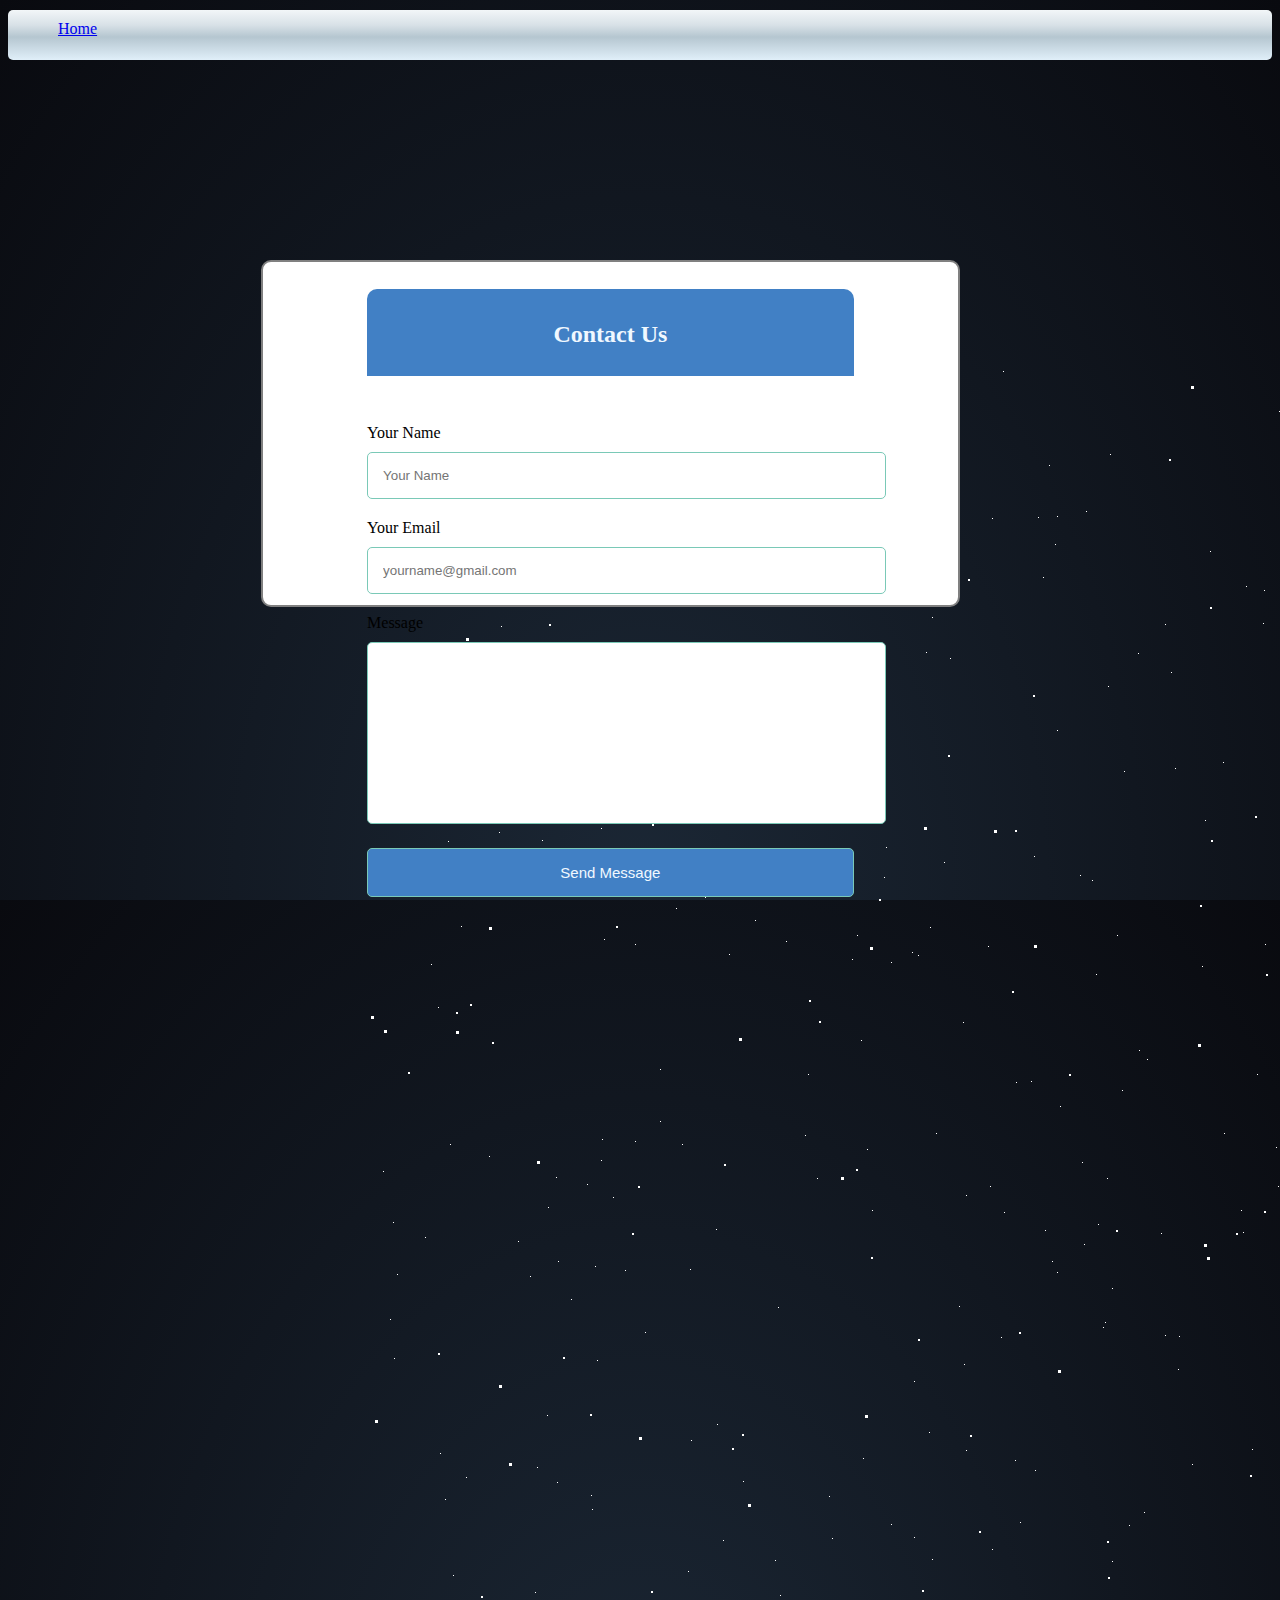
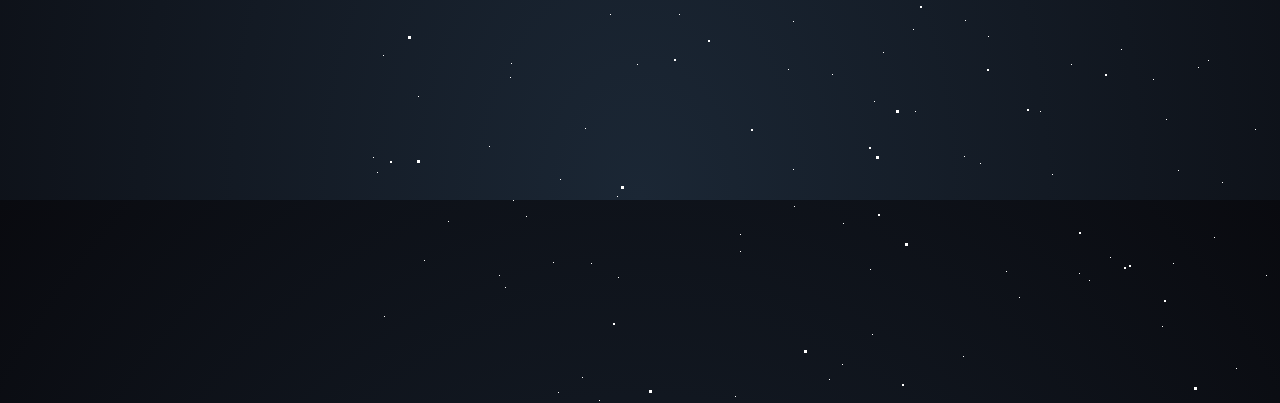
<file: index5.html>
<!DOCTYPE html>
<html>
    <head>
        <title> Contacts </title>
         <meta charset="utf-8">
        <link rel="stylesheet" type="text/css" href="css/style5.css"> 
        <link rel="stylesheet" type="text/css" media="only screen and (min-width:768px) and
        (max-width:980px)" href="css/style_768.css">
        <link rel="stylesheet" type="text/css" media="only screen and (min-width:600px) and
        (max-width:768px)" href="css/style_600.css">
        <link href='http://fonts.googleapis.com/css?family=Lato:300,400,700' rel='stylesheet' type='text/css'>
    </head>
     <nav>       
            <div id="upnavbar">  
                    <a href="index.html"> Home  </a>
        
            <div class="container">  
        
                </div>  
                    </div>    
        </nav> 
 <div id="envelope">
    <form action="" method="post">
    <header>
        
        <h2> Contact Us </h2>
    </header>
     <body>
    <div id="starsfield">
             <div id='stars'></div>
                <div id='stars2'></div>
                    <div id='stars3'></div>
                        <div id='title'></div>
                        
    <div class=formcontent>
        <label>Your Name</label>
        <input name="name" placeholder="Your Name" type="text" width="100px;">
        <label> Your Email </label>
        <input name="email" placeholder="yourname@gmail.com" type="text">
        <label>Message</label>
        <textarea cols="15" name="message" placeholder="Message" rows="10">
        </textarea>
        <input id="submit" type="submit" value="Send Message">
    </div>    
        </form>
            </div>
 


    </body>
</html>
</file>
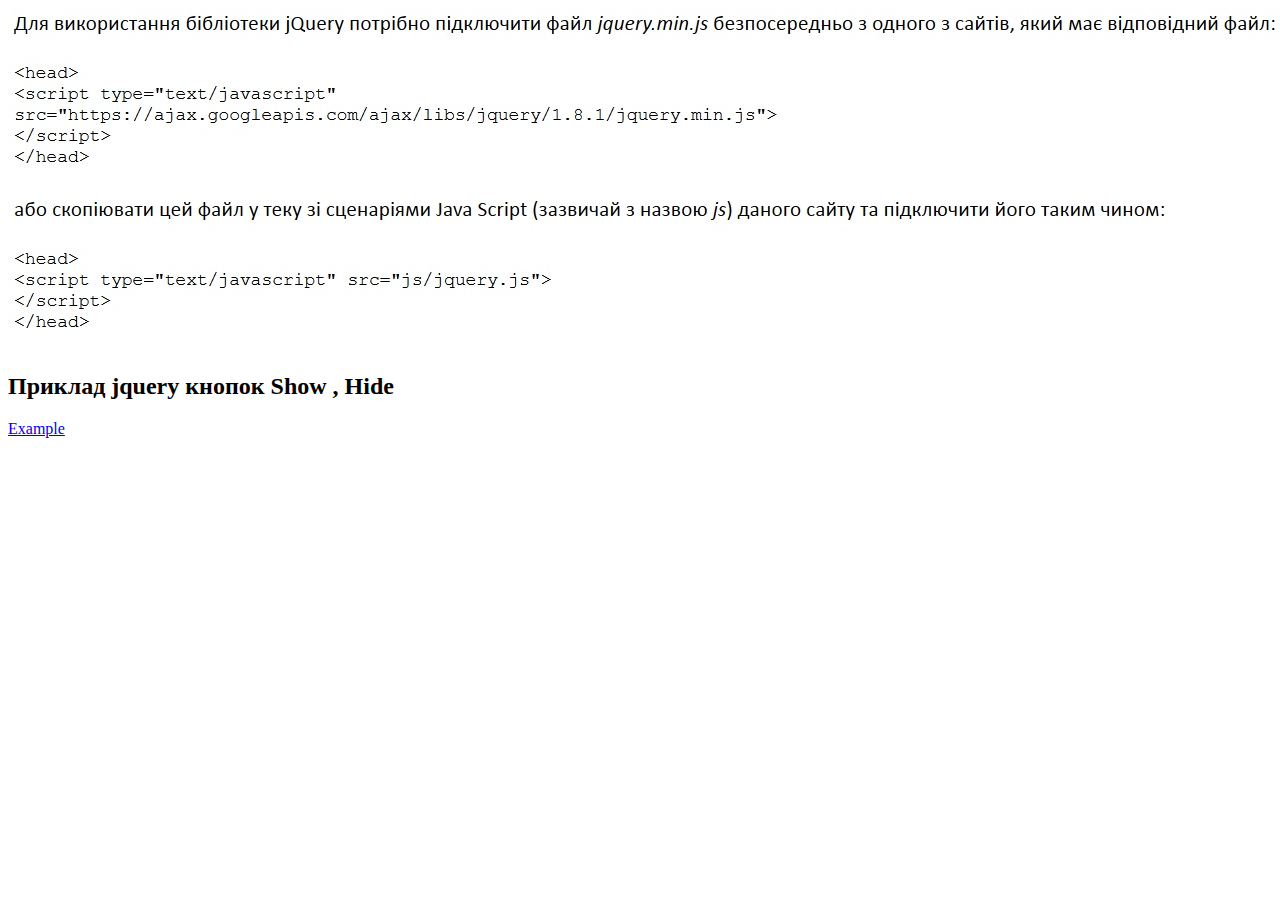
<file: index6.html>
<!DOCTYPE html>
<html>
    <head>
         <title> Tutorials  </title>
         <meta charset="utf-8">
        <link rel="stylesheet" type="text/css" href="css/style6.css"> 
        
    </head>
    <body>

                        <!-- Write your comments here --> 
                   


<img src="images/JQuery.jpg">


<h2> Приклад  jquery кнопок Show , Hide </h2>
<a href="index7.html"> Example </a> 


 
 
  
    </body>
</html>
</file>
<file: css/style5.css>
#upnavbar {
    padding-top: 10px;
    margin-left: 50px; 
    width: 100%;
}

nav {
    width: 100%;
    height: 50px;
    background: linear-gradient(to bottom, #f2f6f8 0%,#d8e1e7 30%,#b5c6d0 54%,#e0eff9 100%); 
    border-radius: 5px;
    margin-top: 10px; 
    
    
}


.formcontent {
    margin-top: 50px;
}


#envelope {
    margin-top: 200px; 
    margin-left: 20%;
}


div#envelope{
width: 55%;
padding:10px 0;
border: 2px solid gray;
border-radius:10px;
background-color: white;
}

form{
width:70%;
margin:4% 15%;
}

#envelope {
    margin-top: 200px; 
    margin-left: 20%;
}


div#envelope{
width: 55%;
padding:10px 0;
border: 2px solid gray;
border-radius:10px;
background-color: white;
}

form{
width:70%;
margin:4% 15%;
}

header {
background-color: #4180C5;
text-align: center;
padding-top: 12px;
padding-bottom: 8px;
margin-top: -11px;
margin-bottom: -8px;
border-radius: 10px 10px 0 0;
color: aliceblue;
}


input[type=text]{
margin-bottom: 20px;
margin-top: 10px;
width:100%;
padding: 15px;
border-radius:5px;
border:1px solid #7ac9b7;
}

input[type=submit] {
margin-bottom: 20px;
width:100%;
padding: 15px;
border-radius:5px;
border:1px solid #7ac9b7;
background-color: #4180C5;
color: aliceblue;
font-size:15px;
cursor:pointer;
}

#submit:hover {
background-color: black;
}

textarea {
width:100%;
padding: 15px;
margin-top: 10px;
border:1px solid #7ac9b7;
border-radius:5px;
margin-bottom: 20px;
resize:none;
}

input[type=text]:focus,textarea:focus {
border-color: #4697e4;
}


/*  ====================  Animated Stars background ==================== */

#starsfield {
    width: 100%;
    height: 200px;
    
}




html {
  height: 100%;
  background: radial-gradient(ellipse at bottom, #1b2735 0%, #090a0f 100%);
  
   
}

#stars {
  width: 1px;
  height: 1px;
  background: transparent;
  box-shadow: 603px 1652px #FFF , 525px 89px #FFF , 1511px 683px #FFF , 1040px 1245px #FFF , 251px 1509px #FFF , 1784px 1280px #FFF , 1137px 1777px #FFF , 3px 16px #FFF , 1879px 1226px #FFF , 1439px 1938px #FFF , 563px 559px #FFF , 1455px 33px #FFF , 62px 1640px #FFF , 668px 1102px #FFF , 1353px 949px #FFF , 1023px 900px #FFF , 144px 1884px #FFF , 772px 682px #FFF , 312px 1246px #FFF , 1456px 1277px #FFF , 220px 816px #FFF , 373px 1466px #FFF , 745px 920px #FFF , 931px 1175px #FFF , 713px 507px #FFF , 369px 32px #FFF , 1084px 1854px #FFF , 1810px 1830px #FFF , 1088px 1037px #FFF , 1204px 949px #FFF , 1746px 1433px #FFF , 1454px 551px #FFF , 715px 794px #FFF , 1936px 803px #FFF , 843px 183px #FFF , 940px 114px #FFF , 592px 938px #FFF , 1711px 888px #FFF , 949px 1419px #FFF , 625px 150px #FFF , 159px 1448px #FFF , 1001px 561px #FFF , 1228px 1682px #FFF , 1047px 638px #FFF , 1928px 469px #FFF , 86px 1207px #FFF , 1987px 660px #FFF , 1100px 1722px #FFF , 1096px 1962px #FFF , 356px 1172px #FFF , 138px 1519px #FFF , 596px 654px #FFF , 395px 506px #FFF , 799px 1351px #FFF , 119px 430px #FFF , 1149px 168px #FFF , 1903px 672px #FFF , 419px 573px #FFF , 1782px 1977px #FFF , 290px 501px #FFF , 1212px 1674px #FFF , 565px 249px #FFF , 1276px 566px #FFF , 146px 223px #FFF , 716px 1917px #FFF , 1601px 1369px #FFF , 599px 827px #FFF , 1865px 160px #FFF , 1407px 808px #FFF , 1895px 1095px #FFF , 1032px 923px #FFF , 1829px 1933px #FFF , 1665px 1795px #FFF , 426px 1401px #FFF , 168px 1224px #FFF , 1146px 1776px #FFF , 648px 1092px #FFF , 349px 861px #FFF , 960px 1320px #FFF , 1580px 526px #FFF , 1488px 298px #FFF , 743px 1489px #FFF , 1015px 600px #FFF , 170px 1099px #FFF , 122px 1378px #FFF , 1483px 556px #FFF , 1604px 133px #FFF , 1655px 380px #FFF , 623px 818px #FFF , 144px 1295px #FFF , 1644px 1327px #FFF , 1985px 1470px #FFF , 338px 529px #FFF , 1666px 178px #FFF , 396px 293px #FFF , 1707px 850px #FFF , 215px 1609px #FFF , 685px 1406px #FFF , 16px 1287px #FFF , 215px 320px #FFF , 725px 512px #FFF , 1749px 512px #FFF , 224px 1495px #FFF , 78px 1131px #FFF , 1976px 1625px #FFF , 1164px 1457px #FFF , 1139px 1712px #FFF , 1709px 470px #FFF , 728px 1740px #FFF , 1620px 1762px #FFF , 267px 126px #FFF , 1723px 669px #FFF , 1968px 954px #FFF , 1272px 845px #FFF , 1988px 1308px #FFF , 551px 587px #FFF , 1298px 662px #FFF , 1343px 791px #FFF , 1286px 908px #FFF , 1156px 143px #FFF , 1537px 1738px #FFF , 147px 488px #FFF , 1149px 458px #FFF , 1356px 1259px #FFF , 1427px 93px #FFF , 58px 869px #FFF , 270px 1296px #FFF , 841px 1292px #FFF , 1912px 1700px #FFF , 211px 146px #FFF , 911px 818px #FFF , 232px 1632px #FFF , 917px 784px #FFF , 847px 1469px #FFF , 293px 701px #FFF , 1022px 213px #FFF , 99px 1109px #FFF , 471px 149px #FFF , 1035px 906px #FFF , 1686px 1303px #FFF , 879px 218px #FFF , 64px 596px #FFF , 1027px 957px #FFF , 676px 209px #FFF , 1475px 1264px #FFF , 321px 1203px #FFF , 257px 413px #FFF , 690px 362px #FFF , 808px 400px #FFF , 1084px 474px #FFF , 368px 1628px #FFF , 1332px 1941px #FFF , 808px 1639px #FFF , 1573px 1949px #FFF , 33px 225px #FFF , 1261px 1329px #FFF , 1951px 1458px #FFF , 1936px 729px #FFF , 132px 1507px #FFF , 268px 576px #FFF , 874px 842px #FFF , 998px 553px #FFF , 999px 527px #FFF , 636px 3px #FFF , 652px 1529px #FFF , 180px 1047px #FFF , 1004px 174px #FFF , 1496px 1305px #FFF , 729px 606px #FFF , 234px 460px #FFF , 1762px 152px #FFF , 1776px 800px #FFF , 966px 572px #FFF , 1869px 453px #FFF , 1991px 859px #FFF , 930px 1372px #FFF , 362px 586px #FFF , 500px 781px #FFF , 1900px 1497px #FFF , 1908px 856px #FFF , 1117px 265px #FFF , 1556px 1053px #FFF , 1621px 893px #FFF , 49px 1699px #FFF , 1386px 1310px #FFF , 885px 1081px #FFF , 1948px 251px #FFF , 129px 98px #FFF , 475px 1596px #FFF , 224px 1127px #FFF , 1898px 1486px #FFF , 250px 1428px #FFF , 1949px 8px #FFF , 835px 598px #FFF , 1920px 1569px #FFF , 946px 1440px #FFF , 637px 844px #FFF , 190px 1114px #FFF , 1064px 1353px #FFF , 1609px 519px #FFF , 539px 65px #FFF , 931px 4px #FFF , 794px 865px #FFF , 1401px 1709px #FFF , 1974px 1561px #FFF , 1093px 118px #FFF , 30px 906px #FFF , 442px 104px #FFF , 485px 591px #FFF , 1923px 532px #FFF , 280px 1929px #FFF , 1795px 1222px #FFF , 278px 964px #FFF , 181px 839px #FFF , 1886px 1469px #FFF , 1070px 839px #FFF , 1256px 778px #FFF , 1605px 1688px #FFF , 964px 408px #FFF , 1087px 1850px #FFF , 1862px 642px #FFF , 635px 1819px #FFF , 559px 284px #FFF , 1065px 1998px #FFF , 1827px 1396px #FFF , 163px 908px #FFF , 597px 1388px #FFF , 246px 829px #FFF , 1610px 975px #FFF , 465px 1306px #FFF , 1262px 1722px #FFF , 1821px 271px #FFF , 547px 1169px #FFF , 1373px 1119px #FFF , 565px 1191px #FFF , 717px 876px #FFF , 1594px 1306px #FFF , 1436px 1878px #FFF , 1804px 956px #FFF , 795px 1558px #FFF , 1529px 586px #FFF , 1299px 632px #FFF , 237px 571px #FFF , 1327px 97px #FFF , 1843px 1871px #FFF , 389px 433px #FFF , 228px 898px #FFF , 1349px 1857px #FFF , 1543px 1606px #FFF , 7px 1746px #FFF , 293px 753px #FFF , 1282px 874px #FFF , 1959px 1528px #FFF , 1519px 936px #FFF , 857px 765px #FFF , 1458px 279px #FFF , 1425px 1102px #FFF , 1068px 173px #FFF , 471px 1872px #FFF , 1900px 1253px #FFF , 1190px 111px #FFF , 1262px 652px #FFF , 771px 285px #FFF , 550px 182px #FFF , 639px 1503px #FFF , 1844px 108px #FFF , 23px 951px #FFF , 1523px 1922px #FFF , 989px 1467px #FFF , 596px 1588px #FFF , 315px 776px #FFF , 555px 1732px #FFF , 804px 304px #FFF , 1206px 171px #FFF , 193px 1411px #FFF , 191px 1624px #FFF , 494px 672px #FFF , 411px 939px #FFF , 350px 1661px #FFF , 1276px 944px #FFF , 1945px 1066px #FFF , 1830px 1415px #FFF , 309px 540px #FFF , 958px 99px #FFF , 777px 1144px #FFF , 786px 1311px #FFF , 1188px 949px #FFF , 876px 864px #FFF , 755px 722px #FFF , 1151px 1794px #FFF , 1351px 471px #FFF , 645px 1642px #FFF , 967px 1923px #FFF , 1014px 915px #FFF , 1949px 913px #FFF , 1105px 42px #FFF , 1148px 1602px #FFF , 1177px 384px #FFF , 613px 1395px #FFF , 1888px 651px #FFF , 1017px 935px #FFF , 798px 256px #FFF , 940px 1527px #FFF , 1508px 1024px #FFF , 725px 1923px #FFF , 94px 558px #FFF , 1254px 1824px #FFF , 489px 1915px #FFF , 664px 713px #FFF , 812px 968px #FFF , 578px 173px #FFF , 1596px 1917px #FFF , 634px 969px #FFF , 916px 1678px #FFF , 1814px 766px #FFF , 990px 771px #FFF , 1860px 1494px #FFF , 1023px 182px #FFF , 1882px 833px #FFF , 1197px 918px #FFF , 671px 149px #FFF , 577px 494px #FFF , 1974px 251px #FFF , 1376px 1643px #FFF , 1877px 1059px #FFF , 81px 1453px #FFF , 1504px 128px #FFF , 1556px 1005px #FFF , 832px 1658px #FFF , 181px 345px #FFF , 388px 552px #FFF , 1437px 835px #FFF , 1836px 1930px #FFF , 1100px 956px #FFF , 373px 1483px #FFF , 218px 1360px #FFF , 186px 1494px #FFF , 545px 584px #FFF , 427px 1438px #FFF , 445px 121px #FFF , 235px 771px #FFF , 1513px 1519px #FFF , 1810px 610px #FFF , 1139px 687px #FFF , 1482px 193px #FFF , 477px 1997px #FFF , 396px 343px #FFF , 146px 1432px #FFF , 599px 1636px #FFF , 477px 1707px #FFF , 24px 64px #FFF , 1641px 976px #FFF , 1425px 1990px #FFF , 40px 1709px #FFF , 517px 509px #FFF , 569px 765px #FFF , 1932px 750px #FFF , 722px 1512px #FFF , 1083px 951px #FFF , 898px 576px #FFF , 1932px 264px #FFF , 57px 1492px #FFF , 34px 278px #FFF , 1290px 1273px #FFF , 831px 1299px #FFF , 1478px 1104px #FFF , 1955px 1824px #FFF , 1817px 1136px #FFF , 883px 1983px #FFF , 653px 1154px #FFF , 1676px 902px #FFF , 1216px 1580px #FFF , 1336px 200px #FFF , 462px 1128px #FFF , 1855px 229px #FFF , 621px 1268px #FFF , 806px 1495px #FFF , 1142px 42px #FFF , 1394px 1391px #FFF , 1530px 1659px #FFF , 693px 738px #FFF , 762px 1157px #FFF , 64px 1813px #FFF , 1627px 625px #FFF , 476px 1455px #FFF , 426px 1253px #FFF , 151px 873px #FFF , 673px 1343px #FFF , 1924px 828px #FFF , 1036px 868px #FFF , 947px 953px #FFF , 408px 1902px #FFF , 1409px 583px #FFF , 1349px 195px #FFF , 450px 810px #FFF , 1909px 1078px #FFF , 682px 97px #FFF , 920px 1411px #FFF , 1225px 31px #FFF , 189px 1761px #FFF , 282px 292px #FFF , 704px 1296px #FFF , 519px 479px #FFF , 1328px 12px #FFF , 1831px 1759px #FFF , 10px 1404px #FFF , 963px 815px #FFF , 1142px 266px #FFF , 523px 1814px #FFF , 27px 990px #FFF , 140px 1754px #FFF , 324px 1072px #FFF , 1246px 551px #FFF , 122px 788px #FFF , 146px 1993px #FFF , 685px 893px #FFF , 1220px 570px #FFF , 780px 691px #FFF , 503px 1501px #FFF , 1026px 952px #FFF , 589px 1980px #FFF , 496px 1090px #FFF , 646px 1709px #FFF , 1535px 1046px #FFF , 1076px 382px #FFF , 462px 1611px #FFF , 979px 1444px #FFF , 986px 1248px #FFF , 1447px 746px #FFF , 204px 931px #FFF , 1019px 1818px #FFF , 16px 10px #FFF , 583px 290px #FFF , 832px 1701px #FFF , 1801px 1378px #FFF , 1005px 925px #FFF , 754px 1281px #FFF , 562px 1064px #FFF , 1782px 1671px #FFF , 1229px 770px #FFF , 1867px 554px #FFF , 1216px 646px #FFF , 1842px 577px #FFF , 1247px 1216px #FFF , 51px 1328px #FFF , 913px 97px #FFF , 394px 361px #FFF , 1820px 1431px #FFF , 549px 210px #FFF , 1591px 722px #FFF , 1051px 190px #FFF , 360px 212px #FFF , 1885px 171px #FFF , 990px 293px #FFF , 1166px 1635px #FFF , 1355px 54px #FFF , 811px 1402px #FFF , 1999px 1010px #FFF , 268px 773px #FFF , 1932px 280px #FFF , 518px 1641px #FFF , 981px 1393px #FFF , 1348px 1559px #FFF , 390px 1671px #FFF , 873px 1695px #FFF , 598px 1252px #FFF , 295px 1813px #FFF , 970px 513px #FFF , 1530px 1933px #FFF , 541px 1821px #FFF , 1940px 398px #FFF , 185px 397px #FFF , 411px 489px #FFF , 376px 1113px #FFF , 1001px 733px #FFF , 1049px 199px #FFF , 1720px 320px #FFF , 1197px 772px #FFF , 1950px 729px #FFF , 1786px 1633px #FFF , 1028px 1906px #FFF , 1161px 1349px #FFF , 1010px 587px #FFF , 1429px 1132px #FFF , 1933px 926px #FFF , 505px 1566px #FFF , 1594px 969px #FFF , 1861px 1355px #FFF , 1228px 1142px #FFF , 1313px 396px #FFF , 310px 219px #FFF , 1362px 1630px #FFF , 505px 842px #FFF , 995px 969px #FFF , 1598px 296px #FFF , 599px 1082px #FFF , 1535px 1531px #FFF , 1420px 1046px #FFF , 667px 488px #FFF , 621px 1989px #FFF , 1616px 1312px #FFF , 1967px 590px #FFF , 134px 258px #FFF , 1701px 1871px #FFF , 690px 148px #FFF , 524px 594px #FFF , 888px 1361px #FFF , 1492px 1356px #FFF , 350px 1056px #FFF , 856px 394px #FFF , 855px 1414px #FFF , 583px 105px #FFF , 1481px 95px #FFF , 912px 43px #FFF , 4px 1848px #FFF , 179px 1772px #FFF , 1484px 1996px #FFF , 1478px 1094px #FFF , 1338px 803px #FFF , 1033px 732px #FFF , 1382px 1798px #FFF , 1519px 1120px #FFF , 1203px 1019px #FFF , 424px 287px #FFF , 175px 472px #FFF , 234px 792px #FFF , 410px 1810px #FFF , 33px 180px #FFF , 649px 714px #FFF , 825px 1096px #FFF , 811px 1001px #FFF , 1951px 1063px #FFF , 639px 1916px #FFF , 890px 706px #FFF , 712px 1505px #FFF , 1004px 310px #FFF , 548px 1343px #FFF , 899px 1507px #FFF , 1742px 278px #FFF , 1679px 894px #FFF , 413px 1227px #FFF , 548px 1705px #FFF , 1842px 1692px #FFF , 1527px 1397px #FFF , 1445px 1518px #FFF , 1578px 1349px #FFF , 1946px 1469px #FFF , 1723px 438px #FFF , 88px 409px #FFF , 48px 214px #FFF , 256px 310px #FFF , 516px 1284px #FFF , 421px 1301px #FFF , 1968px 1915px #FFF , 994px 308px #FFF , 625px 1181px #FFF , 1940px 1062px #FFF , 690px 904px #FFF , 869px 1600px #FFF , 1252px 951px #FFF , 1409px 1385px #FFF , 1536px 24px #FFF , 1140px 1553px #FFF , 490px 567px #FFF , 1074px 952px #FFF , 1341px 187px #FFF , 927px 1517px #FFF , 1696px 1737px #FFF , 992px 1774px #FFF , 1973px 1736px #FFF , 306px 49px #FFF , 955px 126px #FFF , 317px 402px #FFF , 1659px 977px #FFF , 875px 1638px #FFF , 265px 865px #FFF , 1216px 1726px #FFF , 798px 967px #FFF , 26px 854px #FFF , 1118px 1157px #FFF , 546px 1261px #FFF , 73px 1085px #FFF , 1256px 32px #FFF , 243px 1246px #FFF , 731px 856px #FFF , 1276px 692px #FFF , 1037px 287px #FFF , 308px 119px #FFF , 369px 96px #FFF , 897px 222px #FFF , 743px 86px #FFF , 1233px 492px #FFF , 1534px 1327px #FFF , 1556px 1286px #FFF , 46px 350px #FFF , 418px 119px #FFF , 39px 1845px #FFF , 450px 493px #FFF , 1213px 158px #FFF , 1837px 1965px #FFF , 719px 143px #FFF , 952px 1748px #FFF , 1154px 1817px #FFF , 1181px 802px #FFF , 306px 1941px #FFF , 467px 154px #FFF , 507px 1333px #FFF , 1794px 54px #FFF , 643px 1861px #FFF , 893px 1683px #FFF , 678px 862px #FFF , 1556px 1257px #FFF , 1599px 551px #FFF , 1119px 276px #FFF , 909px 779px #FFF , 17px 1548px #FFF , 1747px 305px #FFF , 191px 893px #FFF , 1504px 1664px #FFF , 262px 342px #FFF , 1186px 69px #FFF , 100px 32px #FFF , 16px 803px #FFF , 1456px 441px #FFF , 83px 776px #FFF , 1277px 548px #FFF , 621px 578px #FFF , 757px 403px #FFF , 258px 902px #FFF , 524px 1156px #FFF , 1168px 912px #FFF , 1818px 397px #FFF , 230px 992px #FFF , 1273px 1344px #FFF , 688px 176px #FFF , 1291px 1594px #FFF , 1171px 1024px #FFF , 744px 1671px #FFF , 914px 593px #FFF , 1138px 803px #FFF , 1528px 773px #FFF , 1652px 221px #FFF , 1083px 234px #FFF , 1627px 406px #FFF , 1212px 1907px #FFF , 1129px 69px #FFF , 1591px 758px #FFF , 1188px 862px #FFF , 547px 1013px #FFF , 1439px 784px #FFF , 741px 318px #FFF , 838px 452px #FFF , 94px 415px #FFF , 951px 259px #FFF , 352px 163px #FFF , 6px 1389px #FFF , 1974px 1347px #FFF , 132px 464px #FFF , 465px 1170px #FFF , 1935px 1639px #FFF , 1100px 230px #FFF , 736px 959px #FFF , 189px 809px #FFF , 408px 1192px #FFF , 337px 1900px #FFF , 1928px 1522px #FFF , 1942px 668px #FFF , 978px 781px #FFF , 745px 1193px #FFF , 196px 438px #FFF , 1649px 1900px #FFF , 445px 168px #FFF , 1131px 18px #FFF , 1899px 1602px #FFF , 1784px 1353px #FFF , 740px 810px #FFF , 143px 1309px #FFF , 71px 639px #FFF , 1489px 1644px #FFF , 1963px 1785px #FFF , 738px 954px #FFF , 1923px 165px #FFF , 1759px 1961px #FFF , 407px 1764px #FFF , 597px 996px #FFF , 323px 901px #FFF , 1287px 216px #FFF , 481px 1742px #FFF , 1427px 230px #FFF , 441px 706px #FFF , 1727px 1610px #FFF , 81px 473px #FFF , 1920px 1348px #FFF , 225px 1141px #FFF , 438px 767px #FFF , 1965px 1577px #FFF , 896px 255px #FFF , 1770px 1129px #FFF , 750px 567px #FFF , 1813px 1230px #FFF;
  animation: animStar 50s linear infinite;
}
#stars:after {
  content: " ";
  position: absolute;
  top: 2000px;
  width: 1px;
  height: 1px;
  background: transparent;
  box-shadow: 603px 1652px #FFF , 525px 89px #FFF , 1511px 683px #FFF , 1040px 1245px #FFF , 251px 1509px #FFF , 1784px 1280px #FFF , 1137px 1777px #FFF , 3px 16px #FFF , 1879px 1226px #FFF , 1439px 1938px #FFF , 563px 559px #FFF , 1455px 33px #FFF , 62px 1640px #FFF , 668px 1102px #FFF , 1353px 949px #FFF , 1023px 900px #FFF , 144px 1884px #FFF , 772px 682px #FFF , 312px 1246px #FFF , 1456px 1277px #FFF , 220px 816px #FFF , 373px 1466px #FFF , 745px 920px #FFF , 931px 1175px #FFF , 713px 507px #FFF , 369px 32px #FFF , 1084px 1854px #FFF , 1810px 1830px #FFF , 1088px 1037px #FFF , 1204px 949px #FFF , 1746px 1433px #FFF , 1454px 551px #FFF , 715px 794px #FFF , 1936px 803px #FFF , 843px 183px #FFF , 940px 114px #FFF , 592px 938px #FFF , 1711px 888px #FFF , 949px 1419px #FFF , 625px 150px #FFF , 159px 1448px #FFF , 1001px 561px #FFF , 1228px 1682px #FFF , 1047px 638px #FFF , 1928px 469px #FFF , 86px 1207px #FFF , 1987px 660px #FFF , 1100px 1722px #FFF , 1096px 1962px #FFF , 356px 1172px #FFF , 138px 1519px #FFF , 596px 654px #FFF , 395px 506px #FFF , 799px 1351px #FFF , 119px 430px #FFF , 1149px 168px #FFF , 1903px 672px #FFF , 419px 573px #FFF , 1782px 1977px #FFF , 290px 501px #FFF , 1212px 1674px #FFF , 565px 249px #FFF , 1276px 566px #FFF , 146px 223px #FFF , 716px 1917px #FFF , 1601px 1369px #FFF , 599px 827px #FFF , 1865px 160px #FFF , 1407px 808px #FFF , 1895px 1095px #FFF , 1032px 923px #FFF , 1829px 1933px #FFF , 1665px 1795px #FFF , 426px 1401px #FFF , 168px 1224px #FFF , 1146px 1776px #FFF , 648px 1092px #FFF , 349px 861px #FFF , 960px 1320px #FFF , 1580px 526px #FFF , 1488px 298px #FFF , 743px 1489px #FFF , 1015px 600px #FFF , 170px 1099px #FFF , 122px 1378px #FFF , 1483px 556px #FFF , 1604px 133px #FFF , 1655px 380px #FFF , 623px 818px #FFF , 144px 1295px #FFF , 1644px 1327px #FFF , 1985px 1470px #FFF , 338px 529px #FFF , 1666px 178px #FFF , 396px 293px #FFF , 1707px 850px #FFF , 215px 1609px #FFF , 685px 1406px #FFF , 16px 1287px #FFF , 215px 320px #FFF , 725px 512px #FFF , 1749px 512px #FFF , 224px 1495px #FFF , 78px 1131px #FFF , 1976px 1625px #FFF , 1164px 1457px #FFF , 1139px 1712px #FFF , 1709px 470px #FFF , 728px 1740px #FFF , 1620px 1762px #FFF , 267px 126px #FFF , 1723px 669px #FFF , 1968px 954px #FFF , 1272px 845px #FFF , 1988px 1308px #FFF , 551px 587px #FFF , 1298px 662px #FFF , 1343px 791px #FFF , 1286px 908px #FFF , 1156px 143px #FFF , 1537px 1738px #FFF , 147px 488px #FFF , 1149px 458px #FFF , 1356px 1259px #FFF , 1427px 93px #FFF , 58px 869px #FFF , 270px 1296px #FFF , 841px 1292px #FFF , 1912px 1700px #FFF , 211px 146px #FFF , 911px 818px #FFF , 232px 1632px #FFF , 917px 784px #FFF , 847px 1469px #FFF , 293px 701px #FFF , 1022px 213px #FFF , 99px 1109px #FFF , 471px 149px #FFF , 1035px 906px #FFF , 1686px 1303px #FFF , 879px 218px #FFF , 64px 596px #FFF , 1027px 957px #FFF , 676px 209px #FFF , 1475px 1264px #FFF , 321px 1203px #FFF , 257px 413px #FFF , 690px 362px #FFF , 808px 400px #FFF , 1084px 474px #FFF , 368px 1628px #FFF , 1332px 1941px #FFF , 808px 1639px #FFF , 1573px 1949px #FFF , 33px 225px #FFF , 1261px 1329px #FFF , 1951px 1458px #FFF , 1936px 729px #FFF , 132px 1507px #FFF , 268px 576px #FFF , 874px 842px #FFF , 998px 553px #FFF , 999px 527px #FFF , 636px 3px #FFF , 652px 1529px #FFF , 180px 1047px #FFF , 1004px 174px #FFF , 1496px 1305px #FFF , 729px 606px #FFF , 234px 460px #FFF , 1762px 152px #FFF , 1776px 800px #FFF , 966px 572px #FFF , 1869px 453px #FFF , 1991px 859px #FFF , 930px 1372px #FFF , 362px 586px #FFF , 500px 781px #FFF , 1900px 1497px #FFF , 1908px 856px #FFF , 1117px 265px #FFF , 1556px 1053px #FFF , 1621px 893px #FFF , 49px 1699px #FFF , 1386px 1310px #FFF , 885px 1081px #FFF , 1948px 251px #FFF , 129px 98px #FFF , 475px 1596px #FFF , 224px 1127px #FFF , 1898px 1486px #FFF , 250px 1428px #FFF , 1949px 8px #FFF , 835px 598px #FFF , 1920px 1569px #FFF , 946px 1440px #FFF , 637px 844px #FFF , 190px 1114px #FFF , 1064px 1353px #FFF , 1609px 519px #FFF , 539px 65px #FFF , 931px 4px #FFF , 794px 865px #FFF , 1401px 1709px #FFF , 1974px 1561px #FFF , 1093px 118px #FFF , 30px 906px #FFF , 442px 104px #FFF , 485px 591px #FFF , 1923px 532px #FFF , 280px 1929px #FFF , 1795px 1222px #FFF , 278px 964px #FFF , 181px 839px #FFF , 1886px 1469px #FFF , 1070px 839px #FFF , 1256px 778px #FFF , 1605px 1688px #FFF , 964px 408px #FFF , 1087px 1850px #FFF , 1862px 642px #FFF , 635px 1819px #FFF , 559px 284px #FFF , 1065px 1998px #FFF , 1827px 1396px #FFF , 163px 908px #FFF , 597px 1388px #FFF , 246px 829px #FFF , 1610px 975px #FFF , 465px 1306px #FFF , 1262px 1722px #FFF , 1821px 271px #FFF , 547px 1169px #FFF , 1373px 1119px #FFF , 565px 1191px #FFF , 717px 876px #FFF , 1594px 1306px #FFF , 1436px 1878px #FFF , 1804px 956px #FFF , 795px 1558px #FFF , 1529px 586px #FFF , 1299px 632px #FFF , 237px 571px #FFF , 1327px 97px #FFF , 1843px 1871px #FFF , 389px 433px #FFF , 228px 898px #FFF , 1349px 1857px #FFF , 1543px 1606px #FFF , 7px 1746px #FFF , 293px 753px #FFF , 1282px 874px #FFF , 1959px 1528px #FFF , 1519px 936px #FFF , 857px 765px #FFF , 1458px 279px #FFF , 1425px 1102px #FFF , 1068px 173px #FFF , 471px 1872px #FFF , 1900px 1253px #FFF , 1190px 111px #FFF , 1262px 652px #FFF , 771px 285px #FFF , 550px 182px #FFF , 639px 1503px #FFF , 1844px 108px #FFF , 23px 951px #FFF , 1523px 1922px #FFF , 989px 1467px #FFF , 596px 1588px #FFF , 315px 776px #FFF , 555px 1732px #FFF , 804px 304px #FFF , 1206px 171px #FFF , 193px 1411px #FFF , 191px 1624px #FFF , 494px 672px #FFF , 411px 939px #FFF , 350px 1661px #FFF , 1276px 944px #FFF , 1945px 1066px #FFF , 1830px 1415px #FFF , 309px 540px #FFF , 958px 99px #FFF , 777px 1144px #FFF , 786px 1311px #FFF , 1188px 949px #FFF , 876px 864px #FFF , 755px 722px #FFF , 1151px 1794px #FFF , 1351px 471px #FFF , 645px 1642px #FFF , 967px 1923px #FFF , 1014px 915px #FFF , 1949px 913px #FFF , 1105px 42px #FFF , 1148px 1602px #FFF , 1177px 384px #FFF , 613px 1395px #FFF , 1888px 651px #FFF , 1017px 935px #FFF , 798px 256px #FFF , 940px 1527px #FFF , 1508px 1024px #FFF , 725px 1923px #FFF , 94px 558px #FFF , 1254px 1824px #FFF , 489px 1915px #FFF , 664px 713px #FFF , 812px 968px #FFF , 578px 173px #FFF , 1596px 1917px #FFF , 634px 969px #FFF , 916px 1678px #FFF , 1814px 766px #FFF , 990px 771px #FFF , 1860px 1494px #FFF , 1023px 182px #FFF , 1882px 833px #FFF , 1197px 918px #FFF , 671px 149px #FFF , 577px 494px #FFF , 1974px 251px #FFF , 1376px 1643px #FFF , 1877px 1059px #FFF , 81px 1453px #FFF , 1504px 128px #FFF , 1556px 1005px #FFF , 832px 1658px #FFF , 181px 345px #FFF , 388px 552px #FFF , 1437px 835px #FFF , 1836px 1930px #FFF , 1100px 956px #FFF , 373px 1483px #FFF , 218px 1360px #FFF , 186px 1494px #FFF , 545px 584px #FFF , 427px 1438px #FFF , 445px 121px #FFF , 235px 771px #FFF , 1513px 1519px #FFF , 1810px 610px #FFF , 1139px 687px #FFF , 1482px 193px #FFF , 477px 1997px #FFF , 396px 343px #FFF , 146px 1432px #FFF , 599px 1636px #FFF , 477px 1707px #FFF , 24px 64px #FFF , 1641px 976px #FFF , 1425px 1990px #FFF , 40px 1709px #FFF , 517px 509px #FFF , 569px 765px #FFF , 1932px 750px #FFF , 722px 1512px #FFF , 1083px 951px #FFF , 898px 576px #FFF , 1932px 264px #FFF , 57px 1492px #FFF , 34px 278px #FFF , 1290px 1273px #FFF , 831px 1299px #FFF , 1478px 1104px #FFF , 1955px 1824px #FFF , 1817px 1136px #FFF , 883px 1983px #FFF , 653px 1154px #FFF , 1676px 902px #FFF , 1216px 1580px #FFF , 1336px 200px #FFF , 462px 1128px #FFF , 1855px 229px #FFF , 621px 1268px #FFF , 806px 1495px #FFF , 1142px 42px #FFF , 1394px 1391px #FFF , 1530px 1659px #FFF , 693px 738px #FFF , 762px 1157px #FFF , 64px 1813px #FFF , 1627px 625px #FFF , 476px 1455px #FFF , 426px 1253px #FFF , 151px 873px #FFF , 673px 1343px #FFF , 1924px 828px #FFF , 1036px 868px #FFF , 947px 953px #FFF , 408px 1902px #FFF , 1409px 583px #FFF , 1349px 195px #FFF , 450px 810px #FFF , 1909px 1078px #FFF , 682px 97px #FFF , 920px 1411px #FFF , 1225px 31px #FFF , 189px 1761px #FFF , 282px 292px #FFF , 704px 1296px #FFF , 519px 479px #FFF , 1328px 12px #FFF , 1831px 1759px #FFF , 10px 1404px #FFF , 963px 815px #FFF , 1142px 266px #FFF , 523px 1814px #FFF , 27px 990px #FFF , 140px 1754px #FFF , 324px 1072px #FFF , 1246px 551px #FFF , 122px 788px #FFF , 146px 1993px #FFF , 685px 893px #FFF , 1220px 570px #FFF , 780px 691px #FFF , 503px 1501px #FFF , 1026px 952px #FFF , 589px 1980px #FFF , 496px 1090px #FFF , 646px 1709px #FFF , 1535px 1046px #FFF , 1076px 382px #FFF , 462px 1611px #FFF , 979px 1444px #FFF , 986px 1248px #FFF , 1447px 746px #FFF , 204px 931px #FFF , 1019px 1818px #FFF , 16px 10px #FFF , 583px 290px #FFF , 832px 1701px #FFF , 1801px 1378px #FFF , 1005px 925px #FFF , 754px 1281px #FFF , 562px 1064px #FFF , 1782px 1671px #FFF , 1229px 770px #FFF , 1867px 554px #FFF , 1216px 646px #FFF , 1842px 577px #FFF , 1247px 1216px #FFF , 51px 1328px #FFF , 913px 97px #FFF , 394px 361px #FFF , 1820px 1431px #FFF , 549px 210px #FFF , 1591px 722px #FFF , 1051px 190px #FFF , 360px 212px #FFF , 1885px 171px #FFF , 990px 293px #FFF , 1166px 1635px #FFF , 1355px 54px #FFF , 811px 1402px #FFF , 1999px 1010px #FFF , 268px 773px #FFF , 1932px 280px #FFF , 518px 1641px #FFF , 981px 1393px #FFF , 1348px 1559px #FFF , 390px 1671px #FFF , 873px 1695px #FFF , 598px 1252px #FFF , 295px 1813px #FFF , 970px 513px #FFF , 1530px 1933px #FFF , 541px 1821px #FFF , 1940px 398px #FFF , 185px 397px #FFF , 411px 489px #FFF , 376px 1113px #FFF , 1001px 733px #FFF , 1049px 199px #FFF , 1720px 320px #FFF , 1197px 772px #FFF , 1950px 729px #FFF , 1786px 1633px #FFF , 1028px 1906px #FFF , 1161px 1349px #FFF , 1010px 587px #FFF , 1429px 1132px #FFF , 1933px 926px #FFF , 505px 1566px #FFF , 1594px 969px #FFF , 1861px 1355px #FFF , 1228px 1142px #FFF , 1313px 396px #FFF , 310px 219px #FFF , 1362px 1630px #FFF , 505px 842px #FFF , 995px 969px #FFF , 1598px 296px #FFF , 599px 1082px #FFF , 1535px 1531px #FFF , 1420px 1046px #FFF , 667px 488px #FFF , 621px 1989px #FFF , 1616px 1312px #FFF , 1967px 590px #FFF , 134px 258px #FFF , 1701px 1871px #FFF , 690px 148px #FFF , 524px 594px #FFF , 888px 1361px #FFF , 1492px 1356px #FFF , 350px 1056px #FFF , 856px 394px #FFF , 855px 1414px #FFF , 583px 105px #FFF , 1481px 95px #FFF , 912px 43px #FFF , 4px 1848px #FFF , 179px 1772px #FFF , 1484px 1996px #FFF , 1478px 1094px #FFF , 1338px 803px #FFF , 1033px 732px #FFF , 1382px 1798px #FFF , 1519px 1120px #FFF , 1203px 1019px #FFF , 424px 287px #FFF , 175px 472px #FFF , 234px 792px #FFF , 410px 1810px #FFF , 33px 180px #FFF , 649px 714px #FFF , 825px 1096px #FFF , 811px 1001px #FFF , 1951px 1063px #FFF , 639px 1916px #FFF , 890px 706px #FFF , 712px 1505px #FFF , 1004px 310px #FFF , 548px 1343px #FFF , 899px 1507px #FFF , 1742px 278px #FFF , 1679px 894px #FFF , 413px 1227px #FFF , 548px 1705px #FFF , 1842px 1692px #FFF , 1527px 1397px #FFF , 1445px 1518px #FFF , 1578px 1349px #FFF , 1946px 1469px #FFF , 1723px 438px #FFF , 88px 409px #FFF , 48px 214px #FFF , 256px 310px #FFF , 516px 1284px #FFF , 421px 1301px #FFF , 1968px 1915px #FFF , 994px 308px #FFF , 625px 1181px #FFF , 1940px 1062px #FFF , 690px 904px #FFF , 869px 1600px #FFF , 1252px 951px #FFF , 1409px 1385px #FFF , 1536px 24px #FFF , 1140px 1553px #FFF , 490px 567px #FFF , 1074px 952px #FFF , 1341px 187px #FFF , 927px 1517px #FFF , 1696px 1737px #FFF , 992px 1774px #FFF , 1973px 1736px #FFF , 306px 49px #FFF , 955px 126px #FFF , 317px 402px #FFF , 1659px 977px #FFF , 875px 1638px #FFF , 265px 865px #FFF , 1216px 1726px #FFF , 798px 967px #FFF , 26px 854px #FFF , 1118px 1157px #FFF , 546px 1261px #FFF , 73px 1085px #FFF , 1256px 32px #FFF , 243px 1246px #FFF , 731px 856px #FFF , 1276px 692px #FFF , 1037px 287px #FFF , 308px 119px #FFF , 369px 96px #FFF , 897px 222px #FFF , 743px 86px #FFF , 1233px 492px #FFF , 1534px 1327px #FFF , 1556px 1286px #FFF , 46px 350px #FFF , 418px 119px #FFF , 39px 1845px #FFF , 450px 493px #FFF , 1213px 158px #FFF , 1837px 1965px #FFF , 719px 143px #FFF , 952px 1748px #FFF , 1154px 1817px #FFF , 1181px 802px #FFF , 306px 1941px #FFF , 467px 154px #FFF , 507px 1333px #FFF , 1794px 54px #FFF , 643px 1861px #FFF , 893px 1683px #FFF , 678px 862px #FFF , 1556px 1257px #FFF , 1599px 551px #FFF , 1119px 276px #FFF , 909px 779px #FFF , 17px 1548px #FFF , 1747px 305px #FFF , 191px 893px #FFF , 1504px 1664px #FFF , 262px 342px #FFF , 1186px 69px #FFF , 100px 32px #FFF , 16px 803px #FFF , 1456px 441px #FFF , 83px 776px #FFF , 1277px 548px #FFF , 621px 578px #FFF , 757px 403px #FFF , 258px 902px #FFF , 524px 1156px #FFF , 1168px 912px #FFF , 1818px 397px #FFF , 230px 992px #FFF , 1273px 1344px #FFF , 688px 176px #FFF , 1291px 1594px #FFF , 1171px 1024px #FFF , 744px 1671px #FFF , 914px 593px #FFF , 1138px 803px #FFF , 1528px 773px #FFF , 1652px 221px #FFF , 1083px 234px #FFF , 1627px 406px #FFF , 1212px 1907px #FFF , 1129px 69px #FFF , 1591px 758px #FFF , 1188px 862px #FFF , 547px 1013px #FFF , 1439px 784px #FFF , 741px 318px #FFF , 838px 452px #FFF , 94px 415px #FFF , 951px 259px #FFF , 352px 163px #FFF , 6px 1389px #FFF , 1974px 1347px #FFF , 132px 464px #FFF , 465px 1170px #FFF , 1935px 1639px #FFF , 1100px 230px #FFF , 736px 959px #FFF , 189px 809px #FFF , 408px 1192px #FFF , 337px 1900px #FFF , 1928px 1522px #FFF , 1942px 668px #FFF , 978px 781px #FFF , 745px 1193px #FFF , 196px 438px #FFF , 1649px 1900px #FFF , 445px 168px #FFF , 1131px 18px #FFF , 1899px 1602px #FFF , 1784px 1353px #FFF , 740px 810px #FFF , 143px 1309px #FFF , 71px 639px #FFF , 1489px 1644px #FFF , 1963px 1785px #FFF , 738px 954px #FFF , 1923px 165px #FFF , 1759px 1961px #FFF , 407px 1764px #FFF , 597px 996px #FFF , 323px 901px #FFF , 1287px 216px #FFF , 481px 1742px #FFF , 1427px 230px #FFF , 441px 706px #FFF , 1727px 1610px #FFF , 81px 473px #FFF , 1920px 1348px #FFF , 225px 1141px #FFF , 438px 767px #FFF , 1965px 1577px #FFF , 896px 255px #FFF , 1770px 1129px #FFF , 750px 567px #FFF , 1813px 1230px #FFF;
}

#stars2 {
  width: 2px;
  height: 2px;
  background: transparent;
  box-shadow: 375px 1065px #FFF , 1755px 1150px #FFF , 943px 1888px #FFF , 1262px 79px #FFF , 1076px 1983px #FFF , 1603px 543px #FFF , 1289px 777px #FFF , 660px 1340px #FFF , 1652px 997px #FFF , 1573px 1359px #FFF , 271px 817px #FFF , 1522px 1915px #FFF , 182px 255px #FFF , 429px 1811px #FFF , 829px 1927px #FFF , 1311px 1160px #FFF , 246px 1554px #FFF , 1864px 274px #FFF , 512px 530px #FFF , 1207px 1920px #FFF , 741px 1208px #FFF , 555px 1221px #FFF , 19px 1892px #FFF , 355px 1726px #FFF , 255px 1827px #FFF , 1209px 207px #FFF , 1527px 1633px #FFF , 349px 518px #FFF , 223px 1908px #FFF , 1171px 1844px #FFF , 340px 425px #FFF , 551px 970px #FFF , 1507px 1622px #FFF , 183px 1680px #FFF , 484px 1848px #FFF , 844px 471px #FFF , 567px 37px #FFF , 1947px 1846px #FFF , 626px 1715px #FFF , 581px 386px #FFF , 489px 800px #FFF , 740px 1172px #FFF , 1449px 1417px #FFF , 1622px 711px #FFF , 1231px 1774px #FFF , 1019px 787px #FFF , 89px 643px #FFF , 249px 557px #FFF , 1184px 706px #FFF , 932px 1378px #FFF , 1304px 1782px #FFF , 702px 705px #FFF , 511px 1445px #FFF , 71px 984px #FFF , 1798px 1635px #FFF , 1965px 12px #FFF , 196px 988px #FFF , 1768px 38px #FFF , 1863px 1686px #FFF , 1275px 1651px #FFF , 663px 1687px #FFF , 897px 842px #FFF , 1926px 1842px #FFF , 1766px 636px #FFF , 285px 455px #FFF , 82px 1901px #FFF , 979px 1972px #FFF , 1606px 585px #FFF , 1483px 903px #FFF , 1784px 1879px #FFF , 993px 513px #FFF , 1547px 1448px #FFF , 110px 58px #FFF , 365px 1079px #FFF , 980px 1309px #FFF , 1721px 821px #FFF , 1820px 1122px #FFF , 1336px 1839px #FFF , 1167px 1932px #FFF , 321px 61px #FFF , 1862px 907px #FFF , 866px 1838px #FFF , 1205px 1073px #FFF , 1742px 902px #FFF , 1284px 1210px #FFF , 1842px 1306px #FFF , 68px 1730px #FFF , 1239px 600px #FFF , 1208px 1280px #FFF , 1283px 974px #FFF , 738px 1305px #FFF , 899px 605px #FFF , 1234px 269px #FFF , 1502px 556px #FFF , 442px 631px #FFF , 1125px 265px #FFF , 1851px 1421px #FFF , 1328px 1536px #FFF , 23px 1392px #FFF , 802px 90px #FFF , 115px 25px #FFF , 1235px 570px #FFF , 1224px 624px #FFF , 114px 1227px #FFF , 471px 22px #FFF , 1761px 764px #FFF , 1087px 1342px #FFF , 357px 795px #FFF , 1075px 310px #FFF , 648px 461px #FFF , 888px 447px #FFF , 1104px 1817px #FFF , 1281px 1385px #FFF , 652px 963px #FFF , 794px 1779px #FFF , 1503px 632px #FFF , 504px 888px #FFF , 504px 432px #FFF , 843px 238px #FFF , 341px 1271px #FFF , 1616px 440px #FFF , 441px 1939px #FFF , 125px 673px #FFF , 1045px 706px #FFF , 1083px 443px #FFF , 921px 554px #FFF , 1119px 1748px #FFF , 1052px 1282px #FFF , 1876px 1318px #FFF , 1913px 189px #FFF , 749px 861px #FFF , 980px 552px #FFF , 502px 1378px #FFF , 1631px 96px #FFF , 459px 1809px #FFF , 1816px 165px #FFF , 1912px 1238px #FFF , 1037px 1384px #FFF , 1247px 71px #FFF , 1082px 422px #FFF , 1516px 1181px #FFF , 535px 1615px #FFF , 762px 1496px #FFF , 1474px 1795px #FFF , 757px 1498px #FFF , 601px 210px #FFF , 284px 1222px #FFF , 217px 1765px #FFF , 1343px 470px #FFF , 603px 1066px #FFF , 1989px 1910px #FFF , 24px 185px #FFF , 553px 1237px #FFF , 1077px 1329px #FFF , 103px 635px #FFF , 1591px 1696px #FFF , 1427px 1963px #FFF , 41px 703px #FFF , 1569px 308px #FFF , 457px 1859px #FFF , 1452px 1809px #FFF , 620px 1300px #FFF , 452px 652px #FFF , 983px 1600px #FFF , 1606px 887px #FFF , 218px 172px #FFF , 384px 1360px #FFF , 1819px 899px #FFF , 1440px 977px #FFF , 1515px 1475px #FFF , 686px 1765px #FFF , 1424px 1560px #FFF , 1325px 694px #FFF , 712px 1463px #FFF , 797px 1531px #FFF , 969px 1189px #FFF , 1422px 1923px #FFF , 952px 1813px #FFF , 666px 326px #FFF , 650px 1853px #FFF , 1823px 140px #FFF , 28px 165px #FFF , 1338px 946px #FFF , 869px 864px #FFF , 645px 622px #FFF , 307px 1290px #FFF , 833px 536px #FFF , 1906px 1288px #FFF , 1604px 443px #FFF , 223px 1045px #FFF , 1510px 1549px #FFF , 1071px 1203px #FFF , 612px 1162px #FFF , 1438px 700px #FFF , 1212px 1139px #FFF , 265px 864px #FFF , 1241px 952px #FFF , 883px 1106px #FFF , 391px 1944px #FFF , 1248px 358px #FFF;
  animation: animStar 100s linear infinite;
}
#stars2:after {
  content: " ";
  position: absolute;
  top: 2000px;
  width: 2px;
  height: 2px;
  background: transparent;
  box-shadow: 375px 1065px #FFF , 1755px 1150px #FFF , 943px 1888px #FFF , 1262px 79px #FFF , 1076px 1983px #FFF , 1603px 543px #FFF , 1289px 777px #FFF , 660px 1340px #FFF , 1652px 997px #FFF , 1573px 1359px #FFF , 271px 817px #FFF , 1522px 1915px #FFF , 182px 255px #FFF , 429px 1811px #FFF , 829px 1927px #FFF , 1311px 1160px #FFF , 246px 1554px #FFF , 1864px 274px #FFF , 512px 530px #FFF , 1207px 1920px #FFF , 741px 1208px #FFF , 555px 1221px #FFF , 19px 1892px #FFF , 355px 1726px #FFF , 255px 1827px #FFF , 1209px 207px #FFF , 1527px 1633px #FFF , 349px 518px #FFF , 223px 1908px #FFF , 1171px 1844px #FFF , 340px 425px #FFF , 551px 970px #FFF , 1507px 1622px #FFF , 183px 1680px #FFF , 484px 1848px #FFF , 844px 471px #FFF , 567px 37px #FFF , 1947px 1846px #FFF , 626px 1715px #FFF , 581px 386px #FFF , 489px 800px #FFF , 740px 1172px #FFF , 1449px 1417px #FFF , 1622px 711px #FFF , 1231px 1774px #FFF , 1019px 787px #FFF , 89px 643px #FFF , 249px 557px #FFF , 1184px 706px #FFF , 932px 1378px #FFF , 1304px 1782px #FFF , 702px 705px #FFF , 511px 1445px #FFF , 71px 984px #FFF , 1798px 1635px #FFF , 1965px 12px #FFF , 196px 988px #FFF , 1768px 38px #FFF , 1863px 1686px #FFF , 1275px 1651px #FFF , 663px 1687px #FFF , 897px 842px #FFF , 1926px 1842px #FFF , 1766px 636px #FFF , 285px 455px #FFF , 82px 1901px #FFF , 979px 1972px #FFF , 1606px 585px #FFF , 1483px 903px #FFF , 1784px 1879px #FFF , 993px 513px #FFF , 1547px 1448px #FFF , 110px 58px #FFF , 365px 1079px #FFF , 980px 1309px #FFF , 1721px 821px #FFF , 1820px 1122px #FFF , 1336px 1839px #FFF , 1167px 1932px #FFF , 321px 61px #FFF , 1862px 907px #FFF , 866px 1838px #FFF , 1205px 1073px #FFF , 1742px 902px #FFF , 1284px 1210px #FFF , 1842px 1306px #FFF , 68px 1730px #FFF , 1239px 600px #FFF , 1208px 1280px #FFF , 1283px 974px #FFF , 738px 1305px #FFF , 899px 605px #FFF , 1234px 269px #FFF , 1502px 556px #FFF , 442px 631px #FFF , 1125px 265px #FFF , 1851px 1421px #FFF , 1328px 1536px #FFF , 23px 1392px #FFF , 802px 90px #FFF , 115px 25px #FFF , 1235px 570px #FFF , 1224px 624px #FFF , 114px 1227px #FFF , 471px 22px #FFF , 1761px 764px #FFF , 1087px 1342px #FFF , 357px 795px #FFF , 1075px 310px #FFF , 648px 461px #FFF , 888px 447px #FFF , 1104px 1817px #FFF , 1281px 1385px #FFF , 652px 963px #FFF , 794px 1779px #FFF , 1503px 632px #FFF , 504px 888px #FFF , 504px 432px #FFF , 843px 238px #FFF , 341px 1271px #FFF , 1616px 440px #FFF , 441px 1939px #FFF , 125px 673px #FFF , 1045px 706px #FFF , 1083px 443px #FFF , 921px 554px #FFF , 1119px 1748px #FFF , 1052px 1282px #FFF , 1876px 1318px #FFF , 1913px 189px #FFF , 749px 861px #FFF , 980px 552px #FFF , 502px 1378px #FFF , 1631px 96px #FFF , 459px 1809px #FFF , 1816px 165px #FFF , 1912px 1238px #FFF , 1037px 1384px #FFF , 1247px 71px #FFF , 1082px 422px #FFF , 1516px 1181px #FFF , 535px 1615px #FFF , 762px 1496px #FFF , 1474px 1795px #FFF , 757px 1498px #FFF , 601px 210px #FFF , 284px 1222px #FFF , 217px 1765px #FFF , 1343px 470px #FFF , 603px 1066px #FFF , 1989px 1910px #FFF , 24px 185px #FFF , 553px 1237px #FFF , 1077px 1329px #FFF , 103px 635px #FFF , 1591px 1696px #FFF , 1427px 1963px #FFF , 41px 703px #FFF , 1569px 308px #FFF , 457px 1859px #FFF , 1452px 1809px #FFF , 620px 1300px #FFF , 452px 652px #FFF , 983px 1600px #FFF , 1606px 887px #FFF , 218px 172px #FFF , 384px 1360px #FFF , 1819px 899px #FFF , 1440px 977px #FFF , 1515px 1475px #FFF , 686px 1765px #FFF , 1424px 1560px #FFF , 1325px 694px #FFF , 712px 1463px #FFF , 797px 1531px #FFF , 969px 1189px #FFF , 1422px 1923px #FFF , 952px 1813px #FFF , 666px 326px #FFF , 650px 1853px #FFF , 1823px 140px #FFF , 28px 165px #FFF , 1338px 946px #FFF , 869px 864px #FFF , 645px 622px #FFF , 307px 1290px #FFF , 833px 536px #FFF , 1906px 1288px #FFF , 1604px 443px #FFF , 223px 1045px #FFF , 1510px 1549px #FFF , 1071px 1203px #FFF , 612px 1162px #FFF , 1438px 700px #FFF , 1212px 1139px #FFF , 265px 864px #FFF , 1241px 952px #FFF , 883px 1106px #FFF , 391px 1944px #FFF , 1248px 358px #FFF;
}

#stars3 {
  width: 3px;
  height: 3px;
  background: transparent;
  box-shadow: 1014px 400px #FFF , 1475px 227px #FFF , 437px 1579px #FFF , 170px 790px #FFF , 827px 1616px #FFF , 57px 1989px #FFF , 1743px 863px #FFF , 1536px 905px #FFF , 1332px 764px #FFF , 1645px 77px #FFF , 1803px 334px #FFF , 837px 873px #FFF , 1322px 322px #FFF , 1356px 1936px #FFF , 122px 556px #FFF , 1387px 1433px #FFF , 1522px 1675px #FFF , 1450px 235px #FFF , 41px 1265px #FFF , 1015px 458px #FFF , 1416px 744px #FFF , 1846px 1033px #FFF , 1917px 1768px #FFF , 372px 667px #FFF , 627px 459px #FFF , 1825px 1386px #FFF , 1635px 1239px #FFF , 20px 222px #FFF , 1325px 225px #FFF , 381px 1133px #FFF , 1702px 602px #FFF , 1826px 777px #FFF , 1269px 1299px #FFF , 923px 1210px #FFF , 851px 1990px #FFF , 667px 574px #FFF , 99px 267px #FFF , 691px 999px #FFF , 1682px 1257px #FFF , 1078px 193px #FFF , 254px 1415px #FFF , 1710px 1594px #FFF , 142px 1092px #FFF , 8px 1049px #FFF , 840px 886px #FFF , 1817px 1404px #FFF , 1901px 404px #FFF , 1361px 182px #FFF , 282px 1619px #FFF , 1018px 249px #FFF , 1939px 1896px #FFF , 1168px 1834px #FFF , 272px 1066px #FFF , 1438px 1458px #FFF , 474px 806px #FFF , 1512px 1918px #FFF , 1826px 1778px #FFF , 538px 1472px #FFF , 1411px 465px #FFF , 129px 486px #FFF , 1936px 1790px #FFF , 1188px 1460px #FFF , 378px 1743px #FFF , 1332px 1757px #FFF , 132px 1014px #FFF , 1782px 1411px #FFF , 17px 659px #FFF , 4px 645px #FFF , 509px 1385px #FFF , 1172px 232px #FFF , 1090px 480px #FFF , 576px 1972px #FFF , 831px 673px #FFF , 1990px 478px #FFF , 503px 576px #FFF , 1653px 1209px #FFF , 1311px 655px #FFF , 1773px 1178px #FFF , 498px 1044px #FFF , 1237px 1106px #FFF , 211px 231px #FFF , 1762px 352px #FFF , 557px 456px #FFF , 1999px 1299px #FFF , 96px 1908px #FFF , 1652px 649px #FFF , 1449px 529px #FFF , 1985px 1728px #FFF , 452px 31px #FFF , 1576px 1443px #FFF , 824px 15px #FFF , 100px 1869px #FFF , 529px 1339px #FFF , 1605px 1947px #FFF , 89px 660px #FFF , 50px 1389px #FFF , 329px 1724px #FFF , 321px 1700px #FFF , 200px 84px #FFF , 1789px 132px #FFF;
  animation: animStar 150s linear infinite;
}
#stars3:after {
  content: " ";
  position: absolute;
  top: 2000px;
  width: 3px;
  height: 3px;
  background: transparent;
  box-shadow: 1014px 400px #FFF , 1475px 227px #FFF , 437px 1579px #FFF , 170px 790px #FFF , 827px 1616px #FFF , 57px 1989px #FFF , 1743px 863px #FFF , 1536px 905px #FFF , 1332px 764px #FFF , 1645px 77px #FFF , 1803px 334px #FFF , 837px 873px #FFF , 1322px 322px #FFF , 1356px 1936px #FFF , 122px 556px #FFF , 1387px 1433px #FFF , 1522px 1675px #FFF , 1450px 235px #FFF , 41px 1265px #FFF , 1015px 458px #FFF , 1416px 744px #FFF , 1846px 1033px #FFF , 1917px 1768px #FFF , 372px 667px #FFF , 627px 459px #FFF , 1825px 1386px #FFF , 1635px 1239px #FFF , 20px 222px #FFF , 1325px 225px #FFF , 381px 1133px #FFF , 1702px 602px #FFF , 1826px 777px #FFF , 1269px 1299px #FFF , 923px 1210px #FFF , 851px 1990px #FFF , 667px 574px #FFF , 99px 267px #FFF , 691px 999px #FFF , 1682px 1257px #FFF , 1078px 193px #FFF , 254px 1415px #FFF , 1710px 1594px #FFF , 142px 1092px #FFF , 8px 1049px #FFF , 840px 886px #FFF , 1817px 1404px #FFF , 1901px 404px #FFF , 1361px 182px #FFF , 282px 1619px #FFF , 1018px 249px #FFF , 1939px 1896px #FFF , 1168px 1834px #FFF , 272px 1066px #FFF , 1438px 1458px #FFF , 474px 806px #FFF , 1512px 1918px #FFF , 1826px 1778px #FFF , 538px 1472px #FFF , 1411px 465px #FFF , 129px 486px #FFF , 1936px 1790px #FFF , 1188px 1460px #FFF , 378px 1743px #FFF , 1332px 1757px #FFF , 132px 1014px #FFF , 1782px 1411px #FFF , 17px 659px #FFF , 4px 645px #FFF , 509px 1385px #FFF , 1172px 232px #FFF , 1090px 480px #FFF , 576px 1972px #FFF , 831px 673px #FFF , 1990px 478px #FFF , 503px 576px #FFF , 1653px 1209px #FFF , 1311px 655px #FFF , 1773px 1178px #FFF , 498px 1044px #FFF , 1237px 1106px #FFF , 211px 231px #FFF , 1762px 352px #FFF , 557px 456px #FFF , 1999px 1299px #FFF , 96px 1908px #FFF , 1652px 649px #FFF , 1449px 529px #FFF , 1985px 1728px #FFF , 452px 31px #FFF , 1576px 1443px #FFF , 824px 15px #FFF , 100px 1869px #FFF , 529px 1339px #FFF , 1605px 1947px #FFF , 89px 660px #FFF , 50px 1389px #FFF , 329px 1724px #FFF , 321px 1700px #FFF , 200px 84px #FFF , 1789px 132px #FFF;
}

#title {
  position: absolute;
  top: 50%;
  left: 0;
  right: 0;
  color: #FFF;
  text-align: center;
  font-family: "lato", sans-serif;
  font-weight: 300;
  font-size: 50px;
  letter-spacing: 10px;
  margin-top: -60px;
  padding-left: 10px;
}
#title span {
  background: -webkit-linear-gradient(white, #38495a);
  -webkit-background-clip: text;
  -webkit-text-fill-color: transparent;
}

@keyframes animStar {
  from {
    transform: translateY(0px);
  }
  to {
    transform: translateY(-2000px);
  }
}





/*  ====================  Animated Stars background ==================== */
</file>
<file: css/style_768.css>
* {
  padding: 0;
  margin: 0;
  -webkit-box-sizing: border-box;
  -moz-box-sizing: border-box;
  box-sizing: border-box;
}



.bannerheader h2 {
    margin-left: -300px;
    
    font-family: oblique,arial, sans-serif;
    
}


.centrenavb {
    margin-top: -10%;
    margin-left: 43%;
    width: 200px;
    height: 40px;
    background-color: #09D4FC;
    border-radius: 5px;
   
}





 
p {
    font-family: arial, sans-serif;
}



nav {
    width: 100%;
    height: 50px;
    background: linear-gradient(to bottom, #f2f6f8 0%,#d8e1e7 30%,#b5c6d0 54%,#e0eff9 100%); 
    border-radius: 5px;
    margin-top: 10px; 
    margin-left: 10px;
    
}





nav div a {
    
    display: inline;
    margin: 10px;
    text-decoration: none;
    color: #6389C6;
    
}



/* Визначає стиль елементу при наведенні на нього */   
a:hover {             
	font-weight: bold;      /* Встановлює насиченіть шрифту */   
    background: #90FAD9;
    color: #FFFFFF;
    }


header div form {
    display: inline;
}

#upnavbar {
    padding-top: 10px;
    margin-left: 50px; 
    width: 100%;
}

#HeaderBanner {
    width: 100%;
    margin-left: 10px;
}

#HeaderBanner img {
      margin-top: -40px;
}

article {
    margin-top: 10px;
    width: 100%;
    

}

.s1 {
    border-radius: 5px;
    width: 70px;
    height: 30px;
    background: radial-gradient(ellipse at center, #c0a5e5 30%,#7c8cd3 100%);
    
}

#upnlogins li p {
text-align: center;
color: #FFFFFF;
margin-top: -8px;    
}



/* Neon header */
#HeaderBanner h2 {
     color: #6389C6;
     position:absolute;
     left: 440px;
     top: 180px;
     font-size: 40px;
     font-family: arial, sans-serif; 
     color: #D0F8FF;
     text-shadow: 0 0 5px #A5F1FF, 0 0 10px #A5F1FF,
     0 0 20px #A5F1FF, 0 0 30px #A5F1FF,
     0 0 40px #A5F1FF;
     

    color: #D0F8FF;
    -webkit-animation: mymove 8s infinite; 
    animation: mymove 5s infinite;

}

 @keyframes mymove {
    50% {color: #F9FB6C}
}
 
#content1 {
    margin-left: 500px;
    background-color: #DFFAE3;
    
}




section {
     width: 50%;
     
    
    
}





.navbara1 {                                  
    border: 5px;
    border-radius: 5px;        
    width: 130px;
    height: 30px; 
    background-color: cornflowerblue;  
    text-align: center; 
    margin-left: -30px;
    box-shadow: 5px 5px 5px #888888;
    
    background: #b5bdc8;
    background: linear-gradient(to top, #c5deea 0%, #8abbd7 31%, #066dab 100%); 
    }
    
.container {

    width: 500px;
    height: 100px;
    float: right;
    margin-top: -15px;
    margin-right: -150px;
}

.container2 {
    margin-top: -180px;
    width: 100%;
    height: 400px;
    background: linear-gradient(to top, #c5deea 0%, #8abbd7 31%, #066dab 100%); 
    margin-left: 10px;
    color: white;
}

.cont2text {
    margin-left: 25%;
}


.container3 {
    width: 100%;
    height: 1000px;
    background: linear-gradient(to bottom, #f7fbfc 0%,#d9edf2 40%,#add9e4 100%);
    margin-top: 210px;
    margin-left: 10px;
    color: #F6DC96;
}

.container3 h2 {
   margin-left: 30%;
   
}


.button{  
    margin: 8px;  
     
}  

.button a{  
    font-family: arial, sans-serif;
    font-size: 13px;  
	color: #777;
	text-shadow: 1px 1px 0px white;
    background: #ffffff; /* Old browsers */  
    background: -moz-linear-gradient(top, #ffffff 0%, #dfdfdf 100%); /* FF3.6+ */  
    background: -webkit-gradient(linear, left top, left bottom, color-stop(0%,#ffffff), color-stop(100%,#dfdfdf)); /* Chrome,Safari4+ */  
    background: -webkit-linear-gradient(top, #ffffff 0%,#dfdfdf 100%); /* Chrome10+,Safari5.1+ */  
    background: -o-linear-gradient(top, #ffffff 0%,#dfdfdf 100%); /* Opera11.10+ */  
    background: -ms-linear-gradient(top, #ffffff 0%,#dfdfdf 100%); /* IE10+ */  
    filter: progid:DXImageTransform.Microsoft.gradient( startColorstr='#ffffff', endColorstr='#dfdfdf',GradientType=0 ); /* IE6-9 */  
    background: linear-gradient(top, #ffffff 0%,#dfdfdf 100%); /* W3C */  
    -moz-border-radius: 3px;  
    -webkit-border-radius: 3px;  
    border-radius: 3px;  
    -moz-box-shadow: 0 1px 3px 0px rgba(0,0,0,0.4); 
    -webkit-box-shadow: 0 1px 3px 0px rgba(0,0,0,0.4); 
    box-shadow: 0 1px 3px 0px rgba(0,0,0,0.4);  
    padding: 6px 12px;  
}  

.button a:hover{  
    background: #ffffff; /* Old browsers */  
    background: -moz-linear-gradient(top, #ffffff 0%, #eee 100%); /* FF3.6+ */  
    background: -webkit-gradient(linear, left top, left bottom, color-stop(0%,#ffffff), color-stop(100%,#eee)); /* Chrome,Safari4+ */  
    background: -webkit-linear-gradient(top, #ffffff 0%,#eee 100%); /* Chrome10+,Safari5.1+ */  
    background: -o-linear-gradient(top, #ffffff 0%,#eee 100%); /* Opera11.10+ */  
    background: -ms-linear-gradient(top, #ffffff 0%,#eee 100%); /* IE10+ */  
    filter: progid:DXImageTransform.Microsoft.gradient( startColorstr='#ffffff', endColorstr='#eee',GradientType=0 ); /* IE6-9 */  
    background: linear-gradient(top, #ffffff 0%,#eee 100%); /* W3C */  
    -moz-box-shadow: 0 1px 3px 0px rgba(0,0,0,0.4); 
    -webkit-box-shadow: 0 1px 3px 0px rgba(0,0,0,0.4); 
    box-shadow: 0 1px 3px 0px rgba(0,0,0,0.4);  
}  

.button a:active{  
    background: #dfdfdf; /* Old browsers */  
    background: -moz-linear-gradient(top, #dfdfdf 0%, #f1f1f1 100%); /* FF3.6+ */  
    background: -webkit-gradient(linear, left top, left bottom, color-stop(0%,#dfdfdf), color-stop(100%,#f1f1f1)); /* Chrome,Safari4+ */  
    background: -webkit-linear-gradient(top, #dfdfdf 0%,#f1f1f1 100%); /* Chrome10+,Safari5.1+ */  
    background: -o-linear-gradient(top, #dfdfdf 0%,#f1f1f1 100%); /* Opera11.10+ */  
    background: -ms-linear-gradient(top, #dfdfdf 0%,#f1f1f1 100%); /* IE10+ */  
    filter: progid:DXImageTransform.Microsoft.gradient( startColorstr='#dfdfdf', endColorstr='#f1f1f1',GradientType=0 ); /* IE6-9 */  
    background: linear-gradient(top, #dfdfdf 0%,#f1f1f1 100%); /* W3C */  

    -webkit-box-shadow: 0px 1px 1px 1px rgba(0,0,0,0.2) inset, 0px 1px 1px 0 rgba(255,255,255,1);
    -moz-box-shadow: 0px 1px 1px 1px rgba(0,0,0,0.2) inset, 0px 1px 1px 0 rgba(255,255,255,1);  
    box-shadow: 0px 1px 1px 1px rgba(0,0,0,0.2) inset, 0px 1px 1px 0 rgba(255,255,255,1);  
}

.button a > img{  
    padding-right: 8px;  
    position: relative;  
    top: 7px;  
}  

body, a:hover {
cursor: url(http://cur.cursors-4u.net/mechanics/mec-1/mec9.cur), progress !important;
}

 



/*  ====================  Animated Stars background ==================== */

#starsfield {
    width: 100%;
    height: 200px;
    
}




html {
  height: 100%;
  background: radial-gradient(ellipse at bottom, #1b2735 0%, #090a0f 100%);
  
   
}

#stars {
  width: 1px;
  height: 1px;
  background: transparent;
  box-shadow: 603px 1652px #FFF , 525px 89px #FFF , 1511px 683px #FFF , 1040px 1245px #FFF , 251px 1509px #FFF , 1784px 1280px #FFF , 1137px 1777px #FFF , 3px 16px #FFF , 1879px 1226px #FFF , 1439px 1938px #FFF , 563px 559px #FFF , 1455px 33px #FFF , 62px 1640px #FFF , 668px 1102px #FFF , 1353px 949px #FFF , 1023px 900px #FFF , 144px 1884px #FFF , 772px 682px #FFF , 312px 1246px #FFF , 1456px 1277px #FFF , 220px 816px #FFF , 373px 1466px #FFF , 745px 920px #FFF , 931px 1175px #FFF , 713px 507px #FFF , 369px 32px #FFF , 1084px 1854px #FFF , 1810px 1830px #FFF , 1088px 1037px #FFF , 1204px 949px #FFF , 1746px 1433px #FFF , 1454px 551px #FFF , 715px 794px #FFF , 1936px 803px #FFF , 843px 183px #FFF , 940px 114px #FFF , 592px 938px #FFF , 1711px 888px #FFF , 949px 1419px #FFF , 625px 150px #FFF , 159px 1448px #FFF , 1001px 561px #FFF , 1228px 1682px #FFF , 1047px 638px #FFF , 1928px 469px #FFF , 86px 1207px #FFF , 1987px 660px #FFF , 1100px 1722px #FFF , 1096px 1962px #FFF , 356px 1172px #FFF , 138px 1519px #FFF , 596px 654px #FFF , 395px 506px #FFF , 799px 1351px #FFF , 119px 430px #FFF , 1149px 168px #FFF , 1903px 672px #FFF , 419px 573px #FFF , 1782px 1977px #FFF , 290px 501px #FFF , 1212px 1674px #FFF , 565px 249px #FFF , 1276px 566px #FFF , 146px 223px #FFF , 716px 1917px #FFF , 1601px 1369px #FFF , 599px 827px #FFF , 1865px 160px #FFF , 1407px 808px #FFF , 1895px 1095px #FFF , 1032px 923px #FFF , 1829px 1933px #FFF , 1665px 1795px #FFF , 426px 1401px #FFF , 168px 1224px #FFF , 1146px 1776px #FFF , 648px 1092px #FFF , 349px 861px #FFF , 960px 1320px #FFF , 1580px 526px #FFF , 1488px 298px #FFF , 743px 1489px #FFF , 1015px 600px #FFF , 170px 1099px #FFF , 122px 1378px #FFF , 1483px 556px #FFF , 1604px 133px #FFF , 1655px 380px #FFF , 623px 818px #FFF , 144px 1295px #FFF , 1644px 1327px #FFF , 1985px 1470px #FFF , 338px 529px #FFF , 1666px 178px #FFF , 396px 293px #FFF , 1707px 850px #FFF , 215px 1609px #FFF , 685px 1406px #FFF , 16px 1287px #FFF , 215px 320px #FFF , 725px 512px #FFF , 1749px 512px #FFF , 224px 1495px #FFF , 78px 1131px #FFF , 1976px 1625px #FFF , 1164px 1457px #FFF , 1139px 1712px #FFF , 1709px 470px #FFF , 728px 1740px #FFF , 1620px 1762px #FFF , 267px 126px #FFF , 1723px 669px #FFF , 1968px 954px #FFF , 1272px 845px #FFF , 1988px 1308px #FFF , 551px 587px #FFF , 1298px 662px #FFF , 1343px 791px #FFF , 1286px 908px #FFF , 1156px 143px #FFF , 1537px 1738px #FFF , 147px 488px #FFF , 1149px 458px #FFF , 1356px 1259px #FFF , 1427px 93px #FFF , 58px 869px #FFF , 270px 1296px #FFF , 841px 1292px #FFF , 1912px 1700px #FFF , 211px 146px #FFF , 911px 818px #FFF , 232px 1632px #FFF , 917px 784px #FFF , 847px 1469px #FFF , 293px 701px #FFF , 1022px 213px #FFF , 99px 1109px #FFF , 471px 149px #FFF , 1035px 906px #FFF , 1686px 1303px #FFF , 879px 218px #FFF , 64px 596px #FFF , 1027px 957px #FFF , 676px 209px #FFF , 1475px 1264px #FFF , 321px 1203px #FFF , 257px 413px #FFF , 690px 362px #FFF , 808px 400px #FFF , 1084px 474px #FFF , 368px 1628px #FFF , 1332px 1941px #FFF , 808px 1639px #FFF , 1573px 1949px #FFF , 33px 225px #FFF , 1261px 1329px #FFF , 1951px 1458px #FFF , 1936px 729px #FFF , 132px 1507px #FFF , 268px 576px #FFF , 874px 842px #FFF , 998px 553px #FFF , 999px 527px #FFF , 636px 3px #FFF , 652px 1529px #FFF , 180px 1047px #FFF , 1004px 174px #FFF , 1496px 1305px #FFF , 729px 606px #FFF , 234px 460px #FFF , 1762px 152px #FFF , 1776px 800px #FFF , 966px 572px #FFF , 1869px 453px #FFF , 1991px 859px #FFF , 930px 1372px #FFF , 362px 586px #FFF , 500px 781px #FFF , 1900px 1497px #FFF , 1908px 856px #FFF , 1117px 265px #FFF , 1556px 1053px #FFF , 1621px 893px #FFF , 49px 1699px #FFF , 1386px 1310px #FFF , 885px 1081px #FFF , 1948px 251px #FFF , 129px 98px #FFF , 475px 1596px #FFF , 224px 1127px #FFF , 1898px 1486px #FFF , 250px 1428px #FFF , 1949px 8px #FFF , 835px 598px #FFF , 1920px 1569px #FFF , 946px 1440px #FFF , 637px 844px #FFF , 190px 1114px #FFF , 1064px 1353px #FFF , 1609px 519px #FFF , 539px 65px #FFF , 931px 4px #FFF , 794px 865px #FFF , 1401px 1709px #FFF , 1974px 1561px #FFF , 1093px 118px #FFF , 30px 906px #FFF , 442px 104px #FFF , 485px 591px #FFF , 1923px 532px #FFF , 280px 1929px #FFF , 1795px 1222px #FFF , 278px 964px #FFF , 181px 839px #FFF , 1886px 1469px #FFF , 1070px 839px #FFF , 1256px 778px #FFF , 1605px 1688px #FFF , 964px 408px #FFF , 1087px 1850px #FFF , 1862px 642px #FFF , 635px 1819px #FFF , 559px 284px #FFF , 1065px 1998px #FFF , 1827px 1396px #FFF , 163px 908px #FFF , 597px 1388px #FFF , 246px 829px #FFF , 1610px 975px #FFF , 465px 1306px #FFF , 1262px 1722px #FFF , 1821px 271px #FFF , 547px 1169px #FFF , 1373px 1119px #FFF , 565px 1191px #FFF , 717px 876px #FFF , 1594px 1306px #FFF , 1436px 1878px #FFF , 1804px 956px #FFF , 795px 1558px #FFF , 1529px 586px #FFF , 1299px 632px #FFF , 237px 571px #FFF , 1327px 97px #FFF , 1843px 1871px #FFF , 389px 433px #FFF , 228px 898px #FFF , 1349px 1857px #FFF , 1543px 1606px #FFF , 7px 1746px #FFF , 293px 753px #FFF , 1282px 874px #FFF , 1959px 1528px #FFF , 1519px 936px #FFF , 857px 765px #FFF , 1458px 279px #FFF , 1425px 1102px #FFF , 1068px 173px #FFF , 471px 1872px #FFF , 1900px 1253px #FFF , 1190px 111px #FFF , 1262px 652px #FFF , 771px 285px #FFF , 550px 182px #FFF , 639px 1503px #FFF , 1844px 108px #FFF , 23px 951px #FFF , 1523px 1922px #FFF , 989px 1467px #FFF , 596px 1588px #FFF , 315px 776px #FFF , 555px 1732px #FFF , 804px 304px #FFF , 1206px 171px #FFF , 193px 1411px #FFF , 191px 1624px #FFF , 494px 672px #FFF , 411px 939px #FFF , 350px 1661px #FFF , 1276px 944px #FFF , 1945px 1066px #FFF , 1830px 1415px #FFF , 309px 540px #FFF , 958px 99px #FFF , 777px 1144px #FFF , 786px 1311px #FFF , 1188px 949px #FFF , 876px 864px #FFF , 755px 722px #FFF , 1151px 1794px #FFF , 1351px 471px #FFF , 645px 1642px #FFF , 967px 1923px #FFF , 1014px 915px #FFF , 1949px 913px #FFF , 1105px 42px #FFF , 1148px 1602px #FFF , 1177px 384px #FFF , 613px 1395px #FFF , 1888px 651px #FFF , 1017px 935px #FFF , 798px 256px #FFF , 940px 1527px #FFF , 1508px 1024px #FFF , 725px 1923px #FFF , 94px 558px #FFF , 1254px 1824px #FFF , 489px 1915px #FFF , 664px 713px #FFF , 812px 968px #FFF , 578px 173px #FFF , 1596px 1917px #FFF , 634px 969px #FFF , 916px 1678px #FFF , 1814px 766px #FFF , 990px 771px #FFF , 1860px 1494px #FFF , 1023px 182px #FFF , 1882px 833px #FFF , 1197px 918px #FFF , 671px 149px #FFF , 577px 494px #FFF , 1974px 251px #FFF , 1376px 1643px #FFF , 1877px 1059px #FFF , 81px 1453px #FFF , 1504px 128px #FFF , 1556px 1005px #FFF , 832px 1658px #FFF , 181px 345px #FFF , 388px 552px #FFF , 1437px 835px #FFF , 1836px 1930px #FFF , 1100px 956px #FFF , 373px 1483px #FFF , 218px 1360px #FFF , 186px 1494px #FFF , 545px 584px #FFF , 427px 1438px #FFF , 445px 121px #FFF , 235px 771px #FFF , 1513px 1519px #FFF , 1810px 610px #FFF , 1139px 687px #FFF , 1482px 193px #FFF , 477px 1997px #FFF , 396px 343px #FFF , 146px 1432px #FFF , 599px 1636px #FFF , 477px 1707px #FFF , 24px 64px #FFF , 1641px 976px #FFF , 1425px 1990px #FFF , 40px 1709px #FFF , 517px 509px #FFF , 569px 765px #FFF , 1932px 750px #FFF , 722px 1512px #FFF , 1083px 951px #FFF , 898px 576px #FFF , 1932px 264px #FFF , 57px 1492px #FFF , 34px 278px #FFF , 1290px 1273px #FFF , 831px 1299px #FFF , 1478px 1104px #FFF , 1955px 1824px #FFF , 1817px 1136px #FFF , 883px 1983px #FFF , 653px 1154px #FFF , 1676px 902px #FFF , 1216px 1580px #FFF , 1336px 200px #FFF , 462px 1128px #FFF , 1855px 229px #FFF , 621px 1268px #FFF , 806px 1495px #FFF , 1142px 42px #FFF , 1394px 1391px #FFF , 1530px 1659px #FFF , 693px 738px #FFF , 762px 1157px #FFF , 64px 1813px #FFF , 1627px 625px #FFF , 476px 1455px #FFF , 426px 1253px #FFF , 151px 873px #FFF , 673px 1343px #FFF , 1924px 828px #FFF , 1036px 868px #FFF , 947px 953px #FFF , 408px 1902px #FFF , 1409px 583px #FFF , 1349px 195px #FFF , 450px 810px #FFF , 1909px 1078px #FFF , 682px 97px #FFF , 920px 1411px #FFF , 1225px 31px #FFF , 189px 1761px #FFF , 282px 292px #FFF , 704px 1296px #FFF , 519px 479px #FFF , 1328px 12px #FFF , 1831px 1759px #FFF , 10px 1404px #FFF , 963px 815px #FFF , 1142px 266px #FFF , 523px 1814px #FFF , 27px 990px #FFF , 140px 1754px #FFF , 324px 1072px #FFF , 1246px 551px #FFF , 122px 788px #FFF , 146px 1993px #FFF , 685px 893px #FFF , 1220px 570px #FFF , 780px 691px #FFF , 503px 1501px #FFF , 1026px 952px #FFF , 589px 1980px #FFF , 496px 1090px #FFF , 646px 1709px #FFF , 1535px 1046px #FFF , 1076px 382px #FFF , 462px 1611px #FFF , 979px 1444px #FFF , 986px 1248px #FFF , 1447px 746px #FFF , 204px 931px #FFF , 1019px 1818px #FFF , 16px 10px #FFF , 583px 290px #FFF , 832px 1701px #FFF , 1801px 1378px #FFF , 1005px 925px #FFF , 754px 1281px #FFF , 562px 1064px #FFF , 1782px 1671px #FFF , 1229px 770px #FFF , 1867px 554px #FFF , 1216px 646px #FFF , 1842px 577px #FFF , 1247px 1216px #FFF , 51px 1328px #FFF , 913px 97px #FFF , 394px 361px #FFF , 1820px 1431px #FFF , 549px 210px #FFF , 1591px 722px #FFF , 1051px 190px #FFF , 360px 212px #FFF , 1885px 171px #FFF , 990px 293px #FFF , 1166px 1635px #FFF , 1355px 54px #FFF , 811px 1402px #FFF , 1999px 1010px #FFF , 268px 773px #FFF , 1932px 280px #FFF , 518px 1641px #FFF , 981px 1393px #FFF , 1348px 1559px #FFF , 390px 1671px #FFF , 873px 1695px #FFF , 598px 1252px #FFF , 295px 1813px #FFF , 970px 513px #FFF , 1530px 1933px #FFF , 541px 1821px #FFF , 1940px 398px #FFF , 185px 397px #FFF , 411px 489px #FFF , 376px 1113px #FFF , 1001px 733px #FFF , 1049px 199px #FFF , 1720px 320px #FFF , 1197px 772px #FFF , 1950px 729px #FFF , 1786px 1633px #FFF , 1028px 1906px #FFF , 1161px 1349px #FFF , 1010px 587px #FFF , 1429px 1132px #FFF , 1933px 926px #FFF , 505px 1566px #FFF , 1594px 969px #FFF , 1861px 1355px #FFF , 1228px 1142px #FFF , 1313px 396px #FFF , 310px 219px #FFF , 1362px 1630px #FFF , 505px 842px #FFF , 995px 969px #FFF , 1598px 296px #FFF , 599px 1082px #FFF , 1535px 1531px #FFF , 1420px 1046px #FFF , 667px 488px #FFF , 621px 1989px #FFF , 1616px 1312px #FFF , 1967px 590px #FFF , 134px 258px #FFF , 1701px 1871px #FFF , 690px 148px #FFF , 524px 594px #FFF , 888px 1361px #FFF , 1492px 1356px #FFF , 350px 1056px #FFF , 856px 394px #FFF , 855px 1414px #FFF , 583px 105px #FFF , 1481px 95px #FFF , 912px 43px #FFF , 4px 1848px #FFF , 179px 1772px #FFF , 1484px 1996px #FFF , 1478px 1094px #FFF , 1338px 803px #FFF , 1033px 732px #FFF , 1382px 1798px #FFF , 1519px 1120px #FFF , 1203px 1019px #FFF , 424px 287px #FFF , 175px 472px #FFF , 234px 792px #FFF , 410px 1810px #FFF , 33px 180px #FFF , 649px 714px #FFF , 825px 1096px #FFF , 811px 1001px #FFF , 1951px 1063px #FFF , 639px 1916px #FFF , 890px 706px #FFF , 712px 1505px #FFF , 1004px 310px #FFF , 548px 1343px #FFF , 899px 1507px #FFF , 1742px 278px #FFF , 1679px 894px #FFF , 413px 1227px #FFF , 548px 1705px #FFF , 1842px 1692px #FFF , 1527px 1397px #FFF , 1445px 1518px #FFF , 1578px 1349px #FFF , 1946px 1469px #FFF , 1723px 438px #FFF , 88px 409px #FFF , 48px 214px #FFF , 256px 310px #FFF , 516px 1284px #FFF , 421px 1301px #FFF , 1968px 1915px #FFF , 994px 308px #FFF , 625px 1181px #FFF , 1940px 1062px #FFF , 690px 904px #FFF , 869px 1600px #FFF , 1252px 951px #FFF , 1409px 1385px #FFF , 1536px 24px #FFF , 1140px 1553px #FFF , 490px 567px #FFF , 1074px 952px #FFF , 1341px 187px #FFF , 927px 1517px #FFF , 1696px 1737px #FFF , 992px 1774px #FFF , 1973px 1736px #FFF , 306px 49px #FFF , 955px 126px #FFF , 317px 402px #FFF , 1659px 977px #FFF , 875px 1638px #FFF , 265px 865px #FFF , 1216px 1726px #FFF , 798px 967px #FFF , 26px 854px #FFF , 1118px 1157px #FFF , 546px 1261px #FFF , 73px 1085px #FFF , 1256px 32px #FFF , 243px 1246px #FFF , 731px 856px #FFF , 1276px 692px #FFF , 1037px 287px #FFF , 308px 119px #FFF , 369px 96px #FFF , 897px 222px #FFF , 743px 86px #FFF , 1233px 492px #FFF , 1534px 1327px #FFF , 1556px 1286px #FFF , 46px 350px #FFF , 418px 119px #FFF , 39px 1845px #FFF , 450px 493px #FFF , 1213px 158px #FFF , 1837px 1965px #FFF , 719px 143px #FFF , 952px 1748px #FFF , 1154px 1817px #FFF , 1181px 802px #FFF , 306px 1941px #FFF , 467px 154px #FFF , 507px 1333px #FFF , 1794px 54px #FFF , 643px 1861px #FFF , 893px 1683px #FFF , 678px 862px #FFF , 1556px 1257px #FFF , 1599px 551px #FFF , 1119px 276px #FFF , 909px 779px #FFF , 17px 1548px #FFF , 1747px 305px #FFF , 191px 893px #FFF , 1504px 1664px #FFF , 262px 342px #FFF , 1186px 69px #FFF , 100px 32px #FFF , 16px 803px #FFF , 1456px 441px #FFF , 83px 776px #FFF , 1277px 548px #FFF , 621px 578px #FFF , 757px 403px #FFF , 258px 902px #FFF , 524px 1156px #FFF , 1168px 912px #FFF , 1818px 397px #FFF , 230px 992px #FFF , 1273px 1344px #FFF , 688px 176px #FFF , 1291px 1594px #FFF , 1171px 1024px #FFF , 744px 1671px #FFF , 914px 593px #FFF , 1138px 803px #FFF , 1528px 773px #FFF , 1652px 221px #FFF , 1083px 234px #FFF , 1627px 406px #FFF , 1212px 1907px #FFF , 1129px 69px #FFF , 1591px 758px #FFF , 1188px 862px #FFF , 547px 1013px #FFF , 1439px 784px #FFF , 741px 318px #FFF , 838px 452px #FFF , 94px 415px #FFF , 951px 259px #FFF , 352px 163px #FFF , 6px 1389px #FFF , 1974px 1347px #FFF , 132px 464px #FFF , 465px 1170px #FFF , 1935px 1639px #FFF , 1100px 230px #FFF , 736px 959px #FFF , 189px 809px #FFF , 408px 1192px #FFF , 337px 1900px #FFF , 1928px 1522px #FFF , 1942px 668px #FFF , 978px 781px #FFF , 745px 1193px #FFF , 196px 438px #FFF , 1649px 1900px #FFF , 445px 168px #FFF , 1131px 18px #FFF , 1899px 1602px #FFF , 1784px 1353px #FFF , 740px 810px #FFF , 143px 1309px #FFF , 71px 639px #FFF , 1489px 1644px #FFF , 1963px 1785px #FFF , 738px 954px #FFF , 1923px 165px #FFF , 1759px 1961px #FFF , 407px 1764px #FFF , 597px 996px #FFF , 323px 901px #FFF , 1287px 216px #FFF , 481px 1742px #FFF , 1427px 230px #FFF , 441px 706px #FFF , 1727px 1610px #FFF , 81px 473px #FFF , 1920px 1348px #FFF , 225px 1141px #FFF , 438px 767px #FFF , 1965px 1577px #FFF , 896px 255px #FFF , 1770px 1129px #FFF , 750px 567px #FFF , 1813px 1230px #FFF;
  animation: animStar 50s linear infinite;
}
#stars:after {
  content: " ";
  position: absolute;
  top: 2000px;
  width: 1px;
  height: 1px;
  background: transparent;
  box-shadow: 603px 1652px #FFF , 525px 89px #FFF , 1511px 683px #FFF , 1040px 1245px #FFF , 251px 1509px #FFF , 1784px 1280px #FFF , 1137px 1777px #FFF , 3px 16px #FFF , 1879px 1226px #FFF , 1439px 1938px #FFF , 563px 559px #FFF , 1455px 33px #FFF , 62px 1640px #FFF , 668px 1102px #FFF , 1353px 949px #FFF , 1023px 900px #FFF , 144px 1884px #FFF , 772px 682px #FFF , 312px 1246px #FFF , 1456px 1277px #FFF , 220px 816px #FFF , 373px 1466px #FFF , 745px 920px #FFF , 931px 1175px #FFF , 713px 507px #FFF , 369px 32px #FFF , 1084px 1854px #FFF , 1810px 1830px #FFF , 1088px 1037px #FFF , 1204px 949px #FFF , 1746px 1433px #FFF , 1454px 551px #FFF , 715px 794px #FFF , 1936px 803px #FFF , 843px 183px #FFF , 940px 114px #FFF , 592px 938px #FFF , 1711px 888px #FFF , 949px 1419px #FFF , 625px 150px #FFF , 159px 1448px #FFF , 1001px 561px #FFF , 1228px 1682px #FFF , 1047px 638px #FFF , 1928px 469px #FFF , 86px 1207px #FFF , 1987px 660px #FFF , 1100px 1722px #FFF , 1096px 1962px #FFF , 356px 1172px #FFF , 138px 1519px #FFF , 596px 654px #FFF , 395px 506px #FFF , 799px 1351px #FFF , 119px 430px #FFF , 1149px 168px #FFF , 1903px 672px #FFF , 419px 573px #FFF , 1782px 1977px #FFF , 290px 501px #FFF , 1212px 1674px #FFF , 565px 249px #FFF , 1276px 566px #FFF , 146px 223px #FFF , 716px 1917px #FFF , 1601px 1369px #FFF , 599px 827px #FFF , 1865px 160px #FFF , 1407px 808px #FFF , 1895px 1095px #FFF , 1032px 923px #FFF , 1829px 1933px #FFF , 1665px 1795px #FFF , 426px 1401px #FFF , 168px 1224px #FFF , 1146px 1776px #FFF , 648px 1092px #FFF , 349px 861px #FFF , 960px 1320px #FFF , 1580px 526px #FFF , 1488px 298px #FFF , 743px 1489px #FFF , 1015px 600px #FFF , 170px 1099px #FFF , 122px 1378px #FFF , 1483px 556px #FFF , 1604px 133px #FFF , 1655px 380px #FFF , 623px 818px #FFF , 144px 1295px #FFF , 1644px 1327px #FFF , 1985px 1470px #FFF , 338px 529px #FFF , 1666px 178px #FFF , 396px 293px #FFF , 1707px 850px #FFF , 215px 1609px #FFF , 685px 1406px #FFF , 16px 1287px #FFF , 215px 320px #FFF , 725px 512px #FFF , 1749px 512px #FFF , 224px 1495px #FFF , 78px 1131px #FFF , 1976px 1625px #FFF , 1164px 1457px #FFF , 1139px 1712px #FFF , 1709px 470px #FFF , 728px 1740px #FFF , 1620px 1762px #FFF , 267px 126px #FFF , 1723px 669px #FFF , 1968px 954px #FFF , 1272px 845px #FFF , 1988px 1308px #FFF , 551px 587px #FFF , 1298px 662px #FFF , 1343px 791px #FFF , 1286px 908px #FFF , 1156px 143px #FFF , 1537px 1738px #FFF , 147px 488px #FFF , 1149px 458px #FFF , 1356px 1259px #FFF , 1427px 93px #FFF , 58px 869px #FFF , 270px 1296px #FFF , 841px 1292px #FFF , 1912px 1700px #FFF , 211px 146px #FFF , 911px 818px #FFF , 232px 1632px #FFF , 917px 784px #FFF , 847px 1469px #FFF , 293px 701px #FFF , 1022px 213px #FFF , 99px 1109px #FFF , 471px 149px #FFF , 1035px 906px #FFF , 1686px 1303px #FFF , 879px 218px #FFF , 64px 596px #FFF , 1027px 957px #FFF , 676px 209px #FFF , 1475px 1264px #FFF , 321px 1203px #FFF , 257px 413px #FFF , 690px 362px #FFF , 808px 400px #FFF , 1084px 474px #FFF , 368px 1628px #FFF , 1332px 1941px #FFF , 808px 1639px #FFF , 1573px 1949px #FFF , 33px 225px #FFF , 1261px 1329px #FFF , 1951px 1458px #FFF , 1936px 729px #FFF , 132px 1507px #FFF , 268px 576px #FFF , 874px 842px #FFF , 998px 553px #FFF , 999px 527px #FFF , 636px 3px #FFF , 652px 1529px #FFF , 180px 1047px #FFF , 1004px 174px #FFF , 1496px 1305px #FFF , 729px 606px #FFF , 234px 460px #FFF , 1762px 152px #FFF , 1776px 800px #FFF , 966px 572px #FFF , 1869px 453px #FFF , 1991px 859px #FFF , 930px 1372px #FFF , 362px 586px #FFF , 500px 781px #FFF , 1900px 1497px #FFF , 1908px 856px #FFF , 1117px 265px #FFF , 1556px 1053px #FFF , 1621px 893px #FFF , 49px 1699px #FFF , 1386px 1310px #FFF , 885px 1081px #FFF , 1948px 251px #FFF , 129px 98px #FFF , 475px 1596px #FFF , 224px 1127px #FFF , 1898px 1486px #FFF , 250px 1428px #FFF , 1949px 8px #FFF , 835px 598px #FFF , 1920px 1569px #FFF , 946px 1440px #FFF , 637px 844px #FFF , 190px 1114px #FFF , 1064px 1353px #FFF , 1609px 519px #FFF , 539px 65px #FFF , 931px 4px #FFF , 794px 865px #FFF , 1401px 1709px #FFF , 1974px 1561px #FFF , 1093px 118px #FFF , 30px 906px #FFF , 442px 104px #FFF , 485px 591px #FFF , 1923px 532px #FFF , 280px 1929px #FFF , 1795px 1222px #FFF , 278px 964px #FFF , 181px 839px #FFF , 1886px 1469px #FFF , 1070px 839px #FFF , 1256px 778px #FFF , 1605px 1688px #FFF , 964px 408px #FFF , 1087px 1850px #FFF , 1862px 642px #FFF , 635px 1819px #FFF , 559px 284px #FFF , 1065px 1998px #FFF , 1827px 1396px #FFF , 163px 908px #FFF , 597px 1388px #FFF , 246px 829px #FFF , 1610px 975px #FFF , 465px 1306px #FFF , 1262px 1722px #FFF , 1821px 271px #FFF , 547px 1169px #FFF , 1373px 1119px #FFF , 565px 1191px #FFF , 717px 876px #FFF , 1594px 1306px #FFF , 1436px 1878px #FFF , 1804px 956px #FFF , 795px 1558px #FFF , 1529px 586px #FFF , 1299px 632px #FFF , 237px 571px #FFF , 1327px 97px #FFF , 1843px 1871px #FFF , 389px 433px #FFF , 228px 898px #FFF , 1349px 1857px #FFF , 1543px 1606px #FFF , 7px 1746px #FFF , 293px 753px #FFF , 1282px 874px #FFF , 1959px 1528px #FFF , 1519px 936px #FFF , 857px 765px #FFF , 1458px 279px #FFF , 1425px 1102px #FFF , 1068px 173px #FFF , 471px 1872px #FFF , 1900px 1253px #FFF , 1190px 111px #FFF , 1262px 652px #FFF , 771px 285px #FFF , 550px 182px #FFF , 639px 1503px #FFF , 1844px 108px #FFF , 23px 951px #FFF , 1523px 1922px #FFF , 989px 1467px #FFF , 596px 1588px #FFF , 315px 776px #FFF , 555px 1732px #FFF , 804px 304px #FFF , 1206px 171px #FFF , 193px 1411px #FFF , 191px 1624px #FFF , 494px 672px #FFF , 411px 939px #FFF , 350px 1661px #FFF , 1276px 944px #FFF , 1945px 1066px #FFF , 1830px 1415px #FFF , 309px 540px #FFF , 958px 99px #FFF , 777px 1144px #FFF , 786px 1311px #FFF , 1188px 949px #FFF , 876px 864px #FFF , 755px 722px #FFF , 1151px 1794px #FFF , 1351px 471px #FFF , 645px 1642px #FFF , 967px 1923px #FFF , 1014px 915px #FFF , 1949px 913px #FFF , 1105px 42px #FFF , 1148px 1602px #FFF , 1177px 384px #FFF , 613px 1395px #FFF , 1888px 651px #FFF , 1017px 935px #FFF , 798px 256px #FFF , 940px 1527px #FFF , 1508px 1024px #FFF , 725px 1923px #FFF , 94px 558px #FFF , 1254px 1824px #FFF , 489px 1915px #FFF , 664px 713px #FFF , 812px 968px #FFF , 578px 173px #FFF , 1596px 1917px #FFF , 634px 969px #FFF , 916px 1678px #FFF , 1814px 766px #FFF , 990px 771px #FFF , 1860px 1494px #FFF , 1023px 182px #FFF , 1882px 833px #FFF , 1197px 918px #FFF , 671px 149px #FFF , 577px 494px #FFF , 1974px 251px #FFF , 1376px 1643px #FFF , 1877px 1059px #FFF , 81px 1453px #FFF , 1504px 128px #FFF , 1556px 1005px #FFF , 832px 1658px #FFF , 181px 345px #FFF , 388px 552px #FFF , 1437px 835px #FFF , 1836px 1930px #FFF , 1100px 956px #FFF , 373px 1483px #FFF , 218px 1360px #FFF , 186px 1494px #FFF , 545px 584px #FFF , 427px 1438px #FFF , 445px 121px #FFF , 235px 771px #FFF , 1513px 1519px #FFF , 1810px 610px #FFF , 1139px 687px #FFF , 1482px 193px #FFF , 477px 1997px #FFF , 396px 343px #FFF , 146px 1432px #FFF , 599px 1636px #FFF , 477px 1707px #FFF , 24px 64px #FFF , 1641px 976px #FFF , 1425px 1990px #FFF , 40px 1709px #FFF , 517px 509px #FFF , 569px 765px #FFF , 1932px 750px #FFF , 722px 1512px #FFF , 1083px 951px #FFF , 898px 576px #FFF , 1932px 264px #FFF , 57px 1492px #FFF , 34px 278px #FFF , 1290px 1273px #FFF , 831px 1299px #FFF , 1478px 1104px #FFF , 1955px 1824px #FFF , 1817px 1136px #FFF , 883px 1983px #FFF , 653px 1154px #FFF , 1676px 902px #FFF , 1216px 1580px #FFF , 1336px 200px #FFF , 462px 1128px #FFF , 1855px 229px #FFF , 621px 1268px #FFF , 806px 1495px #FFF , 1142px 42px #FFF , 1394px 1391px #FFF , 1530px 1659px #FFF , 693px 738px #FFF , 762px 1157px #FFF , 64px 1813px #FFF , 1627px 625px #FFF , 476px 1455px #FFF , 426px 1253px #FFF , 151px 873px #FFF , 673px 1343px #FFF , 1924px 828px #FFF , 1036px 868px #FFF , 947px 953px #FFF , 408px 1902px #FFF , 1409px 583px #FFF , 1349px 195px #FFF , 450px 810px #FFF , 1909px 1078px #FFF , 682px 97px #FFF , 920px 1411px #FFF , 1225px 31px #FFF , 189px 1761px #FFF , 282px 292px #FFF , 704px 1296px #FFF , 519px 479px #FFF , 1328px 12px #FFF , 1831px 1759px #FFF , 10px 1404px #FFF , 963px 815px #FFF , 1142px 266px #FFF , 523px 1814px #FFF , 27px 990px #FFF , 140px 1754px #FFF , 324px 1072px #FFF , 1246px 551px #FFF , 122px 788px #FFF , 146px 1993px #FFF , 685px 893px #FFF , 1220px 570px #FFF , 780px 691px #FFF , 503px 1501px #FFF , 1026px 952px #FFF , 589px 1980px #FFF , 496px 1090px #FFF , 646px 1709px #FFF , 1535px 1046px #FFF , 1076px 382px #FFF , 462px 1611px #FFF , 979px 1444px #FFF , 986px 1248px #FFF , 1447px 746px #FFF , 204px 931px #FFF , 1019px 1818px #FFF , 16px 10px #FFF , 583px 290px #FFF , 832px 1701px #FFF , 1801px 1378px #FFF , 1005px 925px #FFF , 754px 1281px #FFF , 562px 1064px #FFF , 1782px 1671px #FFF , 1229px 770px #FFF , 1867px 554px #FFF , 1216px 646px #FFF , 1842px 577px #FFF , 1247px 1216px #FFF , 51px 1328px #FFF , 913px 97px #FFF , 394px 361px #FFF , 1820px 1431px #FFF , 549px 210px #FFF , 1591px 722px #FFF , 1051px 190px #FFF , 360px 212px #FFF , 1885px 171px #FFF , 990px 293px #FFF , 1166px 1635px #FFF , 1355px 54px #FFF , 811px 1402px #FFF , 1999px 1010px #FFF , 268px 773px #FFF , 1932px 280px #FFF , 518px 1641px #FFF , 981px 1393px #FFF , 1348px 1559px #FFF , 390px 1671px #FFF , 873px 1695px #FFF , 598px 1252px #FFF , 295px 1813px #FFF , 970px 513px #FFF , 1530px 1933px #FFF , 541px 1821px #FFF , 1940px 398px #FFF , 185px 397px #FFF , 411px 489px #FFF , 376px 1113px #FFF , 1001px 733px #FFF , 1049px 199px #FFF , 1720px 320px #FFF , 1197px 772px #FFF , 1950px 729px #FFF , 1786px 1633px #FFF , 1028px 1906px #FFF , 1161px 1349px #FFF , 1010px 587px #FFF , 1429px 1132px #FFF , 1933px 926px #FFF , 505px 1566px #FFF , 1594px 969px #FFF , 1861px 1355px #FFF , 1228px 1142px #FFF , 1313px 396px #FFF , 310px 219px #FFF , 1362px 1630px #FFF , 505px 842px #FFF , 995px 969px #FFF , 1598px 296px #FFF , 599px 1082px #FFF , 1535px 1531px #FFF , 1420px 1046px #FFF , 667px 488px #FFF , 621px 1989px #FFF , 1616px 1312px #FFF , 1967px 590px #FFF , 134px 258px #FFF , 1701px 1871px #FFF , 690px 148px #FFF , 524px 594px #FFF , 888px 1361px #FFF , 1492px 1356px #FFF , 350px 1056px #FFF , 856px 394px #FFF , 855px 1414px #FFF , 583px 105px #FFF , 1481px 95px #FFF , 912px 43px #FFF , 4px 1848px #FFF , 179px 1772px #FFF , 1484px 1996px #FFF , 1478px 1094px #FFF , 1338px 803px #FFF , 1033px 732px #FFF , 1382px 1798px #FFF , 1519px 1120px #FFF , 1203px 1019px #FFF , 424px 287px #FFF , 175px 472px #FFF , 234px 792px #FFF , 410px 1810px #FFF , 33px 180px #FFF , 649px 714px #FFF , 825px 1096px #FFF , 811px 1001px #FFF , 1951px 1063px #FFF , 639px 1916px #FFF , 890px 706px #FFF , 712px 1505px #FFF , 1004px 310px #FFF , 548px 1343px #FFF , 899px 1507px #FFF , 1742px 278px #FFF , 1679px 894px #FFF , 413px 1227px #FFF , 548px 1705px #FFF , 1842px 1692px #FFF , 1527px 1397px #FFF , 1445px 1518px #FFF , 1578px 1349px #FFF , 1946px 1469px #FFF , 1723px 438px #FFF , 88px 409px #FFF , 48px 214px #FFF , 256px 310px #FFF , 516px 1284px #FFF , 421px 1301px #FFF , 1968px 1915px #FFF , 994px 308px #FFF , 625px 1181px #FFF , 1940px 1062px #FFF , 690px 904px #FFF , 869px 1600px #FFF , 1252px 951px #FFF , 1409px 1385px #FFF , 1536px 24px #FFF , 1140px 1553px #FFF , 490px 567px #FFF , 1074px 952px #FFF , 1341px 187px #FFF , 927px 1517px #FFF , 1696px 1737px #FFF , 992px 1774px #FFF , 1973px 1736px #FFF , 306px 49px #FFF , 955px 126px #FFF , 317px 402px #FFF , 1659px 977px #FFF , 875px 1638px #FFF , 265px 865px #FFF , 1216px 1726px #FFF , 798px 967px #FFF , 26px 854px #FFF , 1118px 1157px #FFF , 546px 1261px #FFF , 73px 1085px #FFF , 1256px 32px #FFF , 243px 1246px #FFF , 731px 856px #FFF , 1276px 692px #FFF , 1037px 287px #FFF , 308px 119px #FFF , 369px 96px #FFF , 897px 222px #FFF , 743px 86px #FFF , 1233px 492px #FFF , 1534px 1327px #FFF , 1556px 1286px #FFF , 46px 350px #FFF , 418px 119px #FFF , 39px 1845px #FFF , 450px 493px #FFF , 1213px 158px #FFF , 1837px 1965px #FFF , 719px 143px #FFF , 952px 1748px #FFF , 1154px 1817px #FFF , 1181px 802px #FFF , 306px 1941px #FFF , 467px 154px #FFF , 507px 1333px #FFF , 1794px 54px #FFF , 643px 1861px #FFF , 893px 1683px #FFF , 678px 862px #FFF , 1556px 1257px #FFF , 1599px 551px #FFF , 1119px 276px #FFF , 909px 779px #FFF , 17px 1548px #FFF , 1747px 305px #FFF , 191px 893px #FFF , 1504px 1664px #FFF , 262px 342px #FFF , 1186px 69px #FFF , 100px 32px #FFF , 16px 803px #FFF , 1456px 441px #FFF , 83px 776px #FFF , 1277px 548px #FFF , 621px 578px #FFF , 757px 403px #FFF , 258px 902px #FFF , 524px 1156px #FFF , 1168px 912px #FFF , 1818px 397px #FFF , 230px 992px #FFF , 1273px 1344px #FFF , 688px 176px #FFF , 1291px 1594px #FFF , 1171px 1024px #FFF , 744px 1671px #FFF , 914px 593px #FFF , 1138px 803px #FFF , 1528px 773px #FFF , 1652px 221px #FFF , 1083px 234px #FFF , 1627px 406px #FFF , 1212px 1907px #FFF , 1129px 69px #FFF , 1591px 758px #FFF , 1188px 862px #FFF , 547px 1013px #FFF , 1439px 784px #FFF , 741px 318px #FFF , 838px 452px #FFF , 94px 415px #FFF , 951px 259px #FFF , 352px 163px #FFF , 6px 1389px #FFF , 1974px 1347px #FFF , 132px 464px #FFF , 465px 1170px #FFF , 1935px 1639px #FFF , 1100px 230px #FFF , 736px 959px #FFF , 189px 809px #FFF , 408px 1192px #FFF , 337px 1900px #FFF , 1928px 1522px #FFF , 1942px 668px #FFF , 978px 781px #FFF , 745px 1193px #FFF , 196px 438px #FFF , 1649px 1900px #FFF , 445px 168px #FFF , 1131px 18px #FFF , 1899px 1602px #FFF , 1784px 1353px #FFF , 740px 810px #FFF , 143px 1309px #FFF , 71px 639px #FFF , 1489px 1644px #FFF , 1963px 1785px #FFF , 738px 954px #FFF , 1923px 165px #FFF , 1759px 1961px #FFF , 407px 1764px #FFF , 597px 996px #FFF , 323px 901px #FFF , 1287px 216px #FFF , 481px 1742px #FFF , 1427px 230px #FFF , 441px 706px #FFF , 1727px 1610px #FFF , 81px 473px #FFF , 1920px 1348px #FFF , 225px 1141px #FFF , 438px 767px #FFF , 1965px 1577px #FFF , 896px 255px #FFF , 1770px 1129px #FFF , 750px 567px #FFF , 1813px 1230px #FFF;
}

#stars2 {
  width: 2px;
  height: 2px;
  background: transparent;
  box-shadow: 375px 1065px #FFF , 1755px 1150px #FFF , 943px 1888px #FFF , 1262px 79px #FFF , 1076px 1983px #FFF , 1603px 543px #FFF , 1289px 777px #FFF , 660px 1340px #FFF , 1652px 997px #FFF , 1573px 1359px #FFF , 271px 817px #FFF , 1522px 1915px #FFF , 182px 255px #FFF , 429px 1811px #FFF , 829px 1927px #FFF , 1311px 1160px #FFF , 246px 1554px #FFF , 1864px 274px #FFF , 512px 530px #FFF , 1207px 1920px #FFF , 741px 1208px #FFF , 555px 1221px #FFF , 19px 1892px #FFF , 355px 1726px #FFF , 255px 1827px #FFF , 1209px 207px #FFF , 1527px 1633px #FFF , 349px 518px #FFF , 223px 1908px #FFF , 1171px 1844px #FFF , 340px 425px #FFF , 551px 970px #FFF , 1507px 1622px #FFF , 183px 1680px #FFF , 484px 1848px #FFF , 844px 471px #FFF , 567px 37px #FFF , 1947px 1846px #FFF , 626px 1715px #FFF , 581px 386px #FFF , 489px 800px #FFF , 740px 1172px #FFF , 1449px 1417px #FFF , 1622px 711px #FFF , 1231px 1774px #FFF , 1019px 787px #FFF , 89px 643px #FFF , 249px 557px #FFF , 1184px 706px #FFF , 932px 1378px #FFF , 1304px 1782px #FFF , 702px 705px #FFF , 511px 1445px #FFF , 71px 984px #FFF , 1798px 1635px #FFF , 1965px 12px #FFF , 196px 988px #FFF , 1768px 38px #FFF , 1863px 1686px #FFF , 1275px 1651px #FFF , 663px 1687px #FFF , 897px 842px #FFF , 1926px 1842px #FFF , 1766px 636px #FFF , 285px 455px #FFF , 82px 1901px #FFF , 979px 1972px #FFF , 1606px 585px #FFF , 1483px 903px #FFF , 1784px 1879px #FFF , 993px 513px #FFF , 1547px 1448px #FFF , 110px 58px #FFF , 365px 1079px #FFF , 980px 1309px #FFF , 1721px 821px #FFF , 1820px 1122px #FFF , 1336px 1839px #FFF , 1167px 1932px #FFF , 321px 61px #FFF , 1862px 907px #FFF , 866px 1838px #FFF , 1205px 1073px #FFF , 1742px 902px #FFF , 1284px 1210px #FFF , 1842px 1306px #FFF , 68px 1730px #FFF , 1239px 600px #FFF , 1208px 1280px #FFF , 1283px 974px #FFF , 738px 1305px #FFF , 899px 605px #FFF , 1234px 269px #FFF , 1502px 556px #FFF , 442px 631px #FFF , 1125px 265px #FFF , 1851px 1421px #FFF , 1328px 1536px #FFF , 23px 1392px #FFF , 802px 90px #FFF , 115px 25px #FFF , 1235px 570px #FFF , 1224px 624px #FFF , 114px 1227px #FFF , 471px 22px #FFF , 1761px 764px #FFF , 1087px 1342px #FFF , 357px 795px #FFF , 1075px 310px #FFF , 648px 461px #FFF , 888px 447px #FFF , 1104px 1817px #FFF , 1281px 1385px #FFF , 652px 963px #FFF , 794px 1779px #FFF , 1503px 632px #FFF , 504px 888px #FFF , 504px 432px #FFF , 843px 238px #FFF , 341px 1271px #FFF , 1616px 440px #FFF , 441px 1939px #FFF , 125px 673px #FFF , 1045px 706px #FFF , 1083px 443px #FFF , 921px 554px #FFF , 1119px 1748px #FFF , 1052px 1282px #FFF , 1876px 1318px #FFF , 1913px 189px #FFF , 749px 861px #FFF , 980px 552px #FFF , 502px 1378px #FFF , 1631px 96px #FFF , 459px 1809px #FFF , 1816px 165px #FFF , 1912px 1238px #FFF , 1037px 1384px #FFF , 1247px 71px #FFF , 1082px 422px #FFF , 1516px 1181px #FFF , 535px 1615px #FFF , 762px 1496px #FFF , 1474px 1795px #FFF , 757px 1498px #FFF , 601px 210px #FFF , 284px 1222px #FFF , 217px 1765px #FFF , 1343px 470px #FFF , 603px 1066px #FFF , 1989px 1910px #FFF , 24px 185px #FFF , 553px 1237px #FFF , 1077px 1329px #FFF , 103px 635px #FFF , 1591px 1696px #FFF , 1427px 1963px #FFF , 41px 703px #FFF , 1569px 308px #FFF , 457px 1859px #FFF , 1452px 1809px #FFF , 620px 1300px #FFF , 452px 652px #FFF , 983px 1600px #FFF , 1606px 887px #FFF , 218px 172px #FFF , 384px 1360px #FFF , 1819px 899px #FFF , 1440px 977px #FFF , 1515px 1475px #FFF , 686px 1765px #FFF , 1424px 1560px #FFF , 1325px 694px #FFF , 712px 1463px #FFF , 797px 1531px #FFF , 969px 1189px #FFF , 1422px 1923px #FFF , 952px 1813px #FFF , 666px 326px #FFF , 650px 1853px #FFF , 1823px 140px #FFF , 28px 165px #FFF , 1338px 946px #FFF , 869px 864px #FFF , 645px 622px #FFF , 307px 1290px #FFF , 833px 536px #FFF , 1906px 1288px #FFF , 1604px 443px #FFF , 223px 1045px #FFF , 1510px 1549px #FFF , 1071px 1203px #FFF , 612px 1162px #FFF , 1438px 700px #FFF , 1212px 1139px #FFF , 265px 864px #FFF , 1241px 952px #FFF , 883px 1106px #FFF , 391px 1944px #FFF , 1248px 358px #FFF;
  animation: animStar 100s linear infinite;
}
#stars2:after {
  content: " ";
  position: absolute;
  top: 2000px;
  width: 2px;
  height: 2px;
  background: transparent;
  box-shadow: 375px 1065px #FFF , 1755px 1150px #FFF , 943px 1888px #FFF , 1262px 79px #FFF , 1076px 1983px #FFF , 1603px 543px #FFF , 1289px 777px #FFF , 660px 1340px #FFF , 1652px 997px #FFF , 1573px 1359px #FFF , 271px 817px #FFF , 1522px 1915px #FFF , 182px 255px #FFF , 429px 1811px #FFF , 829px 1927px #FFF , 1311px 1160px #FFF , 246px 1554px #FFF , 1864px 274px #FFF , 512px 530px #FFF , 1207px 1920px #FFF , 741px 1208px #FFF , 555px 1221px #FFF , 19px 1892px #FFF , 355px 1726px #FFF , 255px 1827px #FFF , 1209px 207px #FFF , 1527px 1633px #FFF , 349px 518px #FFF , 223px 1908px #FFF , 1171px 1844px #FFF , 340px 425px #FFF , 551px 970px #FFF , 1507px 1622px #FFF , 183px 1680px #FFF , 484px 1848px #FFF , 844px 471px #FFF , 567px 37px #FFF , 1947px 1846px #FFF , 626px 1715px #FFF , 581px 386px #FFF , 489px 800px #FFF , 740px 1172px #FFF , 1449px 1417px #FFF , 1622px 711px #FFF , 1231px 1774px #FFF , 1019px 787px #FFF , 89px 643px #FFF , 249px 557px #FFF , 1184px 706px #FFF , 932px 1378px #FFF , 1304px 1782px #FFF , 702px 705px #FFF , 511px 1445px #FFF , 71px 984px #FFF , 1798px 1635px #FFF , 1965px 12px #FFF , 196px 988px #FFF , 1768px 38px #FFF , 1863px 1686px #FFF , 1275px 1651px #FFF , 663px 1687px #FFF , 897px 842px #FFF , 1926px 1842px #FFF , 1766px 636px #FFF , 285px 455px #FFF , 82px 1901px #FFF , 979px 1972px #FFF , 1606px 585px #FFF , 1483px 903px #FFF , 1784px 1879px #FFF , 993px 513px #FFF , 1547px 1448px #FFF , 110px 58px #FFF , 365px 1079px #FFF , 980px 1309px #FFF , 1721px 821px #FFF , 1820px 1122px #FFF , 1336px 1839px #FFF , 1167px 1932px #FFF , 321px 61px #FFF , 1862px 907px #FFF , 866px 1838px #FFF , 1205px 1073px #FFF , 1742px 902px #FFF , 1284px 1210px #FFF , 1842px 1306px #FFF , 68px 1730px #FFF , 1239px 600px #FFF , 1208px 1280px #FFF , 1283px 974px #FFF , 738px 1305px #FFF , 899px 605px #FFF , 1234px 269px #FFF , 1502px 556px #FFF , 442px 631px #FFF , 1125px 265px #FFF , 1851px 1421px #FFF , 1328px 1536px #FFF , 23px 1392px #FFF , 802px 90px #FFF , 115px 25px #FFF , 1235px 570px #FFF , 1224px 624px #FFF , 114px 1227px #FFF , 471px 22px #FFF , 1761px 764px #FFF , 1087px 1342px #FFF , 357px 795px #FFF , 1075px 310px #FFF , 648px 461px #FFF , 888px 447px #FFF , 1104px 1817px #FFF , 1281px 1385px #FFF , 652px 963px #FFF , 794px 1779px #FFF , 1503px 632px #FFF , 504px 888px #FFF , 504px 432px #FFF , 843px 238px #FFF , 341px 1271px #FFF , 1616px 440px #FFF , 441px 1939px #FFF , 125px 673px #FFF , 1045px 706px #FFF , 1083px 443px #FFF , 921px 554px #FFF , 1119px 1748px #FFF , 1052px 1282px #FFF , 1876px 1318px #FFF , 1913px 189px #FFF , 749px 861px #FFF , 980px 552px #FFF , 502px 1378px #FFF , 1631px 96px #FFF , 459px 1809px #FFF , 1816px 165px #FFF , 1912px 1238px #FFF , 1037px 1384px #FFF , 1247px 71px #FFF , 1082px 422px #FFF , 1516px 1181px #FFF , 535px 1615px #FFF , 762px 1496px #FFF , 1474px 1795px #FFF , 757px 1498px #FFF , 601px 210px #FFF , 284px 1222px #FFF , 217px 1765px #FFF , 1343px 470px #FFF , 603px 1066px #FFF , 1989px 1910px #FFF , 24px 185px #FFF , 553px 1237px #FFF , 1077px 1329px #FFF , 103px 635px #FFF , 1591px 1696px #FFF , 1427px 1963px #FFF , 41px 703px #FFF , 1569px 308px #FFF , 457px 1859px #FFF , 1452px 1809px #FFF , 620px 1300px #FFF , 452px 652px #FFF , 983px 1600px #FFF , 1606px 887px #FFF , 218px 172px #FFF , 384px 1360px #FFF , 1819px 899px #FFF , 1440px 977px #FFF , 1515px 1475px #FFF , 686px 1765px #FFF , 1424px 1560px #FFF , 1325px 694px #FFF , 712px 1463px #FFF , 797px 1531px #FFF , 969px 1189px #FFF , 1422px 1923px #FFF , 952px 1813px #FFF , 666px 326px #FFF , 650px 1853px #FFF , 1823px 140px #FFF , 28px 165px #FFF , 1338px 946px #FFF , 869px 864px #FFF , 645px 622px #FFF , 307px 1290px #FFF , 833px 536px #FFF , 1906px 1288px #FFF , 1604px 443px #FFF , 223px 1045px #FFF , 1510px 1549px #FFF , 1071px 1203px #FFF , 612px 1162px #FFF , 1438px 700px #FFF , 1212px 1139px #FFF , 265px 864px #FFF , 1241px 952px #FFF , 883px 1106px #FFF , 391px 1944px #FFF , 1248px 358px #FFF;
}

#stars3 {
  width: 3px;
  height: 3px;
  background: transparent;
  box-shadow: 1014px 400px #FFF , 1475px 227px #FFF , 437px 1579px #FFF , 170px 790px #FFF , 827px 1616px #FFF , 57px 1989px #FFF , 1743px 863px #FFF , 1536px 905px #FFF , 1332px 764px #FFF , 1645px 77px #FFF , 1803px 334px #FFF , 837px 873px #FFF , 1322px 322px #FFF , 1356px 1936px #FFF , 122px 556px #FFF , 1387px 1433px #FFF , 1522px 1675px #FFF , 1450px 235px #FFF , 41px 1265px #FFF , 1015px 458px #FFF , 1416px 744px #FFF , 1846px 1033px #FFF , 1917px 1768px #FFF , 372px 667px #FFF , 627px 459px #FFF , 1825px 1386px #FFF , 1635px 1239px #FFF , 20px 222px #FFF , 1325px 225px #FFF , 381px 1133px #FFF , 1702px 602px #FFF , 1826px 777px #FFF , 1269px 1299px #FFF , 923px 1210px #FFF , 851px 1990px #FFF , 667px 574px #FFF , 99px 267px #FFF , 691px 999px #FFF , 1682px 1257px #FFF , 1078px 193px #FFF , 254px 1415px #FFF , 1710px 1594px #FFF , 142px 1092px #FFF , 8px 1049px #FFF , 840px 886px #FFF , 1817px 1404px #FFF , 1901px 404px #FFF , 1361px 182px #FFF , 282px 1619px #FFF , 1018px 249px #FFF , 1939px 1896px #FFF , 1168px 1834px #FFF , 272px 1066px #FFF , 1438px 1458px #FFF , 474px 806px #FFF , 1512px 1918px #FFF , 1826px 1778px #FFF , 538px 1472px #FFF , 1411px 465px #FFF , 129px 486px #FFF , 1936px 1790px #FFF , 1188px 1460px #FFF , 378px 1743px #FFF , 1332px 1757px #FFF , 132px 1014px #FFF , 1782px 1411px #FFF , 17px 659px #FFF , 4px 645px #FFF , 509px 1385px #FFF , 1172px 232px #FFF , 1090px 480px #FFF , 576px 1972px #FFF , 831px 673px #FFF , 1990px 478px #FFF , 503px 576px #FFF , 1653px 1209px #FFF , 1311px 655px #FFF , 1773px 1178px #FFF , 498px 1044px #FFF , 1237px 1106px #FFF , 211px 231px #FFF , 1762px 352px #FFF , 557px 456px #FFF , 1999px 1299px #FFF , 96px 1908px #FFF , 1652px 649px #FFF , 1449px 529px #FFF , 1985px 1728px #FFF , 452px 31px #FFF , 1576px 1443px #FFF , 824px 15px #FFF , 100px 1869px #FFF , 529px 1339px #FFF , 1605px 1947px #FFF , 89px 660px #FFF , 50px 1389px #FFF , 329px 1724px #FFF , 321px 1700px #FFF , 200px 84px #FFF , 1789px 132px #FFF;
  animation: animStar 150s linear infinite;
}
#stars3:after {
  content: " ";
  position: absolute;
  top: 2000px;
  width: 3px;
  height: 3px;
  background: transparent;
  box-shadow: 1014px 400px #FFF , 1475px 227px #FFF , 437px 1579px #FFF , 170px 790px #FFF , 827px 1616px #FFF , 57px 1989px #FFF , 1743px 863px #FFF , 1536px 905px #FFF , 1332px 764px #FFF , 1645px 77px #FFF , 1803px 334px #FFF , 837px 873px #FFF , 1322px 322px #FFF , 1356px 1936px #FFF , 122px 556px #FFF , 1387px 1433px #FFF , 1522px 1675px #FFF , 1450px 235px #FFF , 41px 1265px #FFF , 1015px 458px #FFF , 1416px 744px #FFF , 1846px 1033px #FFF , 1917px 1768px #FFF , 372px 667px #FFF , 627px 459px #FFF , 1825px 1386px #FFF , 1635px 1239px #FFF , 20px 222px #FFF , 1325px 225px #FFF , 381px 1133px #FFF , 1702px 602px #FFF , 1826px 777px #FFF , 1269px 1299px #FFF , 923px 1210px #FFF , 851px 1990px #FFF , 667px 574px #FFF , 99px 267px #FFF , 691px 999px #FFF , 1682px 1257px #FFF , 1078px 193px #FFF , 254px 1415px #FFF , 1710px 1594px #FFF , 142px 1092px #FFF , 8px 1049px #FFF , 840px 886px #FFF , 1817px 1404px #FFF , 1901px 404px #FFF , 1361px 182px #FFF , 282px 1619px #FFF , 1018px 249px #FFF , 1939px 1896px #FFF , 1168px 1834px #FFF , 272px 1066px #FFF , 1438px 1458px #FFF , 474px 806px #FFF , 1512px 1918px #FFF , 1826px 1778px #FFF , 538px 1472px #FFF , 1411px 465px #FFF , 129px 486px #FFF , 1936px 1790px #FFF , 1188px 1460px #FFF , 378px 1743px #FFF , 1332px 1757px #FFF , 132px 1014px #FFF , 1782px 1411px #FFF , 17px 659px #FFF , 4px 645px #FFF , 509px 1385px #FFF , 1172px 232px #FFF , 1090px 480px #FFF , 576px 1972px #FFF , 831px 673px #FFF , 1990px 478px #FFF , 503px 576px #FFF , 1653px 1209px #FFF , 1311px 655px #FFF , 1773px 1178px #FFF , 498px 1044px #FFF , 1237px 1106px #FFF , 211px 231px #FFF , 1762px 352px #FFF , 557px 456px #FFF , 1999px 1299px #FFF , 96px 1908px #FFF , 1652px 649px #FFF , 1449px 529px #FFF , 1985px 1728px #FFF , 452px 31px #FFF , 1576px 1443px #FFF , 824px 15px #FFF , 100px 1869px #FFF , 529px 1339px #FFF , 1605px 1947px #FFF , 89px 660px #FFF , 50px 1389px #FFF , 329px 1724px #FFF , 321px 1700px #FFF , 200px 84px #FFF , 1789px 132px #FFF;
}

#title {
  position: absolute;
  top: 50%;
  left: 0;
  right: 0;
  color: #FFF;
  text-align: center;
  font-family: "lato", sans-serif;
  font-weight: 300;
  font-size: 50px;
  letter-spacing: 10px;
  margin-top: -60px;
  padding-left: 10px;
}
#title span {
  background: -webkit-linear-gradient(white, #38495a);
  -webkit-background-clip: text;
  -webkit-text-fill-color: transparent;
}

@keyframes animStar {
  from {
    transform: translateY(0px);
  }
  to {
    transform: translateY(-2000px);
  }
}





/*  ====================  Animated Stars background ==================== */





* {


-webkit-box-sizing: border-box;
-moz-box-sizing: border-box;
box-sizing: border-box;
}

body {
margin:0;
padding:0;
font-family: 'Roboto Slab', serif;
}


#envelope {
    margin-top: 200px; 
    margin-left: 20%;
}


div#envelope{
width: 55%;
padding:10px 0;
border: 2px solid gray;
border-radius:10px;
background-color: white;
}

form{
width:70%;
margin:4% 15%;
}

header {
background-color: #4180C5;
text-align: center;
padding-top: 12px;
padding-bottom: 8px;
margin-top: -11px;
margin-bottom: -8px;
border-radius: 10px 10px 0 0;
color: aliceblue;
}


input[type=text]{
margin-bottom: 20px;
margin-top: 10px;
width:100%;
padding: 15px;
border-radius:5px;
border:1px solid #7ac9b7;
}

input[type=submit] {
margin-bottom: 20px;
width:100%;
padding: 15px;
border-radius:5px;
border:1px solid #7ac9b7;
background-color: #4180C5;
color: aliceblue;
font-size:15px;
cursor:pointer;
}

#submit:hover {
background-color: black;
}

textarea {
width:100%;
padding: 15px;
margin-top: 10px;
border:1px solid #7ac9b7;
border-radius:5px;
margin-bottom: 20px;
resize:none;
}

input[type=text]:focus,textarea:focus {
border-color: #4697e4;
}

.formcontent {
    margin-top: 50px;
}



/*  ====================   background video for gallery page ==================== */




.gallerypageartc {
    height: 500px;
    
}

/*  ====================   background video for gallery page ==================== */

 
    
}


/*  ====  jobskillsanimation  ====  */


@-moz-keyframes blink {0%{opacity:1;} 50%{opacity:0;} 100%{opacity:1;}} /* Firefox */
@-webkit-keyframes blink {0%{opacity:1;} 50%{opacity:0;} 100%{opacity:1;}} /* Webkit */
@-ms-keyframes blink {0%{opacity:1;} 50%{opacity:0;} 100%{opacity:1;}} /* IE */
@keyframes blink {0%{opacity:1;} 50%{opacity:0;} 100%{opacity:1;}} /* Opera and prob css3 final iteration */



.imgjskills {
    margin-left: 20%;
}

/*  ====  brogressskillsbar  ====  */


.ptrn1 {
 margin-left: 92%;
 width: 50px;
 border-radius: 20%;
 background-color: #FFD444;
 color: #496BF5;
 
}

.ptrn2 {
 margin-left: 50%;
 width: 70px;
 border-radius: 20%;
 background-color: #FFD444;
 color: #496BF5;
 
}

  
.progresbarcont1 {
 margin-top: 5%;    
 margin-left: 30%;    
 width: 600px;
 height: 300px;

}

.progresbarcont1 h1 {
 margin-left: 30%;
color: #A657FF;

}


    
.meter { 
			height: 20px;  /* Can be anything */
			position: relative;
			margin: 5px 0 20px 0; /* Just for demo spacing */
			background: #C4EFFC;
			-moz-border-radius: 25px;
			-webkit-border-radius: 25px;
			border-radius: 25px;
			padding: 10px;
			-webkit-box-shadow: inset 0 -1px 1px rgba(255,255,255,0.3);
			-moz-box-shadow   : inset 0 -1px 1px rgba(255,255,255,0.3);
			box-shadow        : inset 0 -1px 1px rgba(255,255,255,0.3);
			
		}
		.meter > span {
			display: block;
			height: 100%;
			   -webkit-border-top-right-radius: 8px;
			-webkit-border-bottom-right-radius: 8px;
			       -moz-border-radius-topright: 8px;
			    -moz-border-radius-bottomright: 8px;
			           border-top-right-radius: 8px;
			        border-bottom-right-radius: 8px;
			    -webkit-border-top-left-radius: 20px;
			 -webkit-border-bottom-left-radius: 20px;
			        -moz-border-radius-topleft: 20px;
			     -moz-border-radius-bottomleft: 20px;
			            border-top-left-radius: 20px;
			         border-bottom-left-radius: 20px;
			background-color: rgb(43,194,83);
			background-image: -webkit-gradient(
			  linear,
			  left bottom,
			  left top,
			  color-stop(0, rgb(43,194,83)),
			  color-stop(1, rgb(84,240,84))
			 );
			background-image: -moz-linear-gradient(
			  center bottom,
			  rgb(43,194,83) 37%,
			  rgb(84,240,84) 69%
			 );
			-webkit-box-shadow: 
			  inset 0 2px 9px  rgba(255,255,255,0.3),
			  inset 0 -2px 6px rgba(0,0,0,0.4);
			-moz-box-shadow: 
			  inset 0 2px 9px  rgba(255,255,255,0.3),
			  inset 0 -2px 6px rgba(0,0,0,0.4);
			box-shadow: 
			  inset 0 2px 9px  rgba(255,255,255,0.3),
			  inset 0 -2px 6px rgba(0,0,0,0.4);
			position: relative;
			overflow: hidden;
		}
		.meter > span:after, .animate > span > span {
			content: "";
			position: absolute;
			top: 0; left: 0; bottom: 0; right: 0;
			background-image: 
			   -webkit-gradient(linear, 0 0, 100% 100%, 
			      color-stop(.25, rgba(255, 255, 255, .2)), 
			      color-stop(.25, transparent), color-stop(.5, transparent), 
			      color-stop(.5, rgba(255, 255, 255, .2)), 
			      color-stop(.75, rgba(255, 255, 255, .2)), 
			      color-stop(.75, transparent), to(transparent)
			   );
			background-image: 
				-moz-linear-gradient(
				  -45deg, 
			      rgba(255, 255, 255, .2) 25%, 
			      transparent 25%, 
			      transparent 50%, 
			      rgba(255, 255, 255, .2) 50%, 
			      rgba(255, 255, 255, .2) 75%, 
			      transparent 75%, 
			      transparent
			      
			   );
			z-index: 100;
			-webkit-background-size: 50px 50px;
			-moz-background-size: 50px 50px;
			-webkit-animation: move 2s linear infinite;
			   -webkit-border-top-right-radius: 8px;
			-webkit-border-bottom-right-radius: 8px;
			       -moz-border-radius-topright: 8px;
			    -moz-border-radius-bottomright: 8px;
			           border-top-right-radius: 8px;
			        border-bottom-right-radius: 8px;
			    -webkit-border-top-left-radius: 20px;
			 -webkit-border-bottom-left-radius: 20px;
			        -moz-border-radius-topleft: 20px;
			     -moz-border-radius-bottomleft: 20px;
			            border-top-left-radius: 20px;
			         border-bottom-left-radius: 20px;
			overflow: hidden;
			
		}
		
		.animate > span:after {
			display: none;
			
		}
		
		@-webkit-keyframes move {
		    0% {
		       background-position: 0 0;
		    }
		    100% {
		       background-position: 50px 50px;
		    }
		}
		
/*  ====  brogressskillsbar  ====  */



.picturecontant {   
   width: 100%;
   height: 250px; 
}
 
.picturecontant2 {      
   width: 100%;
   height: 250px;   
}

.picturecontant3 {      
   width: 100%;
   height: 250px;
}

.picturecontant4 {      
   width: 100%;
   height: 250px;   
}

.paragraphcontant {
   
   margin-left: 10px;
   width: 300px;
   height: 150px;   
}

.paragraphcontant2 {
   margin-top: -8%;
   margin-left: 20%;
   width: 900px;
   height: 200px;  
   color: #000000;
}
</file>
<file: css/style_600.css>
* {
  padding: 0;
  margin: 0;
  -webkit-box-sizing: border-box;
  -moz-box-sizing: border-box;
  box-sizing: border-box;
}




.bannerheader h2 {
    margin-left: -200px; 
    margin-top: 30px;
    font-family: oblique,arial, sans-serif;
    
}



.centrenavb {
    margin-top: -10%;
    margin-left: 43%;
    width: 200px;
    height: 40px;
    background-color: #09D4FC;
    border-radius: 5px;
   
}



 
p {
    font-family: arial, sans-serif;
}



nav {
    width: 100%;
    height: 50px;
    background: linear-gradient(to bottom, #f2f6f8 0%,#d8e1e7 30%,#b5c6d0 54%,#e0eff9 100%); 
    border-radius: 5px;
    margin-top: 10px; 
    margin-left: 10px;
    
}





nav div a {
    
    display: inline;
    margin: 10px;
    text-decoration: none;
    color: #6389C6;
    
}



/* Визначає стиль елементу при наведенні на нього */   
a:hover {             
	font-weight: bold;      /* Встановлює насиченіть шрифту */   
    background: #90FAD9;
    color: #FFFFFF;
    }


header div form {
    display: inline;
}

#upnavbar {
    padding-top: 10px;
    margin-left: 50px; 
    width: 100%;
}

#HeaderBanner {
    width: 100%;
    margin-left: 10px;
}

#HeaderBanner img {
      margin-top: -40px;
}

article {
    margin-top: 10px;
    width: 100%;
    

}

.s1 {
    border-radius: 5px;
    width: 70px;
    height: 30px;
    background: radial-gradient(ellipse at center, #c0a5e5 30%,#7c8cd3 100%);
    
}

#upnlogins li p {
text-align: center;
color: #FFFFFF;
margin-top: -8px;    
}



/* Neon header */
#HeaderBanner h2 {
     color: #6389C6;
     position:absolute;
     left: 440px;
     top: 180px;
     font-size: 40px;
     font-family: arial, sans-serif; 
     color: #D0F8FF;
     text-shadow: 0 0 5px #A5F1FF, 0 0 10px #A5F1FF,
     0 0 20px #A5F1FF, 0 0 30px #A5F1FF,
     0 0 40px #A5F1FF;
     

    color: #D0F8FF;
    -webkit-animation: mymove 8s infinite; 
    animation: mymove 5s infinite;

}

 @keyframes mymove {
    50% {color: #F9FB6C}
}
 
#content1 {
    margin-left: 500px;
    background-color: #DFFAE3;
    
}




section {
     width: 50%;
     
    
    
}





.navbara1 {                                  
    border: 5px;
    border-radius: 5px;        
    width: 130px;
    height: 30px; 
    background-color: cornflowerblue;  
    text-align: center; 
    margin-left: -30px;
    box-shadow: 5px 5px 5px #888888;
    
    background: #b5bdc8;
    background: linear-gradient(to top, #c5deea 0%, #8abbd7 31%, #066dab 100%); 
    }
    
.container {

    width: 500px;
    height: 100px;
    float: right;
    margin-top: -15px;
    margin-right: -150px;
}

.container2 {
    margin-top: -180px;
    width: 100%;
    height: 400px;
    background: linear-gradient(to top, #c5deea 0%, #8abbd7 31%, #066dab 100%); 
    margin-left: 10px;
    color: white;
}

.cont2text {
    margin-left: 25%;
}


.container3 {
    width: 100%;
    height: 1000px;
    background: linear-gradient(to bottom, #f7fbfc 0%,#d9edf2 40%,#add9e4 100%);
    margin-top: 50px;
    margin-left: 10px;
    color: #F6DC96;
}

.container3 h2 {
   margin-left: 30%;
   
}


.button{  
    margin: 8px;  
     
}  

.button a{  
    font-family: arial, sans-serif;
    font-size: 13px;  
	color: #777;
	text-shadow: 1px 1px 0px white;
    background: #ffffff; /* Old browsers */  
    background: -moz-linear-gradient(top, #ffffff 0%, #dfdfdf 100%); /* FF3.6+ */  
    background: -webkit-gradient(linear, left top, left bottom, color-stop(0%,#ffffff), color-stop(100%,#dfdfdf)); /* Chrome,Safari4+ */  
    background: -webkit-linear-gradient(top, #ffffff 0%,#dfdfdf 100%); /* Chrome10+,Safari5.1+ */  
    background: -o-linear-gradient(top, #ffffff 0%,#dfdfdf 100%); /* Opera11.10+ */  
    background: -ms-linear-gradient(top, #ffffff 0%,#dfdfdf 100%); /* IE10+ */  
    filter: progid:DXImageTransform.Microsoft.gradient( startColorstr='#ffffff', endColorstr='#dfdfdf',GradientType=0 ); /* IE6-9 */  
    background: linear-gradient(top, #ffffff 0%,#dfdfdf 100%); /* W3C */  
    -moz-border-radius: 3px;  
    -webkit-border-radius: 3px;  
    border-radius: 3px;  
    -moz-box-shadow: 0 1px 3px 0px rgba(0,0,0,0.4); 
    -webkit-box-shadow: 0 1px 3px 0px rgba(0,0,0,0.4); 
    box-shadow: 0 1px 3px 0px rgba(0,0,0,0.4);  
    padding: 6px 12px;  
}  

.button a:hover{  
    background: #ffffff; /* Old browsers */  
    background: -moz-linear-gradient(top, #ffffff 0%, #eee 100%); /* FF3.6+ */  
    background: -webkit-gradient(linear, left top, left bottom, color-stop(0%,#ffffff), color-stop(100%,#eee)); /* Chrome,Safari4+ */  
    background: -webkit-linear-gradient(top, #ffffff 0%,#eee 100%); /* Chrome10+,Safari5.1+ */  
    background: -o-linear-gradient(top, #ffffff 0%,#eee 100%); /* Opera11.10+ */  
    background: -ms-linear-gradient(top, #ffffff 0%,#eee 100%); /* IE10+ */  
    filter: progid:DXImageTransform.Microsoft.gradient( startColorstr='#ffffff', endColorstr='#eee',GradientType=0 ); /* IE6-9 */  
    background: linear-gradient(top, #ffffff 0%,#eee 100%); /* W3C */  
    -moz-box-shadow: 0 1px 3px 0px rgba(0,0,0,0.4); 
    -webkit-box-shadow: 0 1px 3px 0px rgba(0,0,0,0.4); 
    box-shadow: 0 1px 3px 0px rgba(0,0,0,0.4);  
}  

.button a:active{  
    background: #dfdfdf; /* Old browsers */  
    background: -moz-linear-gradient(top, #dfdfdf 0%, #f1f1f1 100%); /* FF3.6+ */  
    background: -webkit-gradient(linear, left top, left bottom, color-stop(0%,#dfdfdf), color-stop(100%,#f1f1f1)); /* Chrome,Safari4+ */  
    background: -webkit-linear-gradient(top, #dfdfdf 0%,#f1f1f1 100%); /* Chrome10+,Safari5.1+ */  
    background: -o-linear-gradient(top, #dfdfdf 0%,#f1f1f1 100%); /* Opera11.10+ */  
    background: -ms-linear-gradient(top, #dfdfdf 0%,#f1f1f1 100%); /* IE10+ */  
    filter: progid:DXImageTransform.Microsoft.gradient( startColorstr='#dfdfdf', endColorstr='#f1f1f1',GradientType=0 ); /* IE6-9 */  
    background: linear-gradient(top, #dfdfdf 0%,#f1f1f1 100%); /* W3C */  

    -webkit-box-shadow: 0px 1px 1px 1px rgba(0,0,0,0.2) inset, 0px 1px 1px 0 rgba(255,255,255,1);
    -moz-box-shadow: 0px 1px 1px 1px rgba(0,0,0,0.2) inset, 0px 1px 1px 0 rgba(255,255,255,1);  
    box-shadow: 0px 1px 1px 1px rgba(0,0,0,0.2) inset, 0px 1px 1px 0 rgba(255,255,255,1);  
}

.button a > img{  
    padding-right: 8px;  
    position: relative;  
    top: 7px;  
}  

body, a:hover {
cursor: url(http://cur.cursors-4u.net/mechanics/mec-1/mec9.cur), progress !important;
}

 



/*  ====================  Animated Stars background ==================== */

#starsfield {
    width: 100%;
    height: 200px;
    
}




html {
  height: 100%;
  background: radial-gradient(ellipse at bottom, #1b2735 0%, #090a0f 100%);
  
   
}

#stars {
  width: 1px;
  height: 1px;
  background: transparent;
  box-shadow: 603px 1652px #FFF , 525px 89px #FFF , 1511px 683px #FFF , 1040px 1245px #FFF , 251px 1509px #FFF , 1784px 1280px #FFF , 1137px 1777px #FFF , 3px 16px #FFF , 1879px 1226px #FFF , 1439px 1938px #FFF , 563px 559px #FFF , 1455px 33px #FFF , 62px 1640px #FFF , 668px 1102px #FFF , 1353px 949px #FFF , 1023px 900px #FFF , 144px 1884px #FFF , 772px 682px #FFF , 312px 1246px #FFF , 1456px 1277px #FFF , 220px 816px #FFF , 373px 1466px #FFF , 745px 920px #FFF , 931px 1175px #FFF , 713px 507px #FFF , 369px 32px #FFF , 1084px 1854px #FFF , 1810px 1830px #FFF , 1088px 1037px #FFF , 1204px 949px #FFF , 1746px 1433px #FFF , 1454px 551px #FFF , 715px 794px #FFF , 1936px 803px #FFF , 843px 183px #FFF , 940px 114px #FFF , 592px 938px #FFF , 1711px 888px #FFF , 949px 1419px #FFF , 625px 150px #FFF , 159px 1448px #FFF , 1001px 561px #FFF , 1228px 1682px #FFF , 1047px 638px #FFF , 1928px 469px #FFF , 86px 1207px #FFF , 1987px 660px #FFF , 1100px 1722px #FFF , 1096px 1962px #FFF , 356px 1172px #FFF , 138px 1519px #FFF , 596px 654px #FFF , 395px 506px #FFF , 799px 1351px #FFF , 119px 430px #FFF , 1149px 168px #FFF , 1903px 672px #FFF , 419px 573px #FFF , 1782px 1977px #FFF , 290px 501px #FFF , 1212px 1674px #FFF , 565px 249px #FFF , 1276px 566px #FFF , 146px 223px #FFF , 716px 1917px #FFF , 1601px 1369px #FFF , 599px 827px #FFF , 1865px 160px #FFF , 1407px 808px #FFF , 1895px 1095px #FFF , 1032px 923px #FFF , 1829px 1933px #FFF , 1665px 1795px #FFF , 426px 1401px #FFF , 168px 1224px #FFF , 1146px 1776px #FFF , 648px 1092px #FFF , 349px 861px #FFF , 960px 1320px #FFF , 1580px 526px #FFF , 1488px 298px #FFF , 743px 1489px #FFF , 1015px 600px #FFF , 170px 1099px #FFF , 122px 1378px #FFF , 1483px 556px #FFF , 1604px 133px #FFF , 1655px 380px #FFF , 623px 818px #FFF , 144px 1295px #FFF , 1644px 1327px #FFF , 1985px 1470px #FFF , 338px 529px #FFF , 1666px 178px #FFF , 396px 293px #FFF , 1707px 850px #FFF , 215px 1609px #FFF , 685px 1406px #FFF , 16px 1287px #FFF , 215px 320px #FFF , 725px 512px #FFF , 1749px 512px #FFF , 224px 1495px #FFF , 78px 1131px #FFF , 1976px 1625px #FFF , 1164px 1457px #FFF , 1139px 1712px #FFF , 1709px 470px #FFF , 728px 1740px #FFF , 1620px 1762px #FFF , 267px 126px #FFF , 1723px 669px #FFF , 1968px 954px #FFF , 1272px 845px #FFF , 1988px 1308px #FFF , 551px 587px #FFF , 1298px 662px #FFF , 1343px 791px #FFF , 1286px 908px #FFF , 1156px 143px #FFF , 1537px 1738px #FFF , 147px 488px #FFF , 1149px 458px #FFF , 1356px 1259px #FFF , 1427px 93px #FFF , 58px 869px #FFF , 270px 1296px #FFF , 841px 1292px #FFF , 1912px 1700px #FFF , 211px 146px #FFF , 911px 818px #FFF , 232px 1632px #FFF , 917px 784px #FFF , 847px 1469px #FFF , 293px 701px #FFF , 1022px 213px #FFF , 99px 1109px #FFF , 471px 149px #FFF , 1035px 906px #FFF , 1686px 1303px #FFF , 879px 218px #FFF , 64px 596px #FFF , 1027px 957px #FFF , 676px 209px #FFF , 1475px 1264px #FFF , 321px 1203px #FFF , 257px 413px #FFF , 690px 362px #FFF , 808px 400px #FFF , 1084px 474px #FFF , 368px 1628px #FFF , 1332px 1941px #FFF , 808px 1639px #FFF , 1573px 1949px #FFF , 33px 225px #FFF , 1261px 1329px #FFF , 1951px 1458px #FFF , 1936px 729px #FFF , 132px 1507px #FFF , 268px 576px #FFF , 874px 842px #FFF , 998px 553px #FFF , 999px 527px #FFF , 636px 3px #FFF , 652px 1529px #FFF , 180px 1047px #FFF , 1004px 174px #FFF , 1496px 1305px #FFF , 729px 606px #FFF , 234px 460px #FFF , 1762px 152px #FFF , 1776px 800px #FFF , 966px 572px #FFF , 1869px 453px #FFF , 1991px 859px #FFF , 930px 1372px #FFF , 362px 586px #FFF , 500px 781px #FFF , 1900px 1497px #FFF , 1908px 856px #FFF , 1117px 265px #FFF , 1556px 1053px #FFF , 1621px 893px #FFF , 49px 1699px #FFF , 1386px 1310px #FFF , 885px 1081px #FFF , 1948px 251px #FFF , 129px 98px #FFF , 475px 1596px #FFF , 224px 1127px #FFF , 1898px 1486px #FFF , 250px 1428px #FFF , 1949px 8px #FFF , 835px 598px #FFF , 1920px 1569px #FFF , 946px 1440px #FFF , 637px 844px #FFF , 190px 1114px #FFF , 1064px 1353px #FFF , 1609px 519px #FFF , 539px 65px #FFF , 931px 4px #FFF , 794px 865px #FFF , 1401px 1709px #FFF , 1974px 1561px #FFF , 1093px 118px #FFF , 30px 906px #FFF , 442px 104px #FFF , 485px 591px #FFF , 1923px 532px #FFF , 280px 1929px #FFF , 1795px 1222px #FFF , 278px 964px #FFF , 181px 839px #FFF , 1886px 1469px #FFF , 1070px 839px #FFF , 1256px 778px #FFF , 1605px 1688px #FFF , 964px 408px #FFF , 1087px 1850px #FFF , 1862px 642px #FFF , 635px 1819px #FFF , 559px 284px #FFF , 1065px 1998px #FFF , 1827px 1396px #FFF , 163px 908px #FFF , 597px 1388px #FFF , 246px 829px #FFF , 1610px 975px #FFF , 465px 1306px #FFF , 1262px 1722px #FFF , 1821px 271px #FFF , 547px 1169px #FFF , 1373px 1119px #FFF , 565px 1191px #FFF , 717px 876px #FFF , 1594px 1306px #FFF , 1436px 1878px #FFF , 1804px 956px #FFF , 795px 1558px #FFF , 1529px 586px #FFF , 1299px 632px #FFF , 237px 571px #FFF , 1327px 97px #FFF , 1843px 1871px #FFF , 389px 433px #FFF , 228px 898px #FFF , 1349px 1857px #FFF , 1543px 1606px #FFF , 7px 1746px #FFF , 293px 753px #FFF , 1282px 874px #FFF , 1959px 1528px #FFF , 1519px 936px #FFF , 857px 765px #FFF , 1458px 279px #FFF , 1425px 1102px #FFF , 1068px 173px #FFF , 471px 1872px #FFF , 1900px 1253px #FFF , 1190px 111px #FFF , 1262px 652px #FFF , 771px 285px #FFF , 550px 182px #FFF , 639px 1503px #FFF , 1844px 108px #FFF , 23px 951px #FFF , 1523px 1922px #FFF , 989px 1467px #FFF , 596px 1588px #FFF , 315px 776px #FFF , 555px 1732px #FFF , 804px 304px #FFF , 1206px 171px #FFF , 193px 1411px #FFF , 191px 1624px #FFF , 494px 672px #FFF , 411px 939px #FFF , 350px 1661px #FFF , 1276px 944px #FFF , 1945px 1066px #FFF , 1830px 1415px #FFF , 309px 540px #FFF , 958px 99px #FFF , 777px 1144px #FFF , 786px 1311px #FFF , 1188px 949px #FFF , 876px 864px #FFF , 755px 722px #FFF , 1151px 1794px #FFF , 1351px 471px #FFF , 645px 1642px #FFF , 967px 1923px #FFF , 1014px 915px #FFF , 1949px 913px #FFF , 1105px 42px #FFF , 1148px 1602px #FFF , 1177px 384px #FFF , 613px 1395px #FFF , 1888px 651px #FFF , 1017px 935px #FFF , 798px 256px #FFF , 940px 1527px #FFF , 1508px 1024px #FFF , 725px 1923px #FFF , 94px 558px #FFF , 1254px 1824px #FFF , 489px 1915px #FFF , 664px 713px #FFF , 812px 968px #FFF , 578px 173px #FFF , 1596px 1917px #FFF , 634px 969px #FFF , 916px 1678px #FFF , 1814px 766px #FFF , 990px 771px #FFF , 1860px 1494px #FFF , 1023px 182px #FFF , 1882px 833px #FFF , 1197px 918px #FFF , 671px 149px #FFF , 577px 494px #FFF , 1974px 251px #FFF , 1376px 1643px #FFF , 1877px 1059px #FFF , 81px 1453px #FFF , 1504px 128px #FFF , 1556px 1005px #FFF , 832px 1658px #FFF , 181px 345px #FFF , 388px 552px #FFF , 1437px 835px #FFF , 1836px 1930px #FFF , 1100px 956px #FFF , 373px 1483px #FFF , 218px 1360px #FFF , 186px 1494px #FFF , 545px 584px #FFF , 427px 1438px #FFF , 445px 121px #FFF , 235px 771px #FFF , 1513px 1519px #FFF , 1810px 610px #FFF , 1139px 687px #FFF , 1482px 193px #FFF , 477px 1997px #FFF , 396px 343px #FFF , 146px 1432px #FFF , 599px 1636px #FFF , 477px 1707px #FFF , 24px 64px #FFF , 1641px 976px #FFF , 1425px 1990px #FFF , 40px 1709px #FFF , 517px 509px #FFF , 569px 765px #FFF , 1932px 750px #FFF , 722px 1512px #FFF , 1083px 951px #FFF , 898px 576px #FFF , 1932px 264px #FFF , 57px 1492px #FFF , 34px 278px #FFF , 1290px 1273px #FFF , 831px 1299px #FFF , 1478px 1104px #FFF , 1955px 1824px #FFF , 1817px 1136px #FFF , 883px 1983px #FFF , 653px 1154px #FFF , 1676px 902px #FFF , 1216px 1580px #FFF , 1336px 200px #FFF , 462px 1128px #FFF , 1855px 229px #FFF , 621px 1268px #FFF , 806px 1495px #FFF , 1142px 42px #FFF , 1394px 1391px #FFF , 1530px 1659px #FFF , 693px 738px #FFF , 762px 1157px #FFF , 64px 1813px #FFF , 1627px 625px #FFF , 476px 1455px #FFF , 426px 1253px #FFF , 151px 873px #FFF , 673px 1343px #FFF , 1924px 828px #FFF , 1036px 868px #FFF , 947px 953px #FFF , 408px 1902px #FFF , 1409px 583px #FFF , 1349px 195px #FFF , 450px 810px #FFF , 1909px 1078px #FFF , 682px 97px #FFF , 920px 1411px #FFF , 1225px 31px #FFF , 189px 1761px #FFF , 282px 292px #FFF , 704px 1296px #FFF , 519px 479px #FFF , 1328px 12px #FFF , 1831px 1759px #FFF , 10px 1404px #FFF , 963px 815px #FFF , 1142px 266px #FFF , 523px 1814px #FFF , 27px 990px #FFF , 140px 1754px #FFF , 324px 1072px #FFF , 1246px 551px #FFF , 122px 788px #FFF , 146px 1993px #FFF , 685px 893px #FFF , 1220px 570px #FFF , 780px 691px #FFF , 503px 1501px #FFF , 1026px 952px #FFF , 589px 1980px #FFF , 496px 1090px #FFF , 646px 1709px #FFF , 1535px 1046px #FFF , 1076px 382px #FFF , 462px 1611px #FFF , 979px 1444px #FFF , 986px 1248px #FFF , 1447px 746px #FFF , 204px 931px #FFF , 1019px 1818px #FFF , 16px 10px #FFF , 583px 290px #FFF , 832px 1701px #FFF , 1801px 1378px #FFF , 1005px 925px #FFF , 754px 1281px #FFF , 562px 1064px #FFF , 1782px 1671px #FFF , 1229px 770px #FFF , 1867px 554px #FFF , 1216px 646px #FFF , 1842px 577px #FFF , 1247px 1216px #FFF , 51px 1328px #FFF , 913px 97px #FFF , 394px 361px #FFF , 1820px 1431px #FFF , 549px 210px #FFF , 1591px 722px #FFF , 1051px 190px #FFF , 360px 212px #FFF , 1885px 171px #FFF , 990px 293px #FFF , 1166px 1635px #FFF , 1355px 54px #FFF , 811px 1402px #FFF , 1999px 1010px #FFF , 268px 773px #FFF , 1932px 280px #FFF , 518px 1641px #FFF , 981px 1393px #FFF , 1348px 1559px #FFF , 390px 1671px #FFF , 873px 1695px #FFF , 598px 1252px #FFF , 295px 1813px #FFF , 970px 513px #FFF , 1530px 1933px #FFF , 541px 1821px #FFF , 1940px 398px #FFF , 185px 397px #FFF , 411px 489px #FFF , 376px 1113px #FFF , 1001px 733px #FFF , 1049px 199px #FFF , 1720px 320px #FFF , 1197px 772px #FFF , 1950px 729px #FFF , 1786px 1633px #FFF , 1028px 1906px #FFF , 1161px 1349px #FFF , 1010px 587px #FFF , 1429px 1132px #FFF , 1933px 926px #FFF , 505px 1566px #FFF , 1594px 969px #FFF , 1861px 1355px #FFF , 1228px 1142px #FFF , 1313px 396px #FFF , 310px 219px #FFF , 1362px 1630px #FFF , 505px 842px #FFF , 995px 969px #FFF , 1598px 296px #FFF , 599px 1082px #FFF , 1535px 1531px #FFF , 1420px 1046px #FFF , 667px 488px #FFF , 621px 1989px #FFF , 1616px 1312px #FFF , 1967px 590px #FFF , 134px 258px #FFF , 1701px 1871px #FFF , 690px 148px #FFF , 524px 594px #FFF , 888px 1361px #FFF , 1492px 1356px #FFF , 350px 1056px #FFF , 856px 394px #FFF , 855px 1414px #FFF , 583px 105px #FFF , 1481px 95px #FFF , 912px 43px #FFF , 4px 1848px #FFF , 179px 1772px #FFF , 1484px 1996px #FFF , 1478px 1094px #FFF , 1338px 803px #FFF , 1033px 732px #FFF , 1382px 1798px #FFF , 1519px 1120px #FFF , 1203px 1019px #FFF , 424px 287px #FFF , 175px 472px #FFF , 234px 792px #FFF , 410px 1810px #FFF , 33px 180px #FFF , 649px 714px #FFF , 825px 1096px #FFF , 811px 1001px #FFF , 1951px 1063px #FFF , 639px 1916px #FFF , 890px 706px #FFF , 712px 1505px #FFF , 1004px 310px #FFF , 548px 1343px #FFF , 899px 1507px #FFF , 1742px 278px #FFF , 1679px 894px #FFF , 413px 1227px #FFF , 548px 1705px #FFF , 1842px 1692px #FFF , 1527px 1397px #FFF , 1445px 1518px #FFF , 1578px 1349px #FFF , 1946px 1469px #FFF , 1723px 438px #FFF , 88px 409px #FFF , 48px 214px #FFF , 256px 310px #FFF , 516px 1284px #FFF , 421px 1301px #FFF , 1968px 1915px #FFF , 994px 308px #FFF , 625px 1181px #FFF , 1940px 1062px #FFF , 690px 904px #FFF , 869px 1600px #FFF , 1252px 951px #FFF , 1409px 1385px #FFF , 1536px 24px #FFF , 1140px 1553px #FFF , 490px 567px #FFF , 1074px 952px #FFF , 1341px 187px #FFF , 927px 1517px #FFF , 1696px 1737px #FFF , 992px 1774px #FFF , 1973px 1736px #FFF , 306px 49px #FFF , 955px 126px #FFF , 317px 402px #FFF , 1659px 977px #FFF , 875px 1638px #FFF , 265px 865px #FFF , 1216px 1726px #FFF , 798px 967px #FFF , 26px 854px #FFF , 1118px 1157px #FFF , 546px 1261px #FFF , 73px 1085px #FFF , 1256px 32px #FFF , 243px 1246px #FFF , 731px 856px #FFF , 1276px 692px #FFF , 1037px 287px #FFF , 308px 119px #FFF , 369px 96px #FFF , 897px 222px #FFF , 743px 86px #FFF , 1233px 492px #FFF , 1534px 1327px #FFF , 1556px 1286px #FFF , 46px 350px #FFF , 418px 119px #FFF , 39px 1845px #FFF , 450px 493px #FFF , 1213px 158px #FFF , 1837px 1965px #FFF , 719px 143px #FFF , 952px 1748px #FFF , 1154px 1817px #FFF , 1181px 802px #FFF , 306px 1941px #FFF , 467px 154px #FFF , 507px 1333px #FFF , 1794px 54px #FFF , 643px 1861px #FFF , 893px 1683px #FFF , 678px 862px #FFF , 1556px 1257px #FFF , 1599px 551px #FFF , 1119px 276px #FFF , 909px 779px #FFF , 17px 1548px #FFF , 1747px 305px #FFF , 191px 893px #FFF , 1504px 1664px #FFF , 262px 342px #FFF , 1186px 69px #FFF , 100px 32px #FFF , 16px 803px #FFF , 1456px 441px #FFF , 83px 776px #FFF , 1277px 548px #FFF , 621px 578px #FFF , 757px 403px #FFF , 258px 902px #FFF , 524px 1156px #FFF , 1168px 912px #FFF , 1818px 397px #FFF , 230px 992px #FFF , 1273px 1344px #FFF , 688px 176px #FFF , 1291px 1594px #FFF , 1171px 1024px #FFF , 744px 1671px #FFF , 914px 593px #FFF , 1138px 803px #FFF , 1528px 773px #FFF , 1652px 221px #FFF , 1083px 234px #FFF , 1627px 406px #FFF , 1212px 1907px #FFF , 1129px 69px #FFF , 1591px 758px #FFF , 1188px 862px #FFF , 547px 1013px #FFF , 1439px 784px #FFF , 741px 318px #FFF , 838px 452px #FFF , 94px 415px #FFF , 951px 259px #FFF , 352px 163px #FFF , 6px 1389px #FFF , 1974px 1347px #FFF , 132px 464px #FFF , 465px 1170px #FFF , 1935px 1639px #FFF , 1100px 230px #FFF , 736px 959px #FFF , 189px 809px #FFF , 408px 1192px #FFF , 337px 1900px #FFF , 1928px 1522px #FFF , 1942px 668px #FFF , 978px 781px #FFF , 745px 1193px #FFF , 196px 438px #FFF , 1649px 1900px #FFF , 445px 168px #FFF , 1131px 18px #FFF , 1899px 1602px #FFF , 1784px 1353px #FFF , 740px 810px #FFF , 143px 1309px #FFF , 71px 639px #FFF , 1489px 1644px #FFF , 1963px 1785px #FFF , 738px 954px #FFF , 1923px 165px #FFF , 1759px 1961px #FFF , 407px 1764px #FFF , 597px 996px #FFF , 323px 901px #FFF , 1287px 216px #FFF , 481px 1742px #FFF , 1427px 230px #FFF , 441px 706px #FFF , 1727px 1610px #FFF , 81px 473px #FFF , 1920px 1348px #FFF , 225px 1141px #FFF , 438px 767px #FFF , 1965px 1577px #FFF , 896px 255px #FFF , 1770px 1129px #FFF , 750px 567px #FFF , 1813px 1230px #FFF;
  animation: animStar 50s linear infinite;
}
#stars:after {
  content: " ";
  position: absolute;
  top: 2000px;
  width: 1px;
  height: 1px;
  background: transparent;
  box-shadow: 603px 1652px #FFF , 525px 89px #FFF , 1511px 683px #FFF , 1040px 1245px #FFF , 251px 1509px #FFF , 1784px 1280px #FFF , 1137px 1777px #FFF , 3px 16px #FFF , 1879px 1226px #FFF , 1439px 1938px #FFF , 563px 559px #FFF , 1455px 33px #FFF , 62px 1640px #FFF , 668px 1102px #FFF , 1353px 949px #FFF , 1023px 900px #FFF , 144px 1884px #FFF , 772px 682px #FFF , 312px 1246px #FFF , 1456px 1277px #FFF , 220px 816px #FFF , 373px 1466px #FFF , 745px 920px #FFF , 931px 1175px #FFF , 713px 507px #FFF , 369px 32px #FFF , 1084px 1854px #FFF , 1810px 1830px #FFF , 1088px 1037px #FFF , 1204px 949px #FFF , 1746px 1433px #FFF , 1454px 551px #FFF , 715px 794px #FFF , 1936px 803px #FFF , 843px 183px #FFF , 940px 114px #FFF , 592px 938px #FFF , 1711px 888px #FFF , 949px 1419px #FFF , 625px 150px #FFF , 159px 1448px #FFF , 1001px 561px #FFF , 1228px 1682px #FFF , 1047px 638px #FFF , 1928px 469px #FFF , 86px 1207px #FFF , 1987px 660px #FFF , 1100px 1722px #FFF , 1096px 1962px #FFF , 356px 1172px #FFF , 138px 1519px #FFF , 596px 654px #FFF , 395px 506px #FFF , 799px 1351px #FFF , 119px 430px #FFF , 1149px 168px #FFF , 1903px 672px #FFF , 419px 573px #FFF , 1782px 1977px #FFF , 290px 501px #FFF , 1212px 1674px #FFF , 565px 249px #FFF , 1276px 566px #FFF , 146px 223px #FFF , 716px 1917px #FFF , 1601px 1369px #FFF , 599px 827px #FFF , 1865px 160px #FFF , 1407px 808px #FFF , 1895px 1095px #FFF , 1032px 923px #FFF , 1829px 1933px #FFF , 1665px 1795px #FFF , 426px 1401px #FFF , 168px 1224px #FFF , 1146px 1776px #FFF , 648px 1092px #FFF , 349px 861px #FFF , 960px 1320px #FFF , 1580px 526px #FFF , 1488px 298px #FFF , 743px 1489px #FFF , 1015px 600px #FFF , 170px 1099px #FFF , 122px 1378px #FFF , 1483px 556px #FFF , 1604px 133px #FFF , 1655px 380px #FFF , 623px 818px #FFF , 144px 1295px #FFF , 1644px 1327px #FFF , 1985px 1470px #FFF , 338px 529px #FFF , 1666px 178px #FFF , 396px 293px #FFF , 1707px 850px #FFF , 215px 1609px #FFF , 685px 1406px #FFF , 16px 1287px #FFF , 215px 320px #FFF , 725px 512px #FFF , 1749px 512px #FFF , 224px 1495px #FFF , 78px 1131px #FFF , 1976px 1625px #FFF , 1164px 1457px #FFF , 1139px 1712px #FFF , 1709px 470px #FFF , 728px 1740px #FFF , 1620px 1762px #FFF , 267px 126px #FFF , 1723px 669px #FFF , 1968px 954px #FFF , 1272px 845px #FFF , 1988px 1308px #FFF , 551px 587px #FFF , 1298px 662px #FFF , 1343px 791px #FFF , 1286px 908px #FFF , 1156px 143px #FFF , 1537px 1738px #FFF , 147px 488px #FFF , 1149px 458px #FFF , 1356px 1259px #FFF , 1427px 93px #FFF , 58px 869px #FFF , 270px 1296px #FFF , 841px 1292px #FFF , 1912px 1700px #FFF , 211px 146px #FFF , 911px 818px #FFF , 232px 1632px #FFF , 917px 784px #FFF , 847px 1469px #FFF , 293px 701px #FFF , 1022px 213px #FFF , 99px 1109px #FFF , 471px 149px #FFF , 1035px 906px #FFF , 1686px 1303px #FFF , 879px 218px #FFF , 64px 596px #FFF , 1027px 957px #FFF , 676px 209px #FFF , 1475px 1264px #FFF , 321px 1203px #FFF , 257px 413px #FFF , 690px 362px #FFF , 808px 400px #FFF , 1084px 474px #FFF , 368px 1628px #FFF , 1332px 1941px #FFF , 808px 1639px #FFF , 1573px 1949px #FFF , 33px 225px #FFF , 1261px 1329px #FFF , 1951px 1458px #FFF , 1936px 729px #FFF , 132px 1507px #FFF , 268px 576px #FFF , 874px 842px #FFF , 998px 553px #FFF , 999px 527px #FFF , 636px 3px #FFF , 652px 1529px #FFF , 180px 1047px #FFF , 1004px 174px #FFF , 1496px 1305px #FFF , 729px 606px #FFF , 234px 460px #FFF , 1762px 152px #FFF , 1776px 800px #FFF , 966px 572px #FFF , 1869px 453px #FFF , 1991px 859px #FFF , 930px 1372px #FFF , 362px 586px #FFF , 500px 781px #FFF , 1900px 1497px #FFF , 1908px 856px #FFF , 1117px 265px #FFF , 1556px 1053px #FFF , 1621px 893px #FFF , 49px 1699px #FFF , 1386px 1310px #FFF , 885px 1081px #FFF , 1948px 251px #FFF , 129px 98px #FFF , 475px 1596px #FFF , 224px 1127px #FFF , 1898px 1486px #FFF , 250px 1428px #FFF , 1949px 8px #FFF , 835px 598px #FFF , 1920px 1569px #FFF , 946px 1440px #FFF , 637px 844px #FFF , 190px 1114px #FFF , 1064px 1353px #FFF , 1609px 519px #FFF , 539px 65px #FFF , 931px 4px #FFF , 794px 865px #FFF , 1401px 1709px #FFF , 1974px 1561px #FFF , 1093px 118px #FFF , 30px 906px #FFF , 442px 104px #FFF , 485px 591px #FFF , 1923px 532px #FFF , 280px 1929px #FFF , 1795px 1222px #FFF , 278px 964px #FFF , 181px 839px #FFF , 1886px 1469px #FFF , 1070px 839px #FFF , 1256px 778px #FFF , 1605px 1688px #FFF , 964px 408px #FFF , 1087px 1850px #FFF , 1862px 642px #FFF , 635px 1819px #FFF , 559px 284px #FFF , 1065px 1998px #FFF , 1827px 1396px #FFF , 163px 908px #FFF , 597px 1388px #FFF , 246px 829px #FFF , 1610px 975px #FFF , 465px 1306px #FFF , 1262px 1722px #FFF , 1821px 271px #FFF , 547px 1169px #FFF , 1373px 1119px #FFF , 565px 1191px #FFF , 717px 876px #FFF , 1594px 1306px #FFF , 1436px 1878px #FFF , 1804px 956px #FFF , 795px 1558px #FFF , 1529px 586px #FFF , 1299px 632px #FFF , 237px 571px #FFF , 1327px 97px #FFF , 1843px 1871px #FFF , 389px 433px #FFF , 228px 898px #FFF , 1349px 1857px #FFF , 1543px 1606px #FFF , 7px 1746px #FFF , 293px 753px #FFF , 1282px 874px #FFF , 1959px 1528px #FFF , 1519px 936px #FFF , 857px 765px #FFF , 1458px 279px #FFF , 1425px 1102px #FFF , 1068px 173px #FFF , 471px 1872px #FFF , 1900px 1253px #FFF , 1190px 111px #FFF , 1262px 652px #FFF , 771px 285px #FFF , 550px 182px #FFF , 639px 1503px #FFF , 1844px 108px #FFF , 23px 951px #FFF , 1523px 1922px #FFF , 989px 1467px #FFF , 596px 1588px #FFF , 315px 776px #FFF , 555px 1732px #FFF , 804px 304px #FFF , 1206px 171px #FFF , 193px 1411px #FFF , 191px 1624px #FFF , 494px 672px #FFF , 411px 939px #FFF , 350px 1661px #FFF , 1276px 944px #FFF , 1945px 1066px #FFF , 1830px 1415px #FFF , 309px 540px #FFF , 958px 99px #FFF , 777px 1144px #FFF , 786px 1311px #FFF , 1188px 949px #FFF , 876px 864px #FFF , 755px 722px #FFF , 1151px 1794px #FFF , 1351px 471px #FFF , 645px 1642px #FFF , 967px 1923px #FFF , 1014px 915px #FFF , 1949px 913px #FFF , 1105px 42px #FFF , 1148px 1602px #FFF , 1177px 384px #FFF , 613px 1395px #FFF , 1888px 651px #FFF , 1017px 935px #FFF , 798px 256px #FFF , 940px 1527px #FFF , 1508px 1024px #FFF , 725px 1923px #FFF , 94px 558px #FFF , 1254px 1824px #FFF , 489px 1915px #FFF , 664px 713px #FFF , 812px 968px #FFF , 578px 173px #FFF , 1596px 1917px #FFF , 634px 969px #FFF , 916px 1678px #FFF , 1814px 766px #FFF , 990px 771px #FFF , 1860px 1494px #FFF , 1023px 182px #FFF , 1882px 833px #FFF , 1197px 918px #FFF , 671px 149px #FFF , 577px 494px #FFF , 1974px 251px #FFF , 1376px 1643px #FFF , 1877px 1059px #FFF , 81px 1453px #FFF , 1504px 128px #FFF , 1556px 1005px #FFF , 832px 1658px #FFF , 181px 345px #FFF , 388px 552px #FFF , 1437px 835px #FFF , 1836px 1930px #FFF , 1100px 956px #FFF , 373px 1483px #FFF , 218px 1360px #FFF , 186px 1494px #FFF , 545px 584px #FFF , 427px 1438px #FFF , 445px 121px #FFF , 235px 771px #FFF , 1513px 1519px #FFF , 1810px 610px #FFF , 1139px 687px #FFF , 1482px 193px #FFF , 477px 1997px #FFF , 396px 343px #FFF , 146px 1432px #FFF , 599px 1636px #FFF , 477px 1707px #FFF , 24px 64px #FFF , 1641px 976px #FFF , 1425px 1990px #FFF , 40px 1709px #FFF , 517px 509px #FFF , 569px 765px #FFF , 1932px 750px #FFF , 722px 1512px #FFF , 1083px 951px #FFF , 898px 576px #FFF , 1932px 264px #FFF , 57px 1492px #FFF , 34px 278px #FFF , 1290px 1273px #FFF , 831px 1299px #FFF , 1478px 1104px #FFF , 1955px 1824px #FFF , 1817px 1136px #FFF , 883px 1983px #FFF , 653px 1154px #FFF , 1676px 902px #FFF , 1216px 1580px #FFF , 1336px 200px #FFF , 462px 1128px #FFF , 1855px 229px #FFF , 621px 1268px #FFF , 806px 1495px #FFF , 1142px 42px #FFF , 1394px 1391px #FFF , 1530px 1659px #FFF , 693px 738px #FFF , 762px 1157px #FFF , 64px 1813px #FFF , 1627px 625px #FFF , 476px 1455px #FFF , 426px 1253px #FFF , 151px 873px #FFF , 673px 1343px #FFF , 1924px 828px #FFF , 1036px 868px #FFF , 947px 953px #FFF , 408px 1902px #FFF , 1409px 583px #FFF , 1349px 195px #FFF , 450px 810px #FFF , 1909px 1078px #FFF , 682px 97px #FFF , 920px 1411px #FFF , 1225px 31px #FFF , 189px 1761px #FFF , 282px 292px #FFF , 704px 1296px #FFF , 519px 479px #FFF , 1328px 12px #FFF , 1831px 1759px #FFF , 10px 1404px #FFF , 963px 815px #FFF , 1142px 266px #FFF , 523px 1814px #FFF , 27px 990px #FFF , 140px 1754px #FFF , 324px 1072px #FFF , 1246px 551px #FFF , 122px 788px #FFF , 146px 1993px #FFF , 685px 893px #FFF , 1220px 570px #FFF , 780px 691px #FFF , 503px 1501px #FFF , 1026px 952px #FFF , 589px 1980px #FFF , 496px 1090px #FFF , 646px 1709px #FFF , 1535px 1046px #FFF , 1076px 382px #FFF , 462px 1611px #FFF , 979px 1444px #FFF , 986px 1248px #FFF , 1447px 746px #FFF , 204px 931px #FFF , 1019px 1818px #FFF , 16px 10px #FFF , 583px 290px #FFF , 832px 1701px #FFF , 1801px 1378px #FFF , 1005px 925px #FFF , 754px 1281px #FFF , 562px 1064px #FFF , 1782px 1671px #FFF , 1229px 770px #FFF , 1867px 554px #FFF , 1216px 646px #FFF , 1842px 577px #FFF , 1247px 1216px #FFF , 51px 1328px #FFF , 913px 97px #FFF , 394px 361px #FFF , 1820px 1431px #FFF , 549px 210px #FFF , 1591px 722px #FFF , 1051px 190px #FFF , 360px 212px #FFF , 1885px 171px #FFF , 990px 293px #FFF , 1166px 1635px #FFF , 1355px 54px #FFF , 811px 1402px #FFF , 1999px 1010px #FFF , 268px 773px #FFF , 1932px 280px #FFF , 518px 1641px #FFF , 981px 1393px #FFF , 1348px 1559px #FFF , 390px 1671px #FFF , 873px 1695px #FFF , 598px 1252px #FFF , 295px 1813px #FFF , 970px 513px #FFF , 1530px 1933px #FFF , 541px 1821px #FFF , 1940px 398px #FFF , 185px 397px #FFF , 411px 489px #FFF , 376px 1113px #FFF , 1001px 733px #FFF , 1049px 199px #FFF , 1720px 320px #FFF , 1197px 772px #FFF , 1950px 729px #FFF , 1786px 1633px #FFF , 1028px 1906px #FFF , 1161px 1349px #FFF , 1010px 587px #FFF , 1429px 1132px #FFF , 1933px 926px #FFF , 505px 1566px #FFF , 1594px 969px #FFF , 1861px 1355px #FFF , 1228px 1142px #FFF , 1313px 396px #FFF , 310px 219px #FFF , 1362px 1630px #FFF , 505px 842px #FFF , 995px 969px #FFF , 1598px 296px #FFF , 599px 1082px #FFF , 1535px 1531px #FFF , 1420px 1046px #FFF , 667px 488px #FFF , 621px 1989px #FFF , 1616px 1312px #FFF , 1967px 590px #FFF , 134px 258px #FFF , 1701px 1871px #FFF , 690px 148px #FFF , 524px 594px #FFF , 888px 1361px #FFF , 1492px 1356px #FFF , 350px 1056px #FFF , 856px 394px #FFF , 855px 1414px #FFF , 583px 105px #FFF , 1481px 95px #FFF , 912px 43px #FFF , 4px 1848px #FFF , 179px 1772px #FFF , 1484px 1996px #FFF , 1478px 1094px #FFF , 1338px 803px #FFF , 1033px 732px #FFF , 1382px 1798px #FFF , 1519px 1120px #FFF , 1203px 1019px #FFF , 424px 287px #FFF , 175px 472px #FFF , 234px 792px #FFF , 410px 1810px #FFF , 33px 180px #FFF , 649px 714px #FFF , 825px 1096px #FFF , 811px 1001px #FFF , 1951px 1063px #FFF , 639px 1916px #FFF , 890px 706px #FFF , 712px 1505px #FFF , 1004px 310px #FFF , 548px 1343px #FFF , 899px 1507px #FFF , 1742px 278px #FFF , 1679px 894px #FFF , 413px 1227px #FFF , 548px 1705px #FFF , 1842px 1692px #FFF , 1527px 1397px #FFF , 1445px 1518px #FFF , 1578px 1349px #FFF , 1946px 1469px #FFF , 1723px 438px #FFF , 88px 409px #FFF , 48px 214px #FFF , 256px 310px #FFF , 516px 1284px #FFF , 421px 1301px #FFF , 1968px 1915px #FFF , 994px 308px #FFF , 625px 1181px #FFF , 1940px 1062px #FFF , 690px 904px #FFF , 869px 1600px #FFF , 1252px 951px #FFF , 1409px 1385px #FFF , 1536px 24px #FFF , 1140px 1553px #FFF , 490px 567px #FFF , 1074px 952px #FFF , 1341px 187px #FFF , 927px 1517px #FFF , 1696px 1737px #FFF , 992px 1774px #FFF , 1973px 1736px #FFF , 306px 49px #FFF , 955px 126px #FFF , 317px 402px #FFF , 1659px 977px #FFF , 875px 1638px #FFF , 265px 865px #FFF , 1216px 1726px #FFF , 798px 967px #FFF , 26px 854px #FFF , 1118px 1157px #FFF , 546px 1261px #FFF , 73px 1085px #FFF , 1256px 32px #FFF , 243px 1246px #FFF , 731px 856px #FFF , 1276px 692px #FFF , 1037px 287px #FFF , 308px 119px #FFF , 369px 96px #FFF , 897px 222px #FFF , 743px 86px #FFF , 1233px 492px #FFF , 1534px 1327px #FFF , 1556px 1286px #FFF , 46px 350px #FFF , 418px 119px #FFF , 39px 1845px #FFF , 450px 493px #FFF , 1213px 158px #FFF , 1837px 1965px #FFF , 719px 143px #FFF , 952px 1748px #FFF , 1154px 1817px #FFF , 1181px 802px #FFF , 306px 1941px #FFF , 467px 154px #FFF , 507px 1333px #FFF , 1794px 54px #FFF , 643px 1861px #FFF , 893px 1683px #FFF , 678px 862px #FFF , 1556px 1257px #FFF , 1599px 551px #FFF , 1119px 276px #FFF , 909px 779px #FFF , 17px 1548px #FFF , 1747px 305px #FFF , 191px 893px #FFF , 1504px 1664px #FFF , 262px 342px #FFF , 1186px 69px #FFF , 100px 32px #FFF , 16px 803px #FFF , 1456px 441px #FFF , 83px 776px #FFF , 1277px 548px #FFF , 621px 578px #FFF , 757px 403px #FFF , 258px 902px #FFF , 524px 1156px #FFF , 1168px 912px #FFF , 1818px 397px #FFF , 230px 992px #FFF , 1273px 1344px #FFF , 688px 176px #FFF , 1291px 1594px #FFF , 1171px 1024px #FFF , 744px 1671px #FFF , 914px 593px #FFF , 1138px 803px #FFF , 1528px 773px #FFF , 1652px 221px #FFF , 1083px 234px #FFF , 1627px 406px #FFF , 1212px 1907px #FFF , 1129px 69px #FFF , 1591px 758px #FFF , 1188px 862px #FFF , 547px 1013px #FFF , 1439px 784px #FFF , 741px 318px #FFF , 838px 452px #FFF , 94px 415px #FFF , 951px 259px #FFF , 352px 163px #FFF , 6px 1389px #FFF , 1974px 1347px #FFF , 132px 464px #FFF , 465px 1170px #FFF , 1935px 1639px #FFF , 1100px 230px #FFF , 736px 959px #FFF , 189px 809px #FFF , 408px 1192px #FFF , 337px 1900px #FFF , 1928px 1522px #FFF , 1942px 668px #FFF , 978px 781px #FFF , 745px 1193px #FFF , 196px 438px #FFF , 1649px 1900px #FFF , 445px 168px #FFF , 1131px 18px #FFF , 1899px 1602px #FFF , 1784px 1353px #FFF , 740px 810px #FFF , 143px 1309px #FFF , 71px 639px #FFF , 1489px 1644px #FFF , 1963px 1785px #FFF , 738px 954px #FFF , 1923px 165px #FFF , 1759px 1961px #FFF , 407px 1764px #FFF , 597px 996px #FFF , 323px 901px #FFF , 1287px 216px #FFF , 481px 1742px #FFF , 1427px 230px #FFF , 441px 706px #FFF , 1727px 1610px #FFF , 81px 473px #FFF , 1920px 1348px #FFF , 225px 1141px #FFF , 438px 767px #FFF , 1965px 1577px #FFF , 896px 255px #FFF , 1770px 1129px #FFF , 750px 567px #FFF , 1813px 1230px #FFF;
}

#stars2 {
  width: 2px;
  height: 2px;
  background: transparent;
  box-shadow: 375px 1065px #FFF , 1755px 1150px #FFF , 943px 1888px #FFF , 1262px 79px #FFF , 1076px 1983px #FFF , 1603px 543px #FFF , 1289px 777px #FFF , 660px 1340px #FFF , 1652px 997px #FFF , 1573px 1359px #FFF , 271px 817px #FFF , 1522px 1915px #FFF , 182px 255px #FFF , 429px 1811px #FFF , 829px 1927px #FFF , 1311px 1160px #FFF , 246px 1554px #FFF , 1864px 274px #FFF , 512px 530px #FFF , 1207px 1920px #FFF , 741px 1208px #FFF , 555px 1221px #FFF , 19px 1892px #FFF , 355px 1726px #FFF , 255px 1827px #FFF , 1209px 207px #FFF , 1527px 1633px #FFF , 349px 518px #FFF , 223px 1908px #FFF , 1171px 1844px #FFF , 340px 425px #FFF , 551px 970px #FFF , 1507px 1622px #FFF , 183px 1680px #FFF , 484px 1848px #FFF , 844px 471px #FFF , 567px 37px #FFF , 1947px 1846px #FFF , 626px 1715px #FFF , 581px 386px #FFF , 489px 800px #FFF , 740px 1172px #FFF , 1449px 1417px #FFF , 1622px 711px #FFF , 1231px 1774px #FFF , 1019px 787px #FFF , 89px 643px #FFF , 249px 557px #FFF , 1184px 706px #FFF , 932px 1378px #FFF , 1304px 1782px #FFF , 702px 705px #FFF , 511px 1445px #FFF , 71px 984px #FFF , 1798px 1635px #FFF , 1965px 12px #FFF , 196px 988px #FFF , 1768px 38px #FFF , 1863px 1686px #FFF , 1275px 1651px #FFF , 663px 1687px #FFF , 897px 842px #FFF , 1926px 1842px #FFF , 1766px 636px #FFF , 285px 455px #FFF , 82px 1901px #FFF , 979px 1972px #FFF , 1606px 585px #FFF , 1483px 903px #FFF , 1784px 1879px #FFF , 993px 513px #FFF , 1547px 1448px #FFF , 110px 58px #FFF , 365px 1079px #FFF , 980px 1309px #FFF , 1721px 821px #FFF , 1820px 1122px #FFF , 1336px 1839px #FFF , 1167px 1932px #FFF , 321px 61px #FFF , 1862px 907px #FFF , 866px 1838px #FFF , 1205px 1073px #FFF , 1742px 902px #FFF , 1284px 1210px #FFF , 1842px 1306px #FFF , 68px 1730px #FFF , 1239px 600px #FFF , 1208px 1280px #FFF , 1283px 974px #FFF , 738px 1305px #FFF , 899px 605px #FFF , 1234px 269px #FFF , 1502px 556px #FFF , 442px 631px #FFF , 1125px 265px #FFF , 1851px 1421px #FFF , 1328px 1536px #FFF , 23px 1392px #FFF , 802px 90px #FFF , 115px 25px #FFF , 1235px 570px #FFF , 1224px 624px #FFF , 114px 1227px #FFF , 471px 22px #FFF , 1761px 764px #FFF , 1087px 1342px #FFF , 357px 795px #FFF , 1075px 310px #FFF , 648px 461px #FFF , 888px 447px #FFF , 1104px 1817px #FFF , 1281px 1385px #FFF , 652px 963px #FFF , 794px 1779px #FFF , 1503px 632px #FFF , 504px 888px #FFF , 504px 432px #FFF , 843px 238px #FFF , 341px 1271px #FFF , 1616px 440px #FFF , 441px 1939px #FFF , 125px 673px #FFF , 1045px 706px #FFF , 1083px 443px #FFF , 921px 554px #FFF , 1119px 1748px #FFF , 1052px 1282px #FFF , 1876px 1318px #FFF , 1913px 189px #FFF , 749px 861px #FFF , 980px 552px #FFF , 502px 1378px #FFF , 1631px 96px #FFF , 459px 1809px #FFF , 1816px 165px #FFF , 1912px 1238px #FFF , 1037px 1384px #FFF , 1247px 71px #FFF , 1082px 422px #FFF , 1516px 1181px #FFF , 535px 1615px #FFF , 762px 1496px #FFF , 1474px 1795px #FFF , 757px 1498px #FFF , 601px 210px #FFF , 284px 1222px #FFF , 217px 1765px #FFF , 1343px 470px #FFF , 603px 1066px #FFF , 1989px 1910px #FFF , 24px 185px #FFF , 553px 1237px #FFF , 1077px 1329px #FFF , 103px 635px #FFF , 1591px 1696px #FFF , 1427px 1963px #FFF , 41px 703px #FFF , 1569px 308px #FFF , 457px 1859px #FFF , 1452px 1809px #FFF , 620px 1300px #FFF , 452px 652px #FFF , 983px 1600px #FFF , 1606px 887px #FFF , 218px 172px #FFF , 384px 1360px #FFF , 1819px 899px #FFF , 1440px 977px #FFF , 1515px 1475px #FFF , 686px 1765px #FFF , 1424px 1560px #FFF , 1325px 694px #FFF , 712px 1463px #FFF , 797px 1531px #FFF , 969px 1189px #FFF , 1422px 1923px #FFF , 952px 1813px #FFF , 666px 326px #FFF , 650px 1853px #FFF , 1823px 140px #FFF , 28px 165px #FFF , 1338px 946px #FFF , 869px 864px #FFF , 645px 622px #FFF , 307px 1290px #FFF , 833px 536px #FFF , 1906px 1288px #FFF , 1604px 443px #FFF , 223px 1045px #FFF , 1510px 1549px #FFF , 1071px 1203px #FFF , 612px 1162px #FFF , 1438px 700px #FFF , 1212px 1139px #FFF , 265px 864px #FFF , 1241px 952px #FFF , 883px 1106px #FFF , 391px 1944px #FFF , 1248px 358px #FFF;
  animation: animStar 100s linear infinite;
}
#stars2:after {
  content: " ";
  position: absolute;
  top: 2000px;
  width: 2px;
  height: 2px;
  background: transparent;
  box-shadow: 375px 1065px #FFF , 1755px 1150px #FFF , 943px 1888px #FFF , 1262px 79px #FFF , 1076px 1983px #FFF , 1603px 543px #FFF , 1289px 777px #FFF , 660px 1340px #FFF , 1652px 997px #FFF , 1573px 1359px #FFF , 271px 817px #FFF , 1522px 1915px #FFF , 182px 255px #FFF , 429px 1811px #FFF , 829px 1927px #FFF , 1311px 1160px #FFF , 246px 1554px #FFF , 1864px 274px #FFF , 512px 530px #FFF , 1207px 1920px #FFF , 741px 1208px #FFF , 555px 1221px #FFF , 19px 1892px #FFF , 355px 1726px #FFF , 255px 1827px #FFF , 1209px 207px #FFF , 1527px 1633px #FFF , 349px 518px #FFF , 223px 1908px #FFF , 1171px 1844px #FFF , 340px 425px #FFF , 551px 970px #FFF , 1507px 1622px #FFF , 183px 1680px #FFF , 484px 1848px #FFF , 844px 471px #FFF , 567px 37px #FFF , 1947px 1846px #FFF , 626px 1715px #FFF , 581px 386px #FFF , 489px 800px #FFF , 740px 1172px #FFF , 1449px 1417px #FFF , 1622px 711px #FFF , 1231px 1774px #FFF , 1019px 787px #FFF , 89px 643px #FFF , 249px 557px #FFF , 1184px 706px #FFF , 932px 1378px #FFF , 1304px 1782px #FFF , 702px 705px #FFF , 511px 1445px #FFF , 71px 984px #FFF , 1798px 1635px #FFF , 1965px 12px #FFF , 196px 988px #FFF , 1768px 38px #FFF , 1863px 1686px #FFF , 1275px 1651px #FFF , 663px 1687px #FFF , 897px 842px #FFF , 1926px 1842px #FFF , 1766px 636px #FFF , 285px 455px #FFF , 82px 1901px #FFF , 979px 1972px #FFF , 1606px 585px #FFF , 1483px 903px #FFF , 1784px 1879px #FFF , 993px 513px #FFF , 1547px 1448px #FFF , 110px 58px #FFF , 365px 1079px #FFF , 980px 1309px #FFF , 1721px 821px #FFF , 1820px 1122px #FFF , 1336px 1839px #FFF , 1167px 1932px #FFF , 321px 61px #FFF , 1862px 907px #FFF , 866px 1838px #FFF , 1205px 1073px #FFF , 1742px 902px #FFF , 1284px 1210px #FFF , 1842px 1306px #FFF , 68px 1730px #FFF , 1239px 600px #FFF , 1208px 1280px #FFF , 1283px 974px #FFF , 738px 1305px #FFF , 899px 605px #FFF , 1234px 269px #FFF , 1502px 556px #FFF , 442px 631px #FFF , 1125px 265px #FFF , 1851px 1421px #FFF , 1328px 1536px #FFF , 23px 1392px #FFF , 802px 90px #FFF , 115px 25px #FFF , 1235px 570px #FFF , 1224px 624px #FFF , 114px 1227px #FFF , 471px 22px #FFF , 1761px 764px #FFF , 1087px 1342px #FFF , 357px 795px #FFF , 1075px 310px #FFF , 648px 461px #FFF , 888px 447px #FFF , 1104px 1817px #FFF , 1281px 1385px #FFF , 652px 963px #FFF , 794px 1779px #FFF , 1503px 632px #FFF , 504px 888px #FFF , 504px 432px #FFF , 843px 238px #FFF , 341px 1271px #FFF , 1616px 440px #FFF , 441px 1939px #FFF , 125px 673px #FFF , 1045px 706px #FFF , 1083px 443px #FFF , 921px 554px #FFF , 1119px 1748px #FFF , 1052px 1282px #FFF , 1876px 1318px #FFF , 1913px 189px #FFF , 749px 861px #FFF , 980px 552px #FFF , 502px 1378px #FFF , 1631px 96px #FFF , 459px 1809px #FFF , 1816px 165px #FFF , 1912px 1238px #FFF , 1037px 1384px #FFF , 1247px 71px #FFF , 1082px 422px #FFF , 1516px 1181px #FFF , 535px 1615px #FFF , 762px 1496px #FFF , 1474px 1795px #FFF , 757px 1498px #FFF , 601px 210px #FFF , 284px 1222px #FFF , 217px 1765px #FFF , 1343px 470px #FFF , 603px 1066px #FFF , 1989px 1910px #FFF , 24px 185px #FFF , 553px 1237px #FFF , 1077px 1329px #FFF , 103px 635px #FFF , 1591px 1696px #FFF , 1427px 1963px #FFF , 41px 703px #FFF , 1569px 308px #FFF , 457px 1859px #FFF , 1452px 1809px #FFF , 620px 1300px #FFF , 452px 652px #FFF , 983px 1600px #FFF , 1606px 887px #FFF , 218px 172px #FFF , 384px 1360px #FFF , 1819px 899px #FFF , 1440px 977px #FFF , 1515px 1475px #FFF , 686px 1765px #FFF , 1424px 1560px #FFF , 1325px 694px #FFF , 712px 1463px #FFF , 797px 1531px #FFF , 969px 1189px #FFF , 1422px 1923px #FFF , 952px 1813px #FFF , 666px 326px #FFF , 650px 1853px #FFF , 1823px 140px #FFF , 28px 165px #FFF , 1338px 946px #FFF , 869px 864px #FFF , 645px 622px #FFF , 307px 1290px #FFF , 833px 536px #FFF , 1906px 1288px #FFF , 1604px 443px #FFF , 223px 1045px #FFF , 1510px 1549px #FFF , 1071px 1203px #FFF , 612px 1162px #FFF , 1438px 700px #FFF , 1212px 1139px #FFF , 265px 864px #FFF , 1241px 952px #FFF , 883px 1106px #FFF , 391px 1944px #FFF , 1248px 358px #FFF;
}

#stars3 {
  width: 3px;
  height: 3px;
  background: transparent;
  box-shadow: 1014px 400px #FFF , 1475px 227px #FFF , 437px 1579px #FFF , 170px 790px #FFF , 827px 1616px #FFF , 57px 1989px #FFF , 1743px 863px #FFF , 1536px 905px #FFF , 1332px 764px #FFF , 1645px 77px #FFF , 1803px 334px #FFF , 837px 873px #FFF , 1322px 322px #FFF , 1356px 1936px #FFF , 122px 556px #FFF , 1387px 1433px #FFF , 1522px 1675px #FFF , 1450px 235px #FFF , 41px 1265px #FFF , 1015px 458px #FFF , 1416px 744px #FFF , 1846px 1033px #FFF , 1917px 1768px #FFF , 372px 667px #FFF , 627px 459px #FFF , 1825px 1386px #FFF , 1635px 1239px #FFF , 20px 222px #FFF , 1325px 225px #FFF , 381px 1133px #FFF , 1702px 602px #FFF , 1826px 777px #FFF , 1269px 1299px #FFF , 923px 1210px #FFF , 851px 1990px #FFF , 667px 574px #FFF , 99px 267px #FFF , 691px 999px #FFF , 1682px 1257px #FFF , 1078px 193px #FFF , 254px 1415px #FFF , 1710px 1594px #FFF , 142px 1092px #FFF , 8px 1049px #FFF , 840px 886px #FFF , 1817px 1404px #FFF , 1901px 404px #FFF , 1361px 182px #FFF , 282px 1619px #FFF , 1018px 249px #FFF , 1939px 1896px #FFF , 1168px 1834px #FFF , 272px 1066px #FFF , 1438px 1458px #FFF , 474px 806px #FFF , 1512px 1918px #FFF , 1826px 1778px #FFF , 538px 1472px #FFF , 1411px 465px #FFF , 129px 486px #FFF , 1936px 1790px #FFF , 1188px 1460px #FFF , 378px 1743px #FFF , 1332px 1757px #FFF , 132px 1014px #FFF , 1782px 1411px #FFF , 17px 659px #FFF , 4px 645px #FFF , 509px 1385px #FFF , 1172px 232px #FFF , 1090px 480px #FFF , 576px 1972px #FFF , 831px 673px #FFF , 1990px 478px #FFF , 503px 576px #FFF , 1653px 1209px #FFF , 1311px 655px #FFF , 1773px 1178px #FFF , 498px 1044px #FFF , 1237px 1106px #FFF , 211px 231px #FFF , 1762px 352px #FFF , 557px 456px #FFF , 1999px 1299px #FFF , 96px 1908px #FFF , 1652px 649px #FFF , 1449px 529px #FFF , 1985px 1728px #FFF , 452px 31px #FFF , 1576px 1443px #FFF , 824px 15px #FFF , 100px 1869px #FFF , 529px 1339px #FFF , 1605px 1947px #FFF , 89px 660px #FFF , 50px 1389px #FFF , 329px 1724px #FFF , 321px 1700px #FFF , 200px 84px #FFF , 1789px 132px #FFF;
  animation: animStar 150s linear infinite;
}
#stars3:after {
  content: " ";
  position: absolute;
  top: 2000px;
  width: 3px;
  height: 3px;
  background: transparent;
  box-shadow: 1014px 400px #FFF , 1475px 227px #FFF , 437px 1579px #FFF , 170px 790px #FFF , 827px 1616px #FFF , 57px 1989px #FFF , 1743px 863px #FFF , 1536px 905px #FFF , 1332px 764px #FFF , 1645px 77px #FFF , 1803px 334px #FFF , 837px 873px #FFF , 1322px 322px #FFF , 1356px 1936px #FFF , 122px 556px #FFF , 1387px 1433px #FFF , 1522px 1675px #FFF , 1450px 235px #FFF , 41px 1265px #FFF , 1015px 458px #FFF , 1416px 744px #FFF , 1846px 1033px #FFF , 1917px 1768px #FFF , 372px 667px #FFF , 627px 459px #FFF , 1825px 1386px #FFF , 1635px 1239px #FFF , 20px 222px #FFF , 1325px 225px #FFF , 381px 1133px #FFF , 1702px 602px #FFF , 1826px 777px #FFF , 1269px 1299px #FFF , 923px 1210px #FFF , 851px 1990px #FFF , 667px 574px #FFF , 99px 267px #FFF , 691px 999px #FFF , 1682px 1257px #FFF , 1078px 193px #FFF , 254px 1415px #FFF , 1710px 1594px #FFF , 142px 1092px #FFF , 8px 1049px #FFF , 840px 886px #FFF , 1817px 1404px #FFF , 1901px 404px #FFF , 1361px 182px #FFF , 282px 1619px #FFF , 1018px 249px #FFF , 1939px 1896px #FFF , 1168px 1834px #FFF , 272px 1066px #FFF , 1438px 1458px #FFF , 474px 806px #FFF , 1512px 1918px #FFF , 1826px 1778px #FFF , 538px 1472px #FFF , 1411px 465px #FFF , 129px 486px #FFF , 1936px 1790px #FFF , 1188px 1460px #FFF , 378px 1743px #FFF , 1332px 1757px #FFF , 132px 1014px #FFF , 1782px 1411px #FFF , 17px 659px #FFF , 4px 645px #FFF , 509px 1385px #FFF , 1172px 232px #FFF , 1090px 480px #FFF , 576px 1972px #FFF , 831px 673px #FFF , 1990px 478px #FFF , 503px 576px #FFF , 1653px 1209px #FFF , 1311px 655px #FFF , 1773px 1178px #FFF , 498px 1044px #FFF , 1237px 1106px #FFF , 211px 231px #FFF , 1762px 352px #FFF , 557px 456px #FFF , 1999px 1299px #FFF , 96px 1908px #FFF , 1652px 649px #FFF , 1449px 529px #FFF , 1985px 1728px #FFF , 452px 31px #FFF , 1576px 1443px #FFF , 824px 15px #FFF , 100px 1869px #FFF , 529px 1339px #FFF , 1605px 1947px #FFF , 89px 660px #FFF , 50px 1389px #FFF , 329px 1724px #FFF , 321px 1700px #FFF , 200px 84px #FFF , 1789px 132px #FFF;
}

#title {
  position: absolute;
  top: 50%;
  left: 0;
  right: 0;
  color: #FFF;
  text-align: center;
  font-family: "lato", sans-serif;
  font-weight: 300;
  font-size: 50px;
  letter-spacing: 10px;
  margin-top: -60px;
  padding-left: 10px;
}
#title span {
  background: -webkit-linear-gradient(white, #38495a);
  -webkit-background-clip: text;
  -webkit-text-fill-color: transparent;
}

@keyframes animStar {
  from {
    transform: translateY(0px);
  }
  to {
    transform: translateY(-2000px);
  }
}





/*  ====================  Animated Stars background ==================== */





* {


-webkit-box-sizing: border-box;
-moz-box-sizing: border-box;
box-sizing: border-box;
}

body {
margin:0;
padding:0;
font-family: 'Roboto Slab', serif;
}


#envelope {
    margin-top: 200px; 
    margin-left: 20%;
}


div#envelope{
width: 55%;
padding:10px 0;
border: 2px solid gray;
border-radius:10px;
background-color: white;
}

form{
width:70%;
margin:4% 15%;
}

header {
background-color: #4180C5;
text-align: center;
padding-top: 12px;
padding-bottom: 8px;
margin-top: -11px;
margin-bottom: -8px;
border-radius: 10px 10px 0 0;
color: aliceblue;
}


input[type=text]{
margin-bottom: 20px;
margin-top: 10px;
width:100%;
padding: 15px;
border-radius:5px;
border:1px solid #7ac9b7;
}

input[type=submit] {
margin-bottom: 20px;
width:100%;
padding: 15px;
border-radius:5px;
border:1px solid #7ac9b7;
background-color: #4180C5;
color: aliceblue;
font-size:15px;
cursor:pointer;
}

#submit:hover {
background-color: black;
}

textarea {
width:100%;
padding: 15px;
margin-top: 10px;
border:1px solid #7ac9b7;
border-radius:5px;
margin-bottom: 20px;
resize:none;
}

input[type=text]:focus,textarea:focus {
border-color: #4697e4;
}

.formcontent {
    margin-top: 50px;
}



/*  ====================   background video for gallery page ==================== */




.gallerypageartc {
    height: 500px;
    
}

/*  ====================   background video for gallery page ==================== */

 
    
}


/*  ====  jobskillsanimation  ====  */


@-moz-keyframes blink {0%{opacity:1;} 50%{opacity:0;} 100%{opacity:1;}} /* Firefox */
@-webkit-keyframes blink {0%{opacity:1;} 50%{opacity:0;} 100%{opacity:1;}} /* Webkit */
@-ms-keyframes blink {0%{opacity:1;} 50%{opacity:0;} 100%{opacity:1;}} /* IE */
@keyframes blink {0%{opacity:1;} 50%{opacity:0;} 100%{opacity:1;}} /* Opera and prob css3 final iteration */



.imgjskills {
    margin-left: 20%;
}

/*  ====  brogressskillsbar  ====  */


.ptrn1 {
 margin-left: 92%;
 width: 50px;
 border-radius: 20%;
 background-color: #FFD444;
 color: #496BF5;
 
}

.ptrn2 {
 margin-left: 50%;
 width: 70px;
 border-radius: 20%;
 background-color: #FFD444;
 color: #496BF5;
 
}

  
.progresbarcont1 {
 margin-top: 5%;    
 margin-left: 30%;    
 width: 600px;
 height: 300px;

}

.progresbarcont1 h1 {
 margin-left: 30%;
color: #A657FF;

}


    
.meter { 
			height: 20px;  /* Can be anything */
			position: relative;
			margin: 5px 0 20px 0; /* Just for demo spacing */
			background: #C4EFFC;
			-moz-border-radius: 25px;
			-webkit-border-radius: 25px;
			border-radius: 25px;
			padding: 10px;
			-webkit-box-shadow: inset 0 -1px 1px rgba(255,255,255,0.3);
			-moz-box-shadow   : inset 0 -1px 1px rgba(255,255,255,0.3);
			box-shadow        : inset 0 -1px 1px rgba(255,255,255,0.3);
			
		}
		.meter > span {
			display: block;
			height: 100%;
			   -webkit-border-top-right-radius: 8px;
			-webkit-border-bottom-right-radius: 8px;
			       -moz-border-radius-topright: 8px;
			    -moz-border-radius-bottomright: 8px;
			           border-top-right-radius: 8px;
			        border-bottom-right-radius: 8px;
			    -webkit-border-top-left-radius: 20px;
			 -webkit-border-bottom-left-radius: 20px;
			        -moz-border-radius-topleft: 20px;
			     -moz-border-radius-bottomleft: 20px;
			            border-top-left-radius: 20px;
			         border-bottom-left-radius: 20px;
			background-color: rgb(43,194,83);
			background-image: -webkit-gradient(
			  linear,
			  left bottom,
			  left top,
			  color-stop(0, rgb(43,194,83)),
			  color-stop(1, rgb(84,240,84))
			 );
			background-image: -moz-linear-gradient(
			  center bottom,
			  rgb(43,194,83) 37%,
			  rgb(84,240,84) 69%
			 );
			-webkit-box-shadow: 
			  inset 0 2px 9px  rgba(255,255,255,0.3),
			  inset 0 -2px 6px rgba(0,0,0,0.4);
			-moz-box-shadow: 
			  inset 0 2px 9px  rgba(255,255,255,0.3),
			  inset 0 -2px 6px rgba(0,0,0,0.4);
			box-shadow: 
			  inset 0 2px 9px  rgba(255,255,255,0.3),
			  inset 0 -2px 6px rgba(0,0,0,0.4);
			position: relative;
			overflow: hidden;
		}
		.meter > span:after, .animate > span > span {
			content: "";
			position: absolute;
			top: 0; left: 0; bottom: 0; right: 0;
			background-image: 
			   -webkit-gradient(linear, 0 0, 100% 100%, 
			      color-stop(.25, rgba(255, 255, 255, .2)), 
			      color-stop(.25, transparent), color-stop(.5, transparent), 
			      color-stop(.5, rgba(255, 255, 255, .2)), 
			      color-stop(.75, rgba(255, 255, 255, .2)), 
			      color-stop(.75, transparent), to(transparent)
			   );
			background-image: 
				-moz-linear-gradient(
				  -45deg, 
			      rgba(255, 255, 255, .2) 25%, 
			      transparent 25%, 
			      transparent 50%, 
			      rgba(255, 255, 255, .2) 50%, 
			      rgba(255, 255, 255, .2) 75%, 
			      transparent 75%, 
			      transparent
			      
			   );
			z-index: 100;
			-webkit-background-size: 50px 50px;
			-moz-background-size: 50px 50px;
			-webkit-animation: move 2s linear infinite;
			   -webkit-border-top-right-radius: 8px;
			-webkit-border-bottom-right-radius: 8px;
			       -moz-border-radius-topright: 8px;
			    -moz-border-radius-bottomright: 8px;
			           border-top-right-radius: 8px;
			        border-bottom-right-radius: 8px;
			    -webkit-border-top-left-radius: 20px;
			 -webkit-border-bottom-left-radius: 20px;
			        -moz-border-radius-topleft: 20px;
			     -moz-border-radius-bottomleft: 20px;
			            border-top-left-radius: 20px;
			         border-bottom-left-radius: 20px;
			overflow: hidden;
			
		}
		
		.animate > span:after {
			display: none;
			
		}
		
		@-webkit-keyframes move {
		    0% {
		       background-position: 0 0;
		    }
		    100% {
		       background-position: 50px 50px;
		    }
		}
		
/*  ====  brogressskillsbar  ====  */



.picturecontant {   
   width: 100%;
   height: 250px; 
}
 
.picturecontant2 {      
   width: 100%;
   height: 250px;   
}

.picturecontant3 {      
   width: 100%;
   height: 250px;
}

.picturecontant4 {      
   width: 100%;
   height: 250px;   
}

.paragraphcontant {
   
   margin-left: 10px;
   width: 300px;
   height: 150px;   
}

.paragraphcontant2 {
   margin-top: -8%;
   margin-left: 20%;
   width: 900px;;
   height: 200px;  
   color: #000000;
}
</file>
<file: css/style6.css>
#upnavbar {
    padding-top: 10px;
    margin-left: 50px; 
    width: 100%;
}

nav {
    width: 100%;
    height: 50px;
    background: linear-gradient(to bottom, #f2f6f8 0%,#d8e1e7 30%,#b5c6d0 54%,#e0eff9 100%); 
    border-radius: 5px;
    margin-top: 10px; 
    
    
}
</file>
